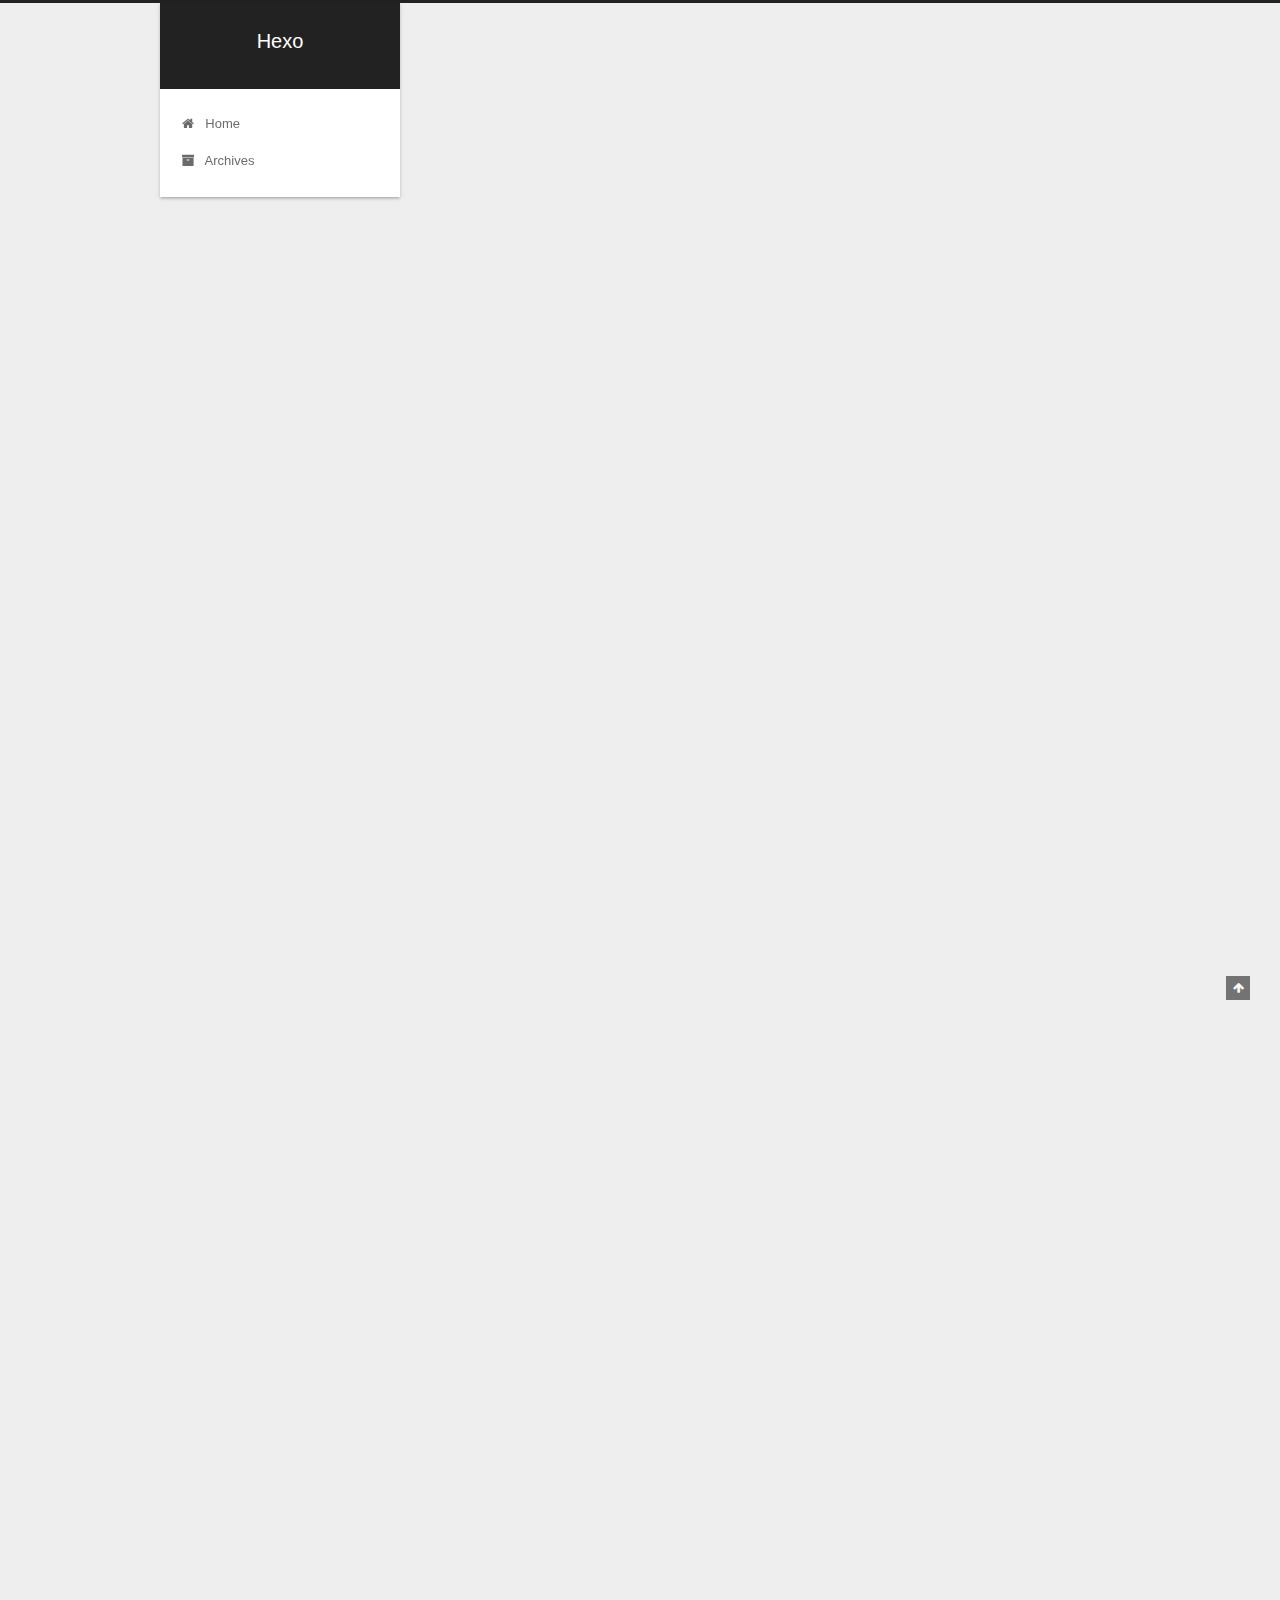
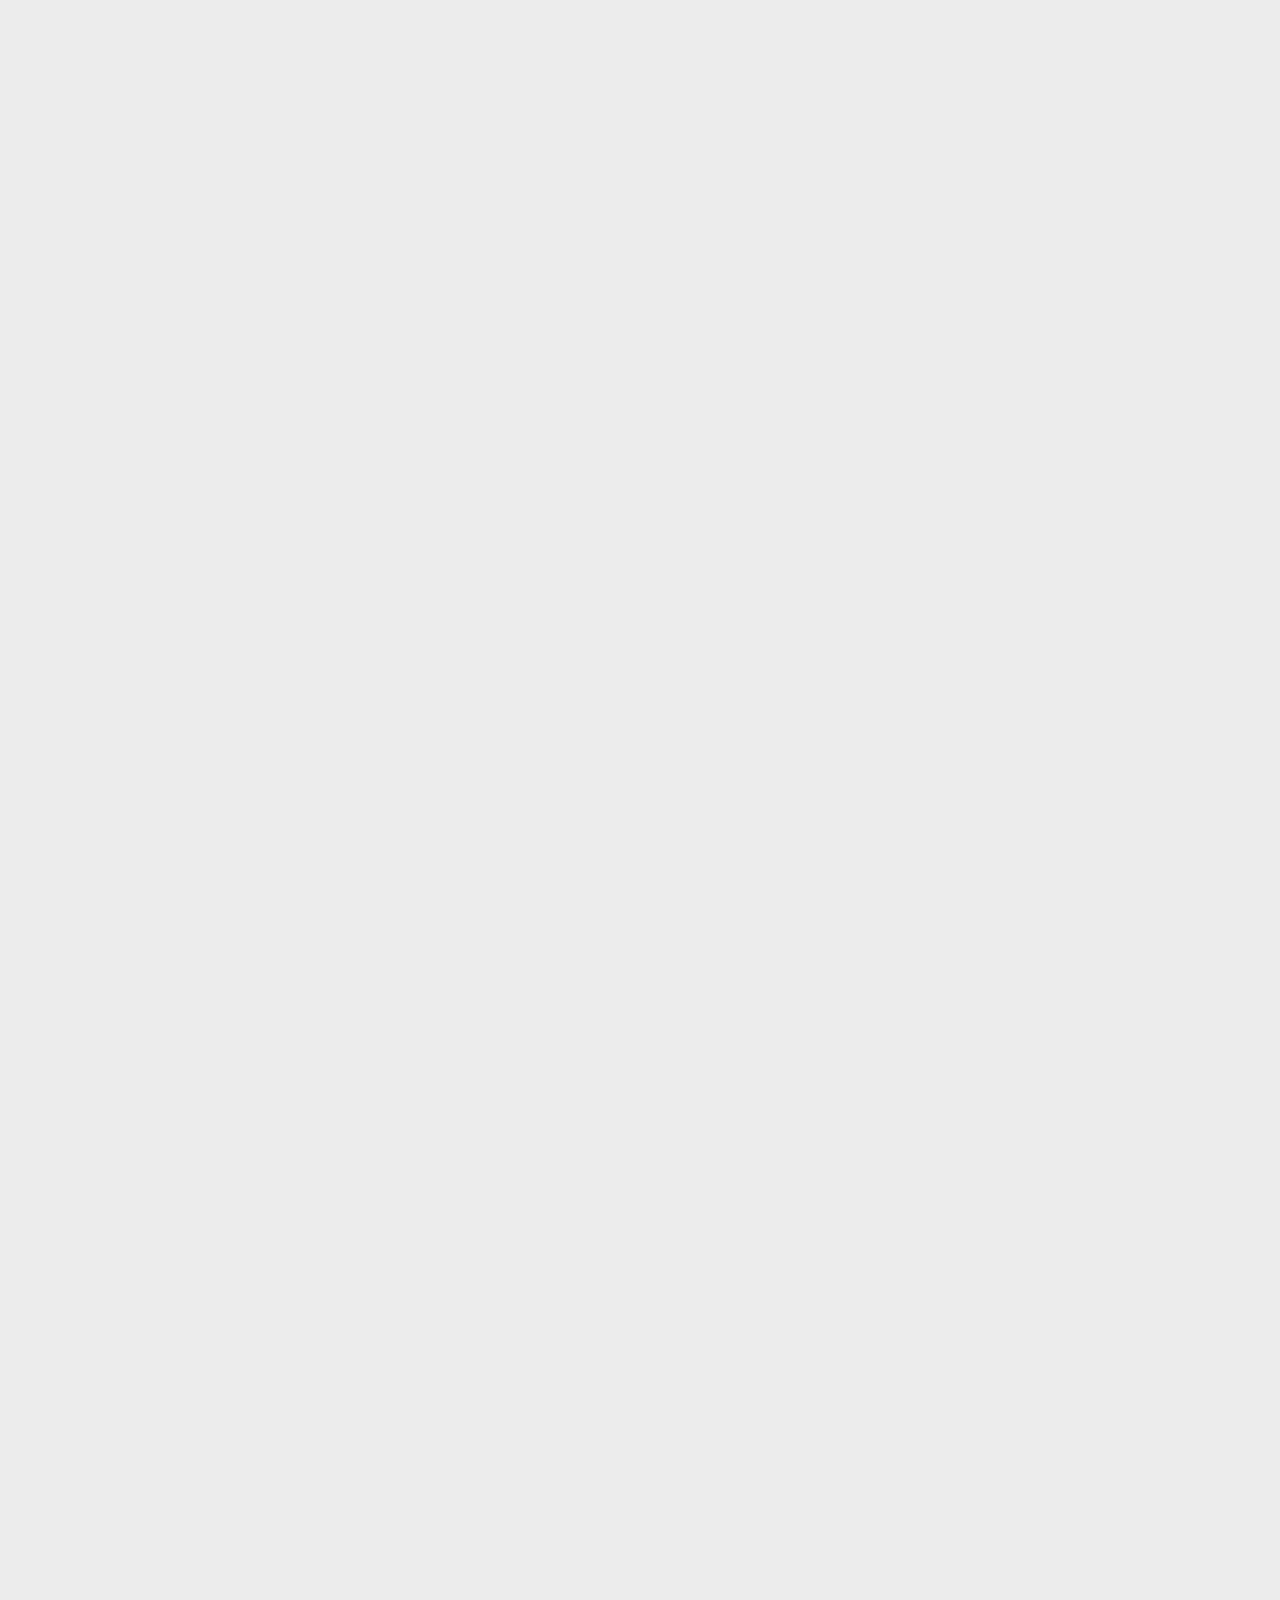
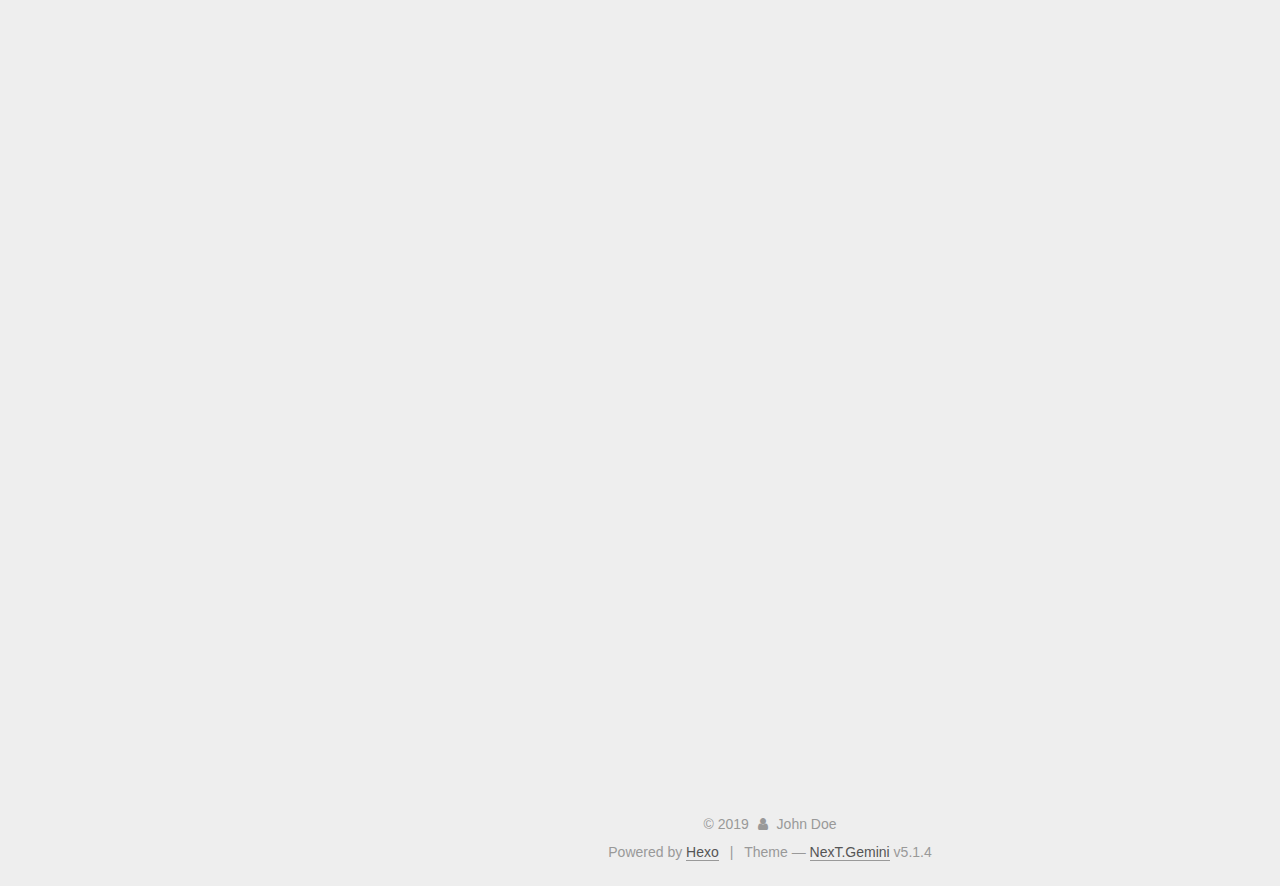
<file: index.html>
<!DOCTYPE html>



  


<html class="theme-next gemini use-motion" lang>
<head><meta name="generator" content="Hexo 3.8.0">
  <meta charset="UTF-8">
<meta http-equiv="X-UA-Compatible" content="IE=edge">
<meta name="viewport" content="width=device-width, initial-scale=1, maximum-scale=1">
<meta name="theme-color" content="#222">









<meta http-equiv="Cache-Control" content="no-transform">
<meta http-equiv="Cache-Control" content="no-siteapp">
















  
  
  <link href="/lib/fancybox/source/jquery.fancybox.css?v=2.1.5" rel="stylesheet" type="text/css">







<link href="/lib/font-awesome/css/font-awesome.min.css?v=4.6.2" rel="stylesheet" type="text/css">

<link href="/css/main.css?v=5.1.4" rel="stylesheet" type="text/css">


  <link rel="apple-touch-icon" sizes="180x180" href="/images/apple-touch-icon-next.png?v=5.1.4">


  <link rel="icon" type="image/png" sizes="32x32" href="/images/favicon-32x32-next.png?v=5.1.4">


  <link rel="icon" type="image/png" sizes="16x16" href="/images/favicon-16x16-next.png?v=5.1.4">


  <link rel="mask-icon" href="/images/logo.svg?v=5.1.4" color="#222">





  <meta name="keywords" content="Hexo, NexT">










<meta property="og:type" content="website">
<meta property="og:title" content="Hexo">
<meta property="og:url" content="http://yoursite.com/index.html">
<meta property="og:site_name" content="Hexo">
<meta property="og:locale" content="default">
<meta name="twitter:card" content="summary">
<meta name="twitter:title" content="Hexo">



<script type="text/javascript" id="hexo.configurations">
  var NexT = window.NexT || {};
  var CONFIG = {
    root: '/',
    scheme: 'Gemini',
    version: '5.1.4',
    sidebar: {"position":"left","display":"post","offset":12,"b2t":false,"scrollpercent":false,"onmobile":false},
    fancybox: true,
    tabs: true,
    motion: {"enable":true,"async":false,"transition":{"post_block":"fadeIn","post_header":"slideDownIn","post_body":"slideDownIn","coll_header":"slideLeftIn","sidebar":"slideUpIn"}},
    duoshuo: {
      userId: '0',
      author: 'Author'
    },
    algolia: {
      applicationID: '',
      apiKey: '',
      indexName: '',
      hits: {"per_page":10},
      labels: {"input_placeholder":"Search for Posts","hits_empty":"We didn't find any results for the search: ${query}","hits_stats":"${hits} results found in ${time} ms"}
    }
  };
</script>



  <link rel="canonical" href="http://yoursite.com/">





  <title>Hexo</title>
  








</head>

<body itemscope itemtype="http://schema.org/WebPage" lang="default">

  
  
    
  

  <div class="container sidebar-position-left 
  page-home">
    <div class="headband"></div>

    <header id="header" class="header" itemscope itemtype="http://schema.org/WPHeader">
      <div class="header-inner"><div class="site-brand-wrapper">
  <div class="site-meta ">
    

    <div class="custom-logo-site-title">
      <a href="/" class="brand" rel="start">
        <span class="logo-line-before"><i></i></span>
        <span class="site-title">Hexo</span>
        <span class="logo-line-after"><i></i></span>
      </a>
    </div>
      
        <p class="site-subtitle"></p>
      
  </div>

  <div class="site-nav-toggle">
    <button>
      <span class="btn-bar"></span>
      <span class="btn-bar"></span>
      <span class="btn-bar"></span>
    </button>
  </div>
</div>

<nav class="site-nav">
  

  
    <ul id="menu" class="menu">
      
        
        <li class="menu-item menu-item-home">
          <a href="/" rel="section">
            
              <i class="menu-item-icon fa fa-fw fa-home"></i> <br>
            
            Home
          </a>
        </li>
      
        
        <li class="menu-item menu-item-archives">
          <a href="/archives/" rel="section">
            
              <i class="menu-item-icon fa fa-fw fa-archive"></i> <br>
            
            Archives
          </a>
        </li>
      

      
    </ul>
  

  
</nav>



 </div>
    </header>

    <main id="main" class="main">
      <div class="main-inner">
        <div class="content-wrap">
          <div id="content" class="content">
            
  <section id="posts" class="posts-expand">
    
      

  

  
  
  

  <article class="post post-type-normal" itemscope itemtype="http://schema.org/Article">
  
  
  
  <div class="post-block">
    <link itemprop="mainEntityOfPage" href="http://yoursite.com/2019/02/16/test/">

    <span hidden itemprop="author" itemscope itemtype="http://schema.org/Person">
      <meta itemprop="name" content="John Doe">
      <meta itemprop="description" content>
      <meta itemprop="image" content="/images/avatar.gif">
    </span>

    <span hidden itemprop="publisher" itemscope itemtype="http://schema.org/Organization">
      <meta itemprop="name" content="Hexo">
    </span>

    
      <header class="post-header">

        
        
          <h1 class="post-title" itemprop="name headline">
                
                <a class="post-title-link" href="/2019/02/16/test/" itemprop="url">test</a></h1>
        

        <div class="post-meta">
          <span class="post-time">
            
              <span class="post-meta-item-icon">
                <i class="fa fa-calendar-o"></i>
              </span>
              
                <span class="post-meta-item-text">Posted on</span>
              
              <time title="Post created" itemprop="dateCreated datePublished" datetime="2019-02-16T14:50:19+08:00">
                2019-02-16
              </time>
            

            

            
          </span>

          

          
            
          

          
          

          

          

          

        </div>
      </header>
    

    
    
    
    <div class="post-body" itemprop="articleBody">

      
      

      
        
          
            <h1 id="test"><a href="#test" class="headerlink" title="test"></a>test</h1><p><img src="/2019/02/16/test/11.png" alt="11"></p>

          
        
      
    </div>
    
    
    

    

    

    

    <footer class="post-footer">
      

      

      

      
      
        <div class="post-eof"></div>
      
    </footer>
  </div>
  
  
  
  </article>


    
      

  

  
  
  

  <article class="post post-type-normal" itemscope itemtype="http://schema.org/Article">
  
  
  
  <div class="post-block">
    <link itemprop="mainEntityOfPage" href="http://yoursite.com/2019/02/16/markdown/">

    <span hidden itemprop="author" itemscope itemtype="http://schema.org/Person">
      <meta itemprop="name" content="John Doe">
      <meta itemprop="description" content>
      <meta itemprop="image" content="/images/avatar.gif">
    </span>

    <span hidden itemprop="publisher" itemscope itemtype="http://schema.org/Organization">
      <meta itemprop="name" content="Hexo">
    </span>

    
      <header class="post-header">

        
        
          <h1 class="post-title" itemprop="name headline">
                
                <a class="post-title-link" href="/2019/02/16/markdown/" itemprop="url">Untitled</a></h1>
        

        <div class="post-meta">
          <span class="post-time">
            
              <span class="post-meta-item-icon">
                <i class="fa fa-calendar-o"></i>
              </span>
              
                <span class="post-meta-item-text">Posted on</span>
              
              <time title="Post created" itemprop="dateCreated datePublished" datetime="2019-02-16T14:33:36+08:00">
                2019-02-16
              </time>
            

            

            
          </span>

          

          
            
          

          
          

          

          

          

        </div>
      </header>
    

    
    
    
    <div class="post-body" itemprop="articleBody">

      
      

      
        
          
            <p>[TOC]</p>
<h1 id="markdown"><a href="#markdown" class="headerlink" title="markdown"></a>markdown</h1><h2 id="1-markdown"><a href="#1-markdown" class="headerlink" title="1. markdown"></a>1. markdown</h2><ul>
<li>记录使用为知笔记</li>
<li><p>编辑时使用外置typora：安装typora后，为知笔记设置编辑器</p>
<blockquote>
<p>本地图片可能会有问题，添加附件备份</p>
</blockquote>
</li>
<li><p>第三方编辑器编辑图片失效解决</p>
<blockquote>
<p>第三方编辑器保存md文件，图片引用使用相对路径，图片和md在同一目录，为知新建普通笔记，将md文件渲染的内容全选复制过来，md和图片文件作为附件。以后修改直接修改附件的md文件，修改完成再重新复制内容</p>
</blockquote>
</li>
</ul>
<h2 id="2-思维导图"><a href="#2-思维导图" class="headerlink" title="2. 思维导图"></a>2. 思维导图</h2><ul>
<li><p>在线制作：zhimap</p>
<blockquote>
<p>微信登录</p>
</blockquote>
</li>
</ul>
<ul>
<li>本地：xmind</li>
<li>markdown转思维导图：typora导出doc或opml，xmind导入</li>
</ul>
<h2 id="3-格式转换"><a href="#3-格式转换" class="headerlink" title="3. 格式转换"></a>3. 格式转换</h2><ul>
<li>安装pandoc</li>
<li><p>重启电脑后typora可以使用</p>
<p><img src="/2019/02/16/markdown/20190210185036527_12784.png" alt="大纲"></p>
</li>
</ul>

          
        
      
    </div>
    
    
    

    

    

    

    <footer class="post-footer">
      

      

      

      
      
        <div class="post-eof"></div>
      
    </footer>
  </div>
  
  
  
  </article>


    
      

  

  
  
  

  <article class="post post-type-normal" itemscope itemtype="http://schema.org/Article">
  
  
  
  <div class="post-block">
    <link itemprop="mainEntityOfPage" href="http://yoursite.com/2019/02/16/qttabbar/">

    <span hidden itemprop="author" itemscope itemtype="http://schema.org/Person">
      <meta itemprop="name" content="John Doe">
      <meta itemprop="description" content>
      <meta itemprop="image" content="/images/avatar.gif">
    </span>

    <span hidden itemprop="publisher" itemscope itemtype="http://schema.org/Organization">
      <meta itemprop="name" content="Hexo">
    </span>

    
      <header class="post-header">

        
        
          <h1 class="post-title" itemprop="name headline">
                
                <a class="post-title-link" href="/2019/02/16/qttabbar/" itemprop="url">Untitled</a></h1>
        

        <div class="post-meta">
          <span class="post-time">
            
              <span class="post-meta-item-icon">
                <i class="fa fa-calendar-o"></i>
              </span>
              
                <span class="post-meta-item-text">Posted on</span>
              
              <time title="Post created" itemprop="dateCreated datePublished" datetime="2019-02-16T14:23:38+08:00">
                2019-02-16
              </time>
            

            

            
          </span>

          

          
            
          

          
          

          

          

          

        </div>
      </header>
    

    
    
    
    <div class="post-body" itemprop="articleBody">

      
      

      
        
          
            <h1 id="qttabbar"><a href="#qttabbar" class="headerlink" title="qttabbar"></a>qttabbar</h1><h2 id="1-下载安装"><a href="#1-下载安装" class="headerlink" title="1. 下载安装"></a>1. 下载安装</h2><ul>
<li><a href="http://qttabbar.wikidot.com/" target="_blank" rel="noopener">http://qttabbar.wikidot.com/</a></li>
<li>先只能装1038，再安装1039</li>
<li><a href="http://964b77e4.wiz03.com/share/s/2miTvA3ry4Oo2AEpoj3VWxji2i430H2Mc4mV2Yzxat0tZc46" target="_blank" rel="noopener">文件夹快速访问：CLOVER到QTTabBar的升级 - 知乎</a></li>
<li><a href="http://964b77e4.wiz03.com/share/s/2miTvA3ry4Oo2AEpoj3VWxji2A1tPs0dRAtk2ie8Kp17bjAY" target="_blank" rel="noopener">QTTabBar 资源管理器 多标签 及功能扩展工具(Ver1039)</a></li>
</ul>
<h2 id="2-设置"><a href="#2-设置" class="headerlink" title="2. 设置"></a>2. 设置</h2><ul>
<li><p>不保留工具栏，记住快捷键</p>
</li>
<li><p>复制当前文件夹路径 Alt+c，复制当前文件夹名 Alt+x</p>
</li>
<li><p>复制选中的文件路径 Ctrl+Shift+c， 复制选中文件名Ctrl+Shift+x</p>
</li>
<li><p>在新标签页打开文件夹，鼠标中键点击文件夹，或者按住Ctrl左键双击</p>
<blockquote>
<p>解决和listary冲突，在listary选项-应用程序设置-windows explorer，取消勾选中键弹出</p>
</blockquote>
</li>
<li><p>新窗口打开，Ctrl+鼠标中键点击文件夹</p>
</li>
<li><p>打开新窗口，win+E</p>
</li>
<li><p>关闭标签，鼠标中键点击标签名</p>
</li>
<li><p>双栏快捷键，显示或隐藏额外视图，Ctrl+e</p>
</li>
<li><p>复制当前标签，Ctrl+n</p>
</li>
<li><p>按住快捷键预览，Shift+鼠标悬停</p>
</li>
<li><p>空白处双击返回上一级目录</p>
<blockquote>
<p>解决listary冲突，选项-应用程序设置-windows explorer，取消勾选双击弹出</p>
</blockquote>
</li>
</ul>
<h2 id="3-导入文件"><a href="#3-导入文件" class="headerlink" title="3. 导入文件"></a>3. 导入文件</h2><ul>
<li>标签背景，附件1</li>
<li>汉化<br>-</li>
</ul>

          
        
      
    </div>
    
    
    

    

    

    

    <footer class="post-footer">
      

      

      

      
      
        <div class="post-eof"></div>
      
    </footer>
  </div>
  
  
  
  </article>


    
      

  

  
  
  

  <article class="post post-type-normal" itemscope itemtype="http://schema.org/Article">
  
  
  
  <div class="post-block">
    <link itemprop="mainEntityOfPage" href="http://yoursite.com/2019/02/15/hello-world/">

    <span hidden itemprop="author" itemscope itemtype="http://schema.org/Person">
      <meta itemprop="name" content="John Doe">
      <meta itemprop="description" content>
      <meta itemprop="image" content="/images/avatar.gif">
    </span>

    <span hidden itemprop="publisher" itemscope itemtype="http://schema.org/Organization">
      <meta itemprop="name" content="Hexo">
    </span>

    
      <header class="post-header">

        
        
          <h1 class="post-title" itemprop="name headline">
                
                <a class="post-title-link" href="/2019/02/15/hello-world/" itemprop="url">Hello World</a></h1>
        

        <div class="post-meta">
          <span class="post-time">
            
              <span class="post-meta-item-icon">
                <i class="fa fa-calendar-o"></i>
              </span>
              
                <span class="post-meta-item-text">Posted on</span>
              
              <time title="Post created" itemprop="dateCreated datePublished" datetime="2019-02-15T22:52:02+08:00">
                2019-02-15
              </time>
            

            

            
          </span>

          

          
            
          

          
          

          

          

          

        </div>
      </header>
    

    
    
    
    <div class="post-body" itemprop="articleBody">

      
      

      
        
          
            <p>Welcome to <a href="https://hexo.io/" target="_blank" rel="noopener">Hexo</a>! This is your very first post. Check <a href="https://hexo.io/docs/" target="_blank" rel="noopener">documentation</a> for more info. If you get any problems when using Hexo, you can find the answer in <a href="https://hexo.io/docs/troubleshooting.html" target="_blank" rel="noopener">troubleshooting</a> or you can ask me on <a href="https://github.com/hexojs/hexo/issues" target="_blank" rel="noopener">GitHub</a>.</p>
<h2 id="Quick-Start"><a href="#Quick-Start" class="headerlink" title="Quick Start"></a>Quick Start</h2><h3 id="Create-a-new-post"><a href="#Create-a-new-post" class="headerlink" title="Create a new post"></a>Create a new post</h3><figure class="highlight bash"><table><tr><td class="gutter"><pre><span class="line">1</span><br></pre></td><td class="code"><pre><span class="line">$ hexo new <span class="string">"My New Post"</span></span><br></pre></td></tr></table></figure>
<p>More info: <a href="https://hexo.io/docs/writing.html" target="_blank" rel="noopener">Writing</a></p>
<h3 id="Run-server"><a href="#Run-server" class="headerlink" title="Run server"></a>Run server</h3><figure class="highlight bash"><table><tr><td class="gutter"><pre><span class="line">1</span><br></pre></td><td class="code"><pre><span class="line">$ hexo server</span><br></pre></td></tr></table></figure>
<p>More info: <a href="https://hexo.io/docs/server.html" target="_blank" rel="noopener">Server</a></p>
<h3 id="Generate-static-files"><a href="#Generate-static-files" class="headerlink" title="Generate static files"></a>Generate static files</h3><figure class="highlight bash"><table><tr><td class="gutter"><pre><span class="line">1</span><br></pre></td><td class="code"><pre><span class="line">$ hexo generate</span><br></pre></td></tr></table></figure>
<p>More info: <a href="https://hexo.io/docs/generating.html" target="_blank" rel="noopener">Generating</a></p>
<h3 id="Deploy-to-remote-sites"><a href="#Deploy-to-remote-sites" class="headerlink" title="Deploy to remote sites"></a>Deploy to remote sites</h3><figure class="highlight bash"><table><tr><td class="gutter"><pre><span class="line">1</span><br></pre></td><td class="code"><pre><span class="line">$ hexo deploy</span><br></pre></td></tr></table></figure>
<p>More info: <a href="https://hexo.io/docs/deployment.html" target="_blank" rel="noopener">Deployment</a></p>

          
        
      
    </div>
    
    
    

    

    

    

    <footer class="post-footer">
      

      

      

      
      
        <div class="post-eof"></div>
      
    </footer>
  </div>
  
  
  
  </article>


    
  </section>

  


          </div>
          


          

        </div>
        
          
  
  <div class="sidebar-toggle">
    <div class="sidebar-toggle-line-wrap">
      <span class="sidebar-toggle-line sidebar-toggle-line-first"></span>
      <span class="sidebar-toggle-line sidebar-toggle-line-middle"></span>
      <span class="sidebar-toggle-line sidebar-toggle-line-last"></span>
    </div>
  </div>

  <aside id="sidebar" class="sidebar">
    
    <div class="sidebar-inner">

      

      

      <section class="site-overview-wrap sidebar-panel sidebar-panel-active">
        <div class="site-overview">
          <div class="site-author motion-element" itemprop="author" itemscope itemtype="http://schema.org/Person">
            
              <p class="site-author-name" itemprop="name">John Doe</p>
              <p class="site-description motion-element" itemprop="description"></p>
          </div>

          <nav class="site-state motion-element">

            
              <div class="site-state-item site-state-posts">
              
                <a href="/archives/">
              
                  <span class="site-state-item-count">4</span>
                  <span class="site-state-item-name">posts</span>
                </a>
              </div>
            

            

            

          </nav>

          

          

          
          

          
          

          

        </div>
      </section>

      

      

    </div>
  </aside>


        
      </div>
    </main>

    <footer id="footer" class="footer">
      <div class="footer-inner">
        <div class="copyright">&copy; <span itemprop="copyrightYear">2019</span>
  <span class="with-love">
    <i class="fa fa-user"></i>
  </span>
  <span class="author" itemprop="copyrightHolder">John Doe</span>

  
</div>


  <div class="powered-by">Powered by <a class="theme-link" target="_blank" href="https://hexo.io">Hexo</a></div>



  <span class="post-meta-divider">|</span>



  <div class="theme-info">Theme &mdash; <a class="theme-link" target="_blank" href="https://github.com/iissnan/hexo-theme-next">NexT.Gemini</a> v5.1.4</div>




        







        
      </div>
    </footer>

    
      <div class="back-to-top">
        <i class="fa fa-arrow-up"></i>
        
      </div>
    

    

  </div>

  

<script type="text/javascript">
  if (Object.prototype.toString.call(window.Promise) !== '[object Function]') {
    window.Promise = null;
  }
</script>









  












  
  
    <script type="text/javascript" src="/lib/jquery/index.js?v=2.1.3"></script>
  

  
  
    <script type="text/javascript" src="/lib/fastclick/lib/fastclick.min.js?v=1.0.6"></script>
  

  
  
    <script type="text/javascript" src="/lib/jquery_lazyload/jquery.lazyload.js?v=1.9.7"></script>
  

  
  
    <script type="text/javascript" src="/lib/velocity/velocity.min.js?v=1.2.1"></script>
  

  
  
    <script type="text/javascript" src="/lib/velocity/velocity.ui.min.js?v=1.2.1"></script>
  

  
  
    <script type="text/javascript" src="/lib/fancybox/source/jquery.fancybox.pack.js?v=2.1.5"></script>
  


  


  <script type="text/javascript" src="/js/src/utils.js?v=5.1.4"></script>

  <script type="text/javascript" src="/js/src/motion.js?v=5.1.4"></script>



  
  


  <script type="text/javascript" src="/js/src/affix.js?v=5.1.4"></script>

  <script type="text/javascript" src="/js/src/schemes/pisces.js?v=5.1.4"></script>



  

  


  <script type="text/javascript" src="/js/src/bootstrap.js?v=5.1.4"></script>



  


  




	





  





  












  





  

  

  

  
  

  

  

  

</body>
</html>
</file>
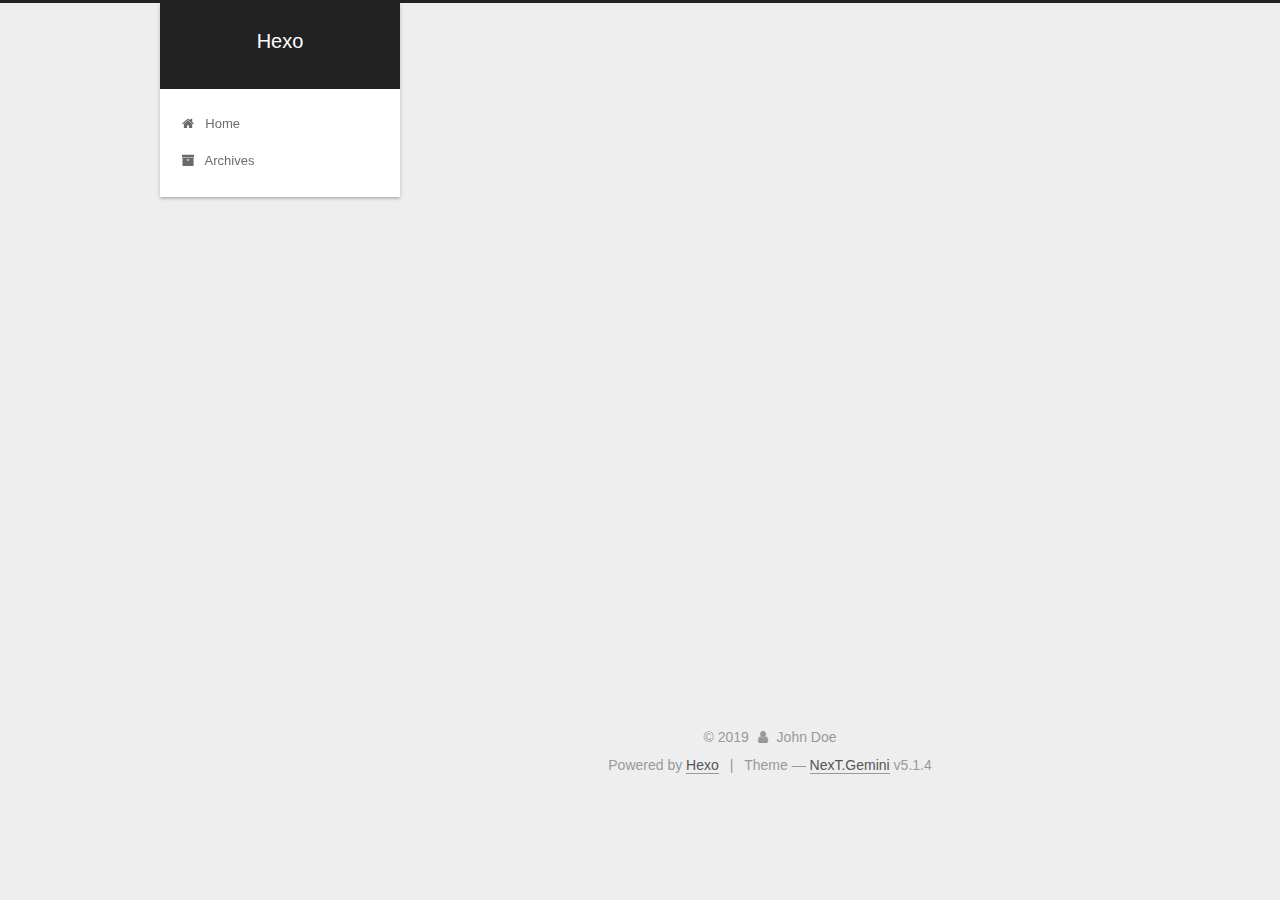
<file: archives/index.html>
<!DOCTYPE html>



  


<html class="theme-next gemini use-motion" lang>
<head><meta name="generator" content="Hexo 3.8.0">
  <meta charset="UTF-8">
<meta http-equiv="X-UA-Compatible" content="IE=edge">
<meta name="viewport" content="width=device-width, initial-scale=1, maximum-scale=1">
<meta name="theme-color" content="#222">









<meta http-equiv="Cache-Control" content="no-transform">
<meta http-equiv="Cache-Control" content="no-siteapp">
















  
  
  <link href="/lib/fancybox/source/jquery.fancybox.css?v=2.1.5" rel="stylesheet" type="text/css">







<link href="/lib/font-awesome/css/font-awesome.min.css?v=4.6.2" rel="stylesheet" type="text/css">

<link href="/css/main.css?v=5.1.4" rel="stylesheet" type="text/css">


  <link rel="apple-touch-icon" sizes="180x180" href="/images/apple-touch-icon-next.png?v=5.1.4">


  <link rel="icon" type="image/png" sizes="32x32" href="/images/favicon-32x32-next.png?v=5.1.4">


  <link rel="icon" type="image/png" sizes="16x16" href="/images/favicon-16x16-next.png?v=5.1.4">


  <link rel="mask-icon" href="/images/logo.svg?v=5.1.4" color="#222">





  <meta name="keywords" content="Hexo, NexT">










<meta property="og:type" content="website">
<meta property="og:title" content="Hexo">
<meta property="og:url" content="http://yoursite.com/archives/index.html">
<meta property="og:site_name" content="Hexo">
<meta property="og:locale" content="default">
<meta name="twitter:card" content="summary">
<meta name="twitter:title" content="Hexo">



<script type="text/javascript" id="hexo.configurations">
  var NexT = window.NexT || {};
  var CONFIG = {
    root: '/',
    scheme: 'Gemini',
    version: '5.1.4',
    sidebar: {"position":"left","display":"post","offset":12,"b2t":false,"scrollpercent":false,"onmobile":false},
    fancybox: true,
    tabs: true,
    motion: {"enable":true,"async":false,"transition":{"post_block":"fadeIn","post_header":"slideDownIn","post_body":"slideDownIn","coll_header":"slideLeftIn","sidebar":"slideUpIn"}},
    duoshuo: {
      userId: '0',
      author: 'Author'
    },
    algolia: {
      applicationID: '',
      apiKey: '',
      indexName: '',
      hits: {"per_page":10},
      labels: {"input_placeholder":"Search for Posts","hits_empty":"We didn't find any results for the search: ${query}","hits_stats":"${hits} results found in ${time} ms"}
    }
  };
</script>



  <link rel="canonical" href="http://yoursite.com/archives/">





  <title>Archive | Hexo</title>
  








</head>

<body itemscope itemtype="http://schema.org/WebPage" lang="default">

  
  
    
  

  <div class="container sidebar-position-left page-archive">
    <div class="headband"></div>

    <header id="header" class="header" itemscope itemtype="http://schema.org/WPHeader">
      <div class="header-inner"><div class="site-brand-wrapper">
  <div class="site-meta ">
    

    <div class="custom-logo-site-title">
      <a href="/" class="brand" rel="start">
        <span class="logo-line-before"><i></i></span>
        <span class="site-title">Hexo</span>
        <span class="logo-line-after"><i></i></span>
      </a>
    </div>
      
        <p class="site-subtitle"></p>
      
  </div>

  <div class="site-nav-toggle">
    <button>
      <span class="btn-bar"></span>
      <span class="btn-bar"></span>
      <span class="btn-bar"></span>
    </button>
  </div>
</div>

<nav class="site-nav">
  

  
    <ul id="menu" class="menu">
      
        
        <li class="menu-item menu-item-home">
          <a href="/" rel="section">
            
              <i class="menu-item-icon fa fa-fw fa-home"></i> <br>
            
            Home
          </a>
        </li>
      
        
        <li class="menu-item menu-item-archives">
          <a href="/archives/" rel="section">
            
              <i class="menu-item-icon fa fa-fw fa-archive"></i> <br>
            
            Archives
          </a>
        </li>
      

      
    </ul>
  

  
</nav>



 </div>
    </header>

    <main id="main" class="main">
      <div class="main-inner">
        <div class="content-wrap">
          <div id="content" class="content">
            

  
  
  
  <div class="post-block archive">
    <div id="posts" class="posts-collapse">
      <span class="archive-move-on"></span>

      <span class="archive-page-counter">
        
        
        
          
        
        Um..! 4 posts in total. Keep on posting.
      </span>

      

        
        
        

        
          
          <div class="collection-title">
            <h1 class="archive-year" id="archive-year-2019">2019</h1>
          </div>
        
        

        

  <article class="post post-type-normal" itemscope itemtype="http://schema.org/Article">
    <header class="post-header">

      <h2 class="post-title">
        
            <a class="post-title-link" href="/2019/02/16/test/" itemprop="url">
              
                <span itemprop="name">test</span>
              
            </a>
        
      </h2>

      <div class="post-meta">
        <time class="post-time" itemprop="dateCreated" datetime="2019-02-16T14:50:19+08:00" content="2019-02-16">
          02-16
        </time>
      </div>

    </header>
  </article>



      

        
        
        

        
        

        

  <article class="post post-type-normal" itemscope itemtype="http://schema.org/Article">
    <header class="post-header">

      <h2 class="post-title">
        
            <a class="post-title-link" href="/2019/02/16/markdown/" itemprop="url">
              
                <span itemprop="name">Untitled</span>
              
            </a>
        
      </h2>

      <div class="post-meta">
        <time class="post-time" itemprop="dateCreated" datetime="2019-02-16T14:33:36+08:00" content="2019-02-16">
          02-16
        </time>
      </div>

    </header>
  </article>



      

        
        
        

        
        

        

  <article class="post post-type-normal" itemscope itemtype="http://schema.org/Article">
    <header class="post-header">

      <h2 class="post-title">
        
            <a class="post-title-link" href="/2019/02/16/qttabbar/" itemprop="url">
              
                <span itemprop="name">Untitled</span>
              
            </a>
        
      </h2>

      <div class="post-meta">
        <time class="post-time" itemprop="dateCreated" datetime="2019-02-16T14:23:38+08:00" content="2019-02-16">
          02-16
        </time>
      </div>

    </header>
  </article>



      

        
        
        

        
        

        

  <article class="post post-type-normal" itemscope itemtype="http://schema.org/Article">
    <header class="post-header">

      <h2 class="post-title">
        
            <a class="post-title-link" href="/2019/02/15/hello-world/" itemprop="url">
              
                <span itemprop="name">Hello World</span>
              
            </a>
        
      </h2>

      <div class="post-meta">
        <time class="post-time" itemprop="dateCreated" datetime="2019-02-15T22:52:02+08:00" content="2019-02-15">
          02-15
        </time>
      </div>

    </header>
  </article>



      

    </div>
  </div>
  
  
  

  



          </div>
          


          

        </div>
        
          
  
  <div class="sidebar-toggle">
    <div class="sidebar-toggle-line-wrap">
      <span class="sidebar-toggle-line sidebar-toggle-line-first"></span>
      <span class="sidebar-toggle-line sidebar-toggle-line-middle"></span>
      <span class="sidebar-toggle-line sidebar-toggle-line-last"></span>
    </div>
  </div>

  <aside id="sidebar" class="sidebar">
    
    <div class="sidebar-inner">

      

      

      <section class="site-overview-wrap sidebar-panel sidebar-panel-active">
        <div class="site-overview">
          <div class="site-author motion-element" itemprop="author" itemscope itemtype="http://schema.org/Person">
            
              <p class="site-author-name" itemprop="name">John Doe</p>
              <p class="site-description motion-element" itemprop="description"></p>
          </div>

          <nav class="site-state motion-element">

            
              <div class="site-state-item site-state-posts">
              
                <a href="/archives/">
              
                  <span class="site-state-item-count">4</span>
                  <span class="site-state-item-name">posts</span>
                </a>
              </div>
            

            

            

          </nav>

          

          

          
          

          
          

          

        </div>
      </section>

      

      

    </div>
  </aside>


        
      </div>
    </main>

    <footer id="footer" class="footer">
      <div class="footer-inner">
        <div class="copyright">&copy; <span itemprop="copyrightYear">2019</span>
  <span class="with-love">
    <i class="fa fa-user"></i>
  </span>
  <span class="author" itemprop="copyrightHolder">John Doe</span>

  
</div>


  <div class="powered-by">Powered by <a class="theme-link" target="_blank" href="https://hexo.io">Hexo</a></div>



  <span class="post-meta-divider">|</span>



  <div class="theme-info">Theme &mdash; <a class="theme-link" target="_blank" href="https://github.com/iissnan/hexo-theme-next">NexT.Gemini</a> v5.1.4</div>




        







        
      </div>
    </footer>

    
      <div class="back-to-top">
        <i class="fa fa-arrow-up"></i>
        
      </div>
    

    

  </div>

  

<script type="text/javascript">
  if (Object.prototype.toString.call(window.Promise) !== '[object Function]') {
    window.Promise = null;
  }
</script>









  












  
  
    <script type="text/javascript" src="/lib/jquery/index.js?v=2.1.3"></script>
  

  
  
    <script type="text/javascript" src="/lib/fastclick/lib/fastclick.min.js?v=1.0.6"></script>
  

  
  
    <script type="text/javascript" src="/lib/jquery_lazyload/jquery.lazyload.js?v=1.9.7"></script>
  

  
  
    <script type="text/javascript" src="/lib/velocity/velocity.min.js?v=1.2.1"></script>
  

  
  
    <script type="text/javascript" src="/lib/velocity/velocity.ui.min.js?v=1.2.1"></script>
  

  
  
    <script type="text/javascript" src="/lib/fancybox/source/jquery.fancybox.pack.js?v=2.1.5"></script>
  


  


  <script type="text/javascript" src="/js/src/utils.js?v=5.1.4"></script>

  <script type="text/javascript" src="/js/src/motion.js?v=5.1.4"></script>



  
  


  <script type="text/javascript" src="/js/src/affix.js?v=5.1.4"></script>

  <script type="text/javascript" src="/js/src/schemes/pisces.js?v=5.1.4"></script>



  

  


  <script type="text/javascript" src="/js/src/bootstrap.js?v=5.1.4"></script>



  


  




	





  





  












  





  

  

  

  
  

  

  

  

</body>
</html>
</file>
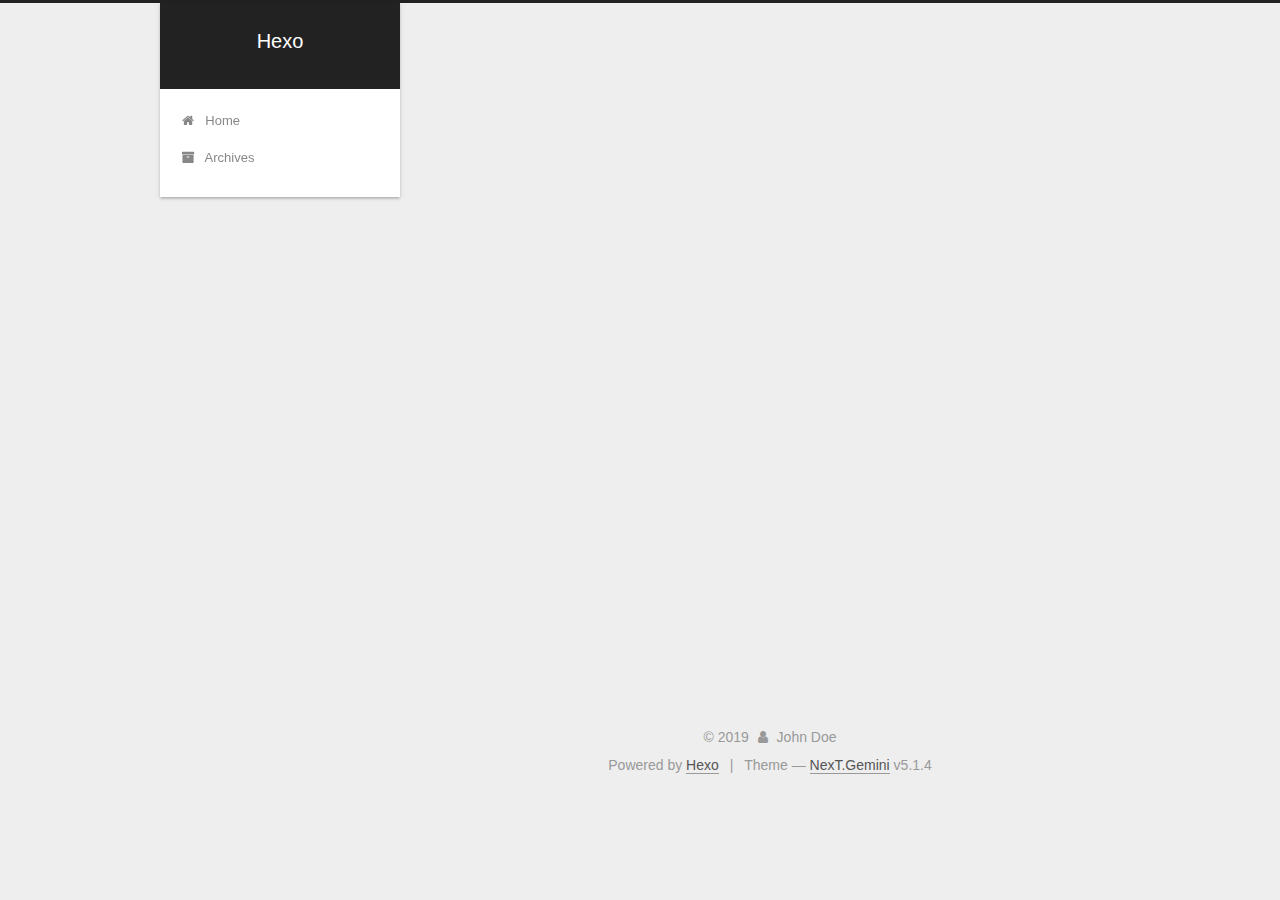
<file: archives/2019/index.html>
<!DOCTYPE html>



  


<html class="theme-next gemini use-motion" lang>
<head><meta name="generator" content="Hexo 3.8.0">
  <meta charset="UTF-8">
<meta http-equiv="X-UA-Compatible" content="IE=edge">
<meta name="viewport" content="width=device-width, initial-scale=1, maximum-scale=1">
<meta name="theme-color" content="#222">









<meta http-equiv="Cache-Control" content="no-transform">
<meta http-equiv="Cache-Control" content="no-siteapp">
















  
  
  <link href="/lib/fancybox/source/jquery.fancybox.css?v=2.1.5" rel="stylesheet" type="text/css">







<link href="/lib/font-awesome/css/font-awesome.min.css?v=4.6.2" rel="stylesheet" type="text/css">

<link href="/css/main.css?v=5.1.4" rel="stylesheet" type="text/css">


  <link rel="apple-touch-icon" sizes="180x180" href="/images/apple-touch-icon-next.png?v=5.1.4">


  <link rel="icon" type="image/png" sizes="32x32" href="/images/favicon-32x32-next.png?v=5.1.4">


  <link rel="icon" type="image/png" sizes="16x16" href="/images/favicon-16x16-next.png?v=5.1.4">


  <link rel="mask-icon" href="/images/logo.svg?v=5.1.4" color="#222">





  <meta name="keywords" content="Hexo, NexT">










<meta property="og:type" content="website">
<meta property="og:title" content="Hexo">
<meta property="og:url" content="http://yoursite.com/archives/2019/index.html">
<meta property="og:site_name" content="Hexo">
<meta property="og:locale" content="default">
<meta name="twitter:card" content="summary">
<meta name="twitter:title" content="Hexo">



<script type="text/javascript" id="hexo.configurations">
  var NexT = window.NexT || {};
  var CONFIG = {
    root: '/',
    scheme: 'Gemini',
    version: '5.1.4',
    sidebar: {"position":"left","display":"post","offset":12,"b2t":false,"scrollpercent":false,"onmobile":false},
    fancybox: true,
    tabs: true,
    motion: {"enable":true,"async":false,"transition":{"post_block":"fadeIn","post_header":"slideDownIn","post_body":"slideDownIn","coll_header":"slideLeftIn","sidebar":"slideUpIn"}},
    duoshuo: {
      userId: '0',
      author: 'Author'
    },
    algolia: {
      applicationID: '',
      apiKey: '',
      indexName: '',
      hits: {"per_page":10},
      labels: {"input_placeholder":"Search for Posts","hits_empty":"We didn't find any results for the search: ${query}","hits_stats":"${hits} results found in ${time} ms"}
    }
  };
</script>



  <link rel="canonical" href="http://yoursite.com/archives/2019/">





  <title>Archive | Hexo</title>
  








</head>

<body itemscope itemtype="http://schema.org/WebPage" lang="default">

  
  
    
  

  <div class="container sidebar-position-left page-archive">
    <div class="headband"></div>

    <header id="header" class="header" itemscope itemtype="http://schema.org/WPHeader">
      <div class="header-inner"><div class="site-brand-wrapper">
  <div class="site-meta ">
    

    <div class="custom-logo-site-title">
      <a href="/" class="brand" rel="start">
        <span class="logo-line-before"><i></i></span>
        <span class="site-title">Hexo</span>
        <span class="logo-line-after"><i></i></span>
      </a>
    </div>
      
        <p class="site-subtitle"></p>
      
  </div>

  <div class="site-nav-toggle">
    <button>
      <span class="btn-bar"></span>
      <span class="btn-bar"></span>
      <span class="btn-bar"></span>
    </button>
  </div>
</div>

<nav class="site-nav">
  

  
    <ul id="menu" class="menu">
      
        
        <li class="menu-item menu-item-home">
          <a href="/" rel="section">
            
              <i class="menu-item-icon fa fa-fw fa-home"></i> <br>
            
            Home
          </a>
        </li>
      
        
        <li class="menu-item menu-item-archives">
          <a href="/archives/" rel="section">
            
              <i class="menu-item-icon fa fa-fw fa-archive"></i> <br>
            
            Archives
          </a>
        </li>
      

      
    </ul>
  

  
</nav>



 </div>
    </header>

    <main id="main" class="main">
      <div class="main-inner">
        <div class="content-wrap">
          <div id="content" class="content">
            

  
  
  
  <div class="post-block archive">
    <div id="posts" class="posts-collapse">
      <span class="archive-move-on"></span>

      <span class="archive-page-counter">
        
        
        
          
        
        Um..! 4 posts in total. Keep on posting.
      </span>

      

        
        
        

        
          
          <div class="collection-title">
            <h1 class="archive-year" id="archive-year-2019">2019</h1>
          </div>
        
        

        

  <article class="post post-type-normal" itemscope itemtype="http://schema.org/Article">
    <header class="post-header">

      <h2 class="post-title">
        
            <a class="post-title-link" href="/2019/02/16/test/" itemprop="url">
              
                <span itemprop="name">test</span>
              
            </a>
        
      </h2>

      <div class="post-meta">
        <time class="post-time" itemprop="dateCreated" datetime="2019-02-16T14:50:19+08:00" content="2019-02-16">
          02-16
        </time>
      </div>

    </header>
  </article>



      

        
        
        

        
        

        

  <article class="post post-type-normal" itemscope itemtype="http://schema.org/Article">
    <header class="post-header">

      <h2 class="post-title">
        
            <a class="post-title-link" href="/2019/02/16/markdown/" itemprop="url">
              
                <span itemprop="name">Untitled</span>
              
            </a>
        
      </h2>

      <div class="post-meta">
        <time class="post-time" itemprop="dateCreated" datetime="2019-02-16T14:33:36+08:00" content="2019-02-16">
          02-16
        </time>
      </div>

    </header>
  </article>



      

        
        
        

        
        

        

  <article class="post post-type-normal" itemscope itemtype="http://schema.org/Article">
    <header class="post-header">

      <h2 class="post-title">
        
            <a class="post-title-link" href="/2019/02/16/qttabbar/" itemprop="url">
              
                <span itemprop="name">Untitled</span>
              
            </a>
        
      </h2>

      <div class="post-meta">
        <time class="post-time" itemprop="dateCreated" datetime="2019-02-16T14:23:38+08:00" content="2019-02-16">
          02-16
        </time>
      </div>

    </header>
  </article>



      

        
        
        

        
        

        

  <article class="post post-type-normal" itemscope itemtype="http://schema.org/Article">
    <header class="post-header">

      <h2 class="post-title">
        
            <a class="post-title-link" href="/2019/02/15/hello-world/" itemprop="url">
              
                <span itemprop="name">Hello World</span>
              
            </a>
        
      </h2>

      <div class="post-meta">
        <time class="post-time" itemprop="dateCreated" datetime="2019-02-15T22:52:02+08:00" content="2019-02-15">
          02-15
        </time>
      </div>

    </header>
  </article>



      

    </div>
  </div>
  
  
  

  



          </div>
          


          

        </div>
        
          
  
  <div class="sidebar-toggle">
    <div class="sidebar-toggle-line-wrap">
      <span class="sidebar-toggle-line sidebar-toggle-line-first"></span>
      <span class="sidebar-toggle-line sidebar-toggle-line-middle"></span>
      <span class="sidebar-toggle-line sidebar-toggle-line-last"></span>
    </div>
  </div>

  <aside id="sidebar" class="sidebar">
    
    <div class="sidebar-inner">

      

      

      <section class="site-overview-wrap sidebar-panel sidebar-panel-active">
        <div class="site-overview">
          <div class="site-author motion-element" itemprop="author" itemscope itemtype="http://schema.org/Person">
            
              <p class="site-author-name" itemprop="name">John Doe</p>
              <p class="site-description motion-element" itemprop="description"></p>
          </div>

          <nav class="site-state motion-element">

            
              <div class="site-state-item site-state-posts">
              
                <a href="/archives/">
              
                  <span class="site-state-item-count">4</span>
                  <span class="site-state-item-name">posts</span>
                </a>
              </div>
            

            

            

          </nav>

          

          

          
          

          
          

          

        </div>
      </section>

      

      

    </div>
  </aside>


        
      </div>
    </main>

    <footer id="footer" class="footer">
      <div class="footer-inner">
        <div class="copyright">&copy; <span itemprop="copyrightYear">2019</span>
  <span class="with-love">
    <i class="fa fa-user"></i>
  </span>
  <span class="author" itemprop="copyrightHolder">John Doe</span>

  
</div>


  <div class="powered-by">Powered by <a class="theme-link" target="_blank" href="https://hexo.io">Hexo</a></div>



  <span class="post-meta-divider">|</span>



  <div class="theme-info">Theme &mdash; <a class="theme-link" target="_blank" href="https://github.com/iissnan/hexo-theme-next">NexT.Gemini</a> v5.1.4</div>




        







        
      </div>
    </footer>

    
      <div class="back-to-top">
        <i class="fa fa-arrow-up"></i>
        
      </div>
    

    

  </div>

  

<script type="text/javascript">
  if (Object.prototype.toString.call(window.Promise) !== '[object Function]') {
    window.Promise = null;
  }
</script>









  












  
  
    <script type="text/javascript" src="/lib/jquery/index.js?v=2.1.3"></script>
  

  
  
    <script type="text/javascript" src="/lib/fastclick/lib/fastclick.min.js?v=1.0.6"></script>
  

  
  
    <script type="text/javascript" src="/lib/jquery_lazyload/jquery.lazyload.js?v=1.9.7"></script>
  

  
  
    <script type="text/javascript" src="/lib/velocity/velocity.min.js?v=1.2.1"></script>
  

  
  
    <script type="text/javascript" src="/lib/velocity/velocity.ui.min.js?v=1.2.1"></script>
  

  
  
    <script type="text/javascript" src="/lib/fancybox/source/jquery.fancybox.pack.js?v=2.1.5"></script>
  


  


  <script type="text/javascript" src="/js/src/utils.js?v=5.1.4"></script>

  <script type="text/javascript" src="/js/src/motion.js?v=5.1.4"></script>



  
  


  <script type="text/javascript" src="/js/src/affix.js?v=5.1.4"></script>

  <script type="text/javascript" src="/js/src/schemes/pisces.js?v=5.1.4"></script>



  

  


  <script type="text/javascript" src="/js/src/bootstrap.js?v=5.1.4"></script>



  


  




	





  





  












  





  

  

  

  
  

  

  

  

</body>
</html>
</file>
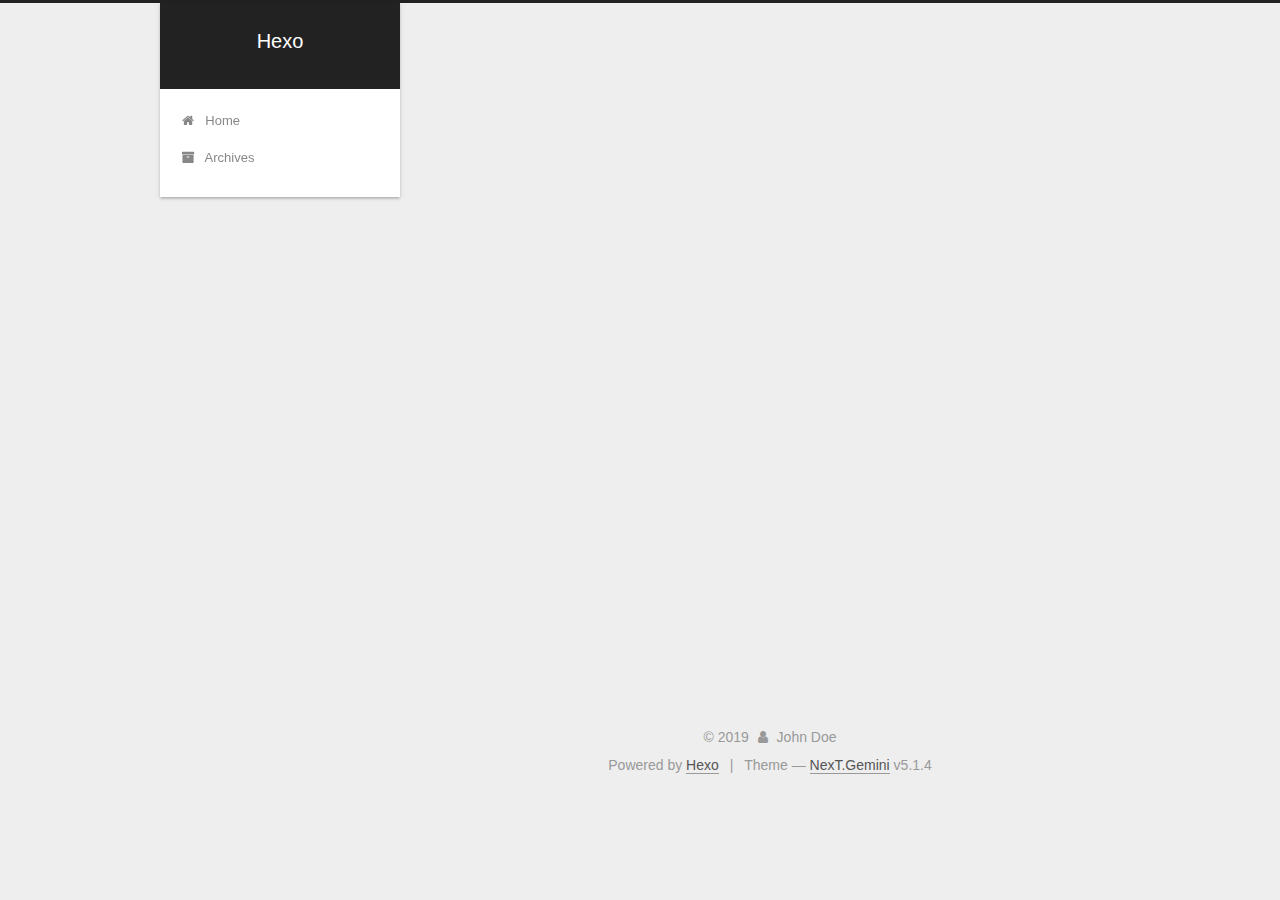
<file: archives/2019/02/index.html>
<!DOCTYPE html>



  


<html class="theme-next gemini use-motion" lang>
<head><meta name="generator" content="Hexo 3.8.0">
  <meta charset="UTF-8">
<meta http-equiv="X-UA-Compatible" content="IE=edge">
<meta name="viewport" content="width=device-width, initial-scale=1, maximum-scale=1">
<meta name="theme-color" content="#222">









<meta http-equiv="Cache-Control" content="no-transform">
<meta http-equiv="Cache-Control" content="no-siteapp">
















  
  
  <link href="/lib/fancybox/source/jquery.fancybox.css?v=2.1.5" rel="stylesheet" type="text/css">







<link href="/lib/font-awesome/css/font-awesome.min.css?v=4.6.2" rel="stylesheet" type="text/css">

<link href="/css/main.css?v=5.1.4" rel="stylesheet" type="text/css">


  <link rel="apple-touch-icon" sizes="180x180" href="/images/apple-touch-icon-next.png?v=5.1.4">


  <link rel="icon" type="image/png" sizes="32x32" href="/images/favicon-32x32-next.png?v=5.1.4">


  <link rel="icon" type="image/png" sizes="16x16" href="/images/favicon-16x16-next.png?v=5.1.4">


  <link rel="mask-icon" href="/images/logo.svg?v=5.1.4" color="#222">





  <meta name="keywords" content="Hexo, NexT">










<meta property="og:type" content="website">
<meta property="og:title" content="Hexo">
<meta property="og:url" content="http://yoursite.com/archives/2019/02/index.html">
<meta property="og:site_name" content="Hexo">
<meta property="og:locale" content="default">
<meta name="twitter:card" content="summary">
<meta name="twitter:title" content="Hexo">



<script type="text/javascript" id="hexo.configurations">
  var NexT = window.NexT || {};
  var CONFIG = {
    root: '/',
    scheme: 'Gemini',
    version: '5.1.4',
    sidebar: {"position":"left","display":"post","offset":12,"b2t":false,"scrollpercent":false,"onmobile":false},
    fancybox: true,
    tabs: true,
    motion: {"enable":true,"async":false,"transition":{"post_block":"fadeIn","post_header":"slideDownIn","post_body":"slideDownIn","coll_header":"slideLeftIn","sidebar":"slideUpIn"}},
    duoshuo: {
      userId: '0',
      author: 'Author'
    },
    algolia: {
      applicationID: '',
      apiKey: '',
      indexName: '',
      hits: {"per_page":10},
      labels: {"input_placeholder":"Search for Posts","hits_empty":"We didn't find any results for the search: ${query}","hits_stats":"${hits} results found in ${time} ms"}
    }
  };
</script>



  <link rel="canonical" href="http://yoursite.com/archives/2019/02/">





  <title>Archive | Hexo</title>
  








</head>

<body itemscope itemtype="http://schema.org/WebPage" lang="default">

  
  
    
  

  <div class="container sidebar-position-left page-archive">
    <div class="headband"></div>

    <header id="header" class="header" itemscope itemtype="http://schema.org/WPHeader">
      <div class="header-inner"><div class="site-brand-wrapper">
  <div class="site-meta ">
    

    <div class="custom-logo-site-title">
      <a href="/" class="brand" rel="start">
        <span class="logo-line-before"><i></i></span>
        <span class="site-title">Hexo</span>
        <span class="logo-line-after"><i></i></span>
      </a>
    </div>
      
        <p class="site-subtitle"></p>
      
  </div>

  <div class="site-nav-toggle">
    <button>
      <span class="btn-bar"></span>
      <span class="btn-bar"></span>
      <span class="btn-bar"></span>
    </button>
  </div>
</div>

<nav class="site-nav">
  

  
    <ul id="menu" class="menu">
      
        
        <li class="menu-item menu-item-home">
          <a href="/" rel="section">
            
              <i class="menu-item-icon fa fa-fw fa-home"></i> <br>
            
            Home
          </a>
        </li>
      
        
        <li class="menu-item menu-item-archives">
          <a href="/archives/" rel="section">
            
              <i class="menu-item-icon fa fa-fw fa-archive"></i> <br>
            
            Archives
          </a>
        </li>
      

      
    </ul>
  

  
</nav>



 </div>
    </header>

    <main id="main" class="main">
      <div class="main-inner">
        <div class="content-wrap">
          <div id="content" class="content">
            

  
  
  
  <div class="post-block archive">
    <div id="posts" class="posts-collapse">
      <span class="archive-move-on"></span>

      <span class="archive-page-counter">
        
        
        
          
        
        Um..! 4 posts in total. Keep on posting.
      </span>

      

        
        
        

        
          
          <div class="collection-title">
            <h1 class="archive-year" id="archive-year-2019">2019</h1>
          </div>
        
        

        

  <article class="post post-type-normal" itemscope itemtype="http://schema.org/Article">
    <header class="post-header">

      <h2 class="post-title">
        
            <a class="post-title-link" href="/2019/02/16/test/" itemprop="url">
              
                <span itemprop="name">test</span>
              
            </a>
        
      </h2>

      <div class="post-meta">
        <time class="post-time" itemprop="dateCreated" datetime="2019-02-16T14:50:19+08:00" content="2019-02-16">
          02-16
        </time>
      </div>

    </header>
  </article>



      

        
        
        

        
        

        

  <article class="post post-type-normal" itemscope itemtype="http://schema.org/Article">
    <header class="post-header">

      <h2 class="post-title">
        
            <a class="post-title-link" href="/2019/02/16/markdown/" itemprop="url">
              
                <span itemprop="name">Untitled</span>
              
            </a>
        
      </h2>

      <div class="post-meta">
        <time class="post-time" itemprop="dateCreated" datetime="2019-02-16T14:33:36+08:00" content="2019-02-16">
          02-16
        </time>
      </div>

    </header>
  </article>



      

        
        
        

        
        

        

  <article class="post post-type-normal" itemscope itemtype="http://schema.org/Article">
    <header class="post-header">

      <h2 class="post-title">
        
            <a class="post-title-link" href="/2019/02/16/qttabbar/" itemprop="url">
              
                <span itemprop="name">Untitled</span>
              
            </a>
        
      </h2>

      <div class="post-meta">
        <time class="post-time" itemprop="dateCreated" datetime="2019-02-16T14:23:38+08:00" content="2019-02-16">
          02-16
        </time>
      </div>

    </header>
  </article>



      

        
        
        

        
        

        

  <article class="post post-type-normal" itemscope itemtype="http://schema.org/Article">
    <header class="post-header">

      <h2 class="post-title">
        
            <a class="post-title-link" href="/2019/02/15/hello-world/" itemprop="url">
              
                <span itemprop="name">Hello World</span>
              
            </a>
        
      </h2>

      <div class="post-meta">
        <time class="post-time" itemprop="dateCreated" datetime="2019-02-15T22:52:02+08:00" content="2019-02-15">
          02-15
        </time>
      </div>

    </header>
  </article>



      

    </div>
  </div>
  
  
  

  



          </div>
          


          

        </div>
        
          
  
  <div class="sidebar-toggle">
    <div class="sidebar-toggle-line-wrap">
      <span class="sidebar-toggle-line sidebar-toggle-line-first"></span>
      <span class="sidebar-toggle-line sidebar-toggle-line-middle"></span>
      <span class="sidebar-toggle-line sidebar-toggle-line-last"></span>
    </div>
  </div>

  <aside id="sidebar" class="sidebar">
    
    <div class="sidebar-inner">

      

      

      <section class="site-overview-wrap sidebar-panel sidebar-panel-active">
        <div class="site-overview">
          <div class="site-author motion-element" itemprop="author" itemscope itemtype="http://schema.org/Person">
            
              <p class="site-author-name" itemprop="name">John Doe</p>
              <p class="site-description motion-element" itemprop="description"></p>
          </div>

          <nav class="site-state motion-element">

            
              <div class="site-state-item site-state-posts">
              
                <a href="/archives/">
              
                  <span class="site-state-item-count">4</span>
                  <span class="site-state-item-name">posts</span>
                </a>
              </div>
            

            

            

          </nav>

          

          

          
          

          
          

          

        </div>
      </section>

      

      

    </div>
  </aside>


        
      </div>
    </main>

    <footer id="footer" class="footer">
      <div class="footer-inner">
        <div class="copyright">&copy; <span itemprop="copyrightYear">2019</span>
  <span class="with-love">
    <i class="fa fa-user"></i>
  </span>
  <span class="author" itemprop="copyrightHolder">John Doe</span>

  
</div>


  <div class="powered-by">Powered by <a class="theme-link" target="_blank" href="https://hexo.io">Hexo</a></div>



  <span class="post-meta-divider">|</span>



  <div class="theme-info">Theme &mdash; <a class="theme-link" target="_blank" href="https://github.com/iissnan/hexo-theme-next">NexT.Gemini</a> v5.1.4</div>




        







        
      </div>
    </footer>

    
      <div class="back-to-top">
        <i class="fa fa-arrow-up"></i>
        
      </div>
    

    

  </div>

  

<script type="text/javascript">
  if (Object.prototype.toString.call(window.Promise) !== '[object Function]') {
    window.Promise = null;
  }
</script>









  












  
  
    <script type="text/javascript" src="/lib/jquery/index.js?v=2.1.3"></script>
  

  
  
    <script type="text/javascript" src="/lib/fastclick/lib/fastclick.min.js?v=1.0.6"></script>
  

  
  
    <script type="text/javascript" src="/lib/jquery_lazyload/jquery.lazyload.js?v=1.9.7"></script>
  

  
  
    <script type="text/javascript" src="/lib/velocity/velocity.min.js?v=1.2.1"></script>
  

  
  
    <script type="text/javascript" src="/lib/velocity/velocity.ui.min.js?v=1.2.1"></script>
  

  
  
    <script type="text/javascript" src="/lib/fancybox/source/jquery.fancybox.pack.js?v=2.1.5"></script>
  


  


  <script type="text/javascript" src="/js/src/utils.js?v=5.1.4"></script>

  <script type="text/javascript" src="/js/src/motion.js?v=5.1.4"></script>



  
  


  <script type="text/javascript" src="/js/src/affix.js?v=5.1.4"></script>

  <script type="text/javascript" src="/js/src/schemes/pisces.js?v=5.1.4"></script>



  

  


  <script type="text/javascript" src="/js/src/bootstrap.js?v=5.1.4"></script>



  


  




	





  





  












  





  

  

  

  
  

  

  

  

</body>
</html>
</file>
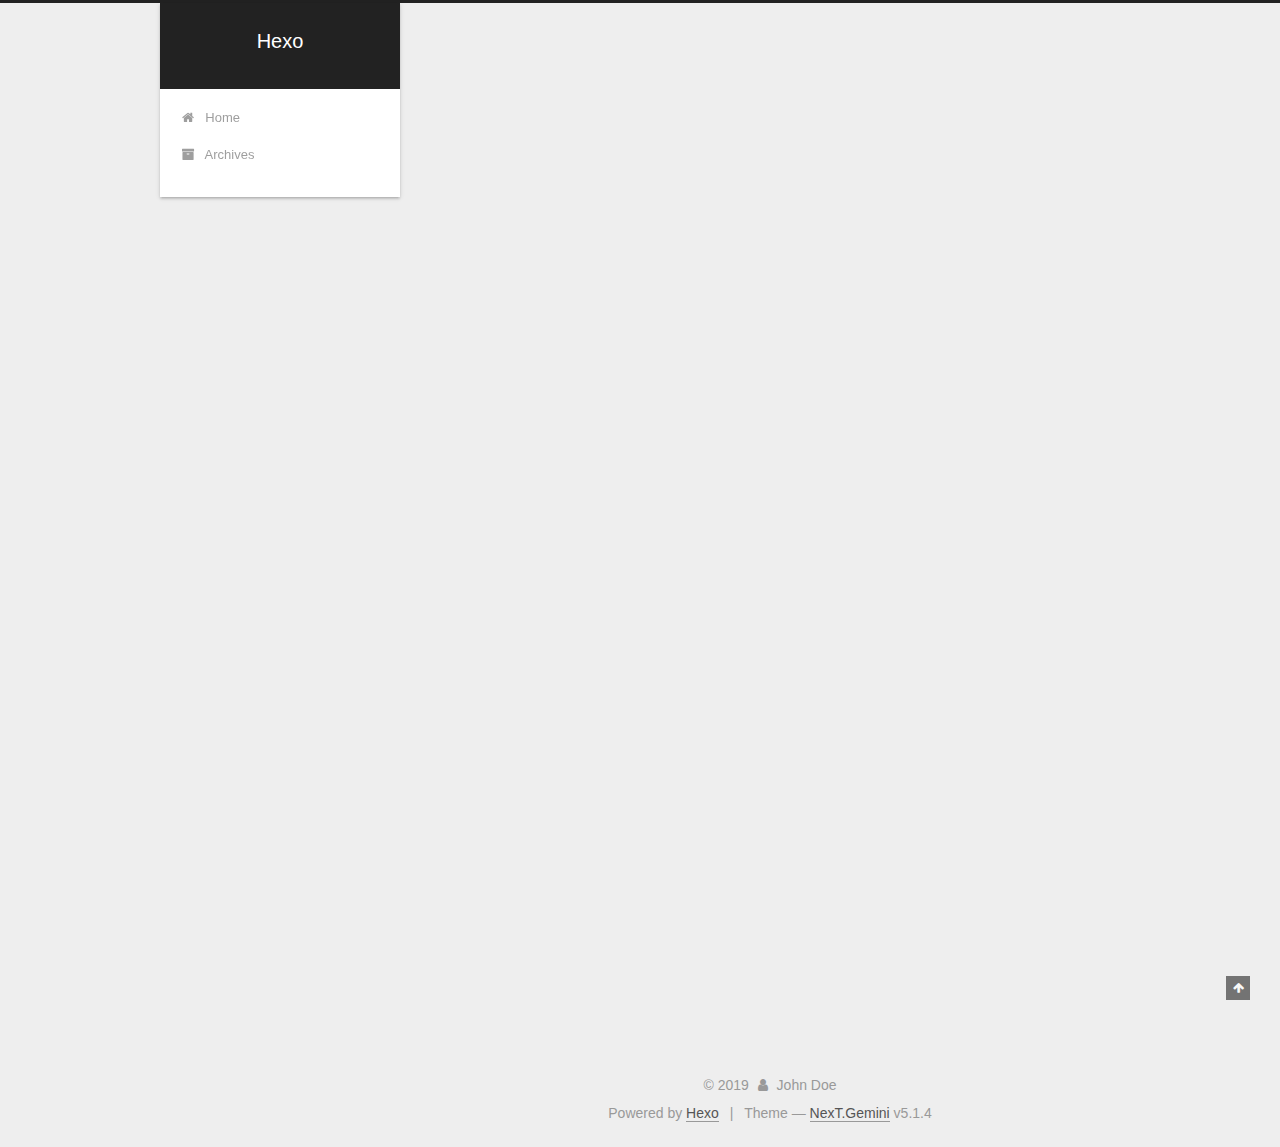
<file: 2019/02/15/hello-world/index.html>
<!DOCTYPE html>



  


<html class="theme-next gemini use-motion" lang>
<head><meta name="generator" content="Hexo 3.8.0">
  <meta charset="UTF-8">
<meta http-equiv="X-UA-Compatible" content="IE=edge">
<meta name="viewport" content="width=device-width, initial-scale=1, maximum-scale=1">
<meta name="theme-color" content="#222">









<meta http-equiv="Cache-Control" content="no-transform">
<meta http-equiv="Cache-Control" content="no-siteapp">
















  
  
  <link href="/lib/fancybox/source/jquery.fancybox.css?v=2.1.5" rel="stylesheet" type="text/css">







<link href="/lib/font-awesome/css/font-awesome.min.css?v=4.6.2" rel="stylesheet" type="text/css">

<link href="/css/main.css?v=5.1.4" rel="stylesheet" type="text/css">


  <link rel="apple-touch-icon" sizes="180x180" href="/images/apple-touch-icon-next.png?v=5.1.4">


  <link rel="icon" type="image/png" sizes="32x32" href="/images/favicon-32x32-next.png?v=5.1.4">


  <link rel="icon" type="image/png" sizes="16x16" href="/images/favicon-16x16-next.png?v=5.1.4">


  <link rel="mask-icon" href="/images/logo.svg?v=5.1.4" color="#222">





  <meta name="keywords" content="Hexo, NexT">










<meta name="description" content="Welcome to Hexo! This is your very first post. Check documentation for more info. If you get any problems when using Hexo, you can find the answer in troubleshooting or you can ask me on GitHub. Quick">
<meta property="og:type" content="article">
<meta property="og:title" content="Hello World">
<meta property="og:url" content="http://yoursite.com/2019/02/15/hello-world/index.html">
<meta property="og:site_name" content="Hexo">
<meta property="og:description" content="Welcome to Hexo! This is your very first post. Check documentation for more info. If you get any problems when using Hexo, you can find the answer in troubleshooting or you can ask me on GitHub. Quick">
<meta property="og:locale" content="default">
<meta property="og:updated_time" content="2019-02-15T14:52:02.421Z">
<meta name="twitter:card" content="summary">
<meta name="twitter:title" content="Hello World">
<meta name="twitter:description" content="Welcome to Hexo! This is your very first post. Check documentation for more info. If you get any problems when using Hexo, you can find the answer in troubleshooting or you can ask me on GitHub. Quick">



<script type="text/javascript" id="hexo.configurations">
  var NexT = window.NexT || {};
  var CONFIG = {
    root: '/',
    scheme: 'Gemini',
    version: '5.1.4',
    sidebar: {"position":"left","display":"post","offset":12,"b2t":false,"scrollpercent":false,"onmobile":false},
    fancybox: true,
    tabs: true,
    motion: {"enable":true,"async":false,"transition":{"post_block":"fadeIn","post_header":"slideDownIn","post_body":"slideDownIn","coll_header":"slideLeftIn","sidebar":"slideUpIn"}},
    duoshuo: {
      userId: '0',
      author: 'Author'
    },
    algolia: {
      applicationID: '',
      apiKey: '',
      indexName: '',
      hits: {"per_page":10},
      labels: {"input_placeholder":"Search for Posts","hits_empty":"We didn't find any results for the search: ${query}","hits_stats":"${hits} results found in ${time} ms"}
    }
  };
</script>



  <link rel="canonical" href="http://yoursite.com/2019/02/15/hello-world/">





  <title>Hello World | Hexo</title>
  








</head>

<body itemscope itemtype="http://schema.org/WebPage" lang="default">

  
  
    
  

  <div class="container sidebar-position-left page-post-detail">
    <div class="headband"></div>

    <header id="header" class="header" itemscope itemtype="http://schema.org/WPHeader">
      <div class="header-inner"><div class="site-brand-wrapper">
  <div class="site-meta ">
    

    <div class="custom-logo-site-title">
      <a href="/" class="brand" rel="start">
        <span class="logo-line-before"><i></i></span>
        <span class="site-title">Hexo</span>
        <span class="logo-line-after"><i></i></span>
      </a>
    </div>
      
        <p class="site-subtitle"></p>
      
  </div>

  <div class="site-nav-toggle">
    <button>
      <span class="btn-bar"></span>
      <span class="btn-bar"></span>
      <span class="btn-bar"></span>
    </button>
  </div>
</div>

<nav class="site-nav">
  

  
    <ul id="menu" class="menu">
      
        
        <li class="menu-item menu-item-home">
          <a href="/" rel="section">
            
              <i class="menu-item-icon fa fa-fw fa-home"></i> <br>
            
            Home
          </a>
        </li>
      
        
        <li class="menu-item menu-item-archives">
          <a href="/archives/" rel="section">
            
              <i class="menu-item-icon fa fa-fw fa-archive"></i> <br>
            
            Archives
          </a>
        </li>
      

      
    </ul>
  

  
</nav>



 </div>
    </header>

    <main id="main" class="main">
      <div class="main-inner">
        <div class="content-wrap">
          <div id="content" class="content">
            

  <div id="posts" class="posts-expand">
    

  

  
  
  

  <article class="post post-type-normal" itemscope itemtype="http://schema.org/Article">
  
  
  
  <div class="post-block">
    <link itemprop="mainEntityOfPage" href="http://yoursite.com/2019/02/15/hello-world/">

    <span hidden itemprop="author" itemscope itemtype="http://schema.org/Person">
      <meta itemprop="name" content="John Doe">
      <meta itemprop="description" content>
      <meta itemprop="image" content="/images/avatar.gif">
    </span>

    <span hidden itemprop="publisher" itemscope itemtype="http://schema.org/Organization">
      <meta itemprop="name" content="Hexo">
    </span>

    
      <header class="post-header">

        
        
          <h1 class="post-title" itemprop="name headline">Hello World</h1>
        

        <div class="post-meta">
          <span class="post-time">
            
              <span class="post-meta-item-icon">
                <i class="fa fa-calendar-o"></i>
              </span>
              
                <span class="post-meta-item-text">Posted on</span>
              
              <time title="Post created" itemprop="dateCreated datePublished" datetime="2019-02-15T22:52:02+08:00">
                2019-02-15
              </time>
            

            

            
          </span>

          

          
            
          

          
          

          

          

          

        </div>
      </header>
    

    
    
    
    <div class="post-body" itemprop="articleBody">

      
      

      
        <p>Welcome to <a href="https://hexo.io/" target="_blank" rel="noopener">Hexo</a>! This is your very first post. Check <a href="https://hexo.io/docs/" target="_blank" rel="noopener">documentation</a> for more info. If you get any problems when using Hexo, you can find the answer in <a href="https://hexo.io/docs/troubleshooting.html" target="_blank" rel="noopener">troubleshooting</a> or you can ask me on <a href="https://github.com/hexojs/hexo/issues" target="_blank" rel="noopener">GitHub</a>.</p>
<h2 id="Quick-Start"><a href="#Quick-Start" class="headerlink" title="Quick Start"></a>Quick Start</h2><h3 id="Create-a-new-post"><a href="#Create-a-new-post" class="headerlink" title="Create a new post"></a>Create a new post</h3><figure class="highlight bash"><table><tr><td class="gutter"><pre><span class="line">1</span><br></pre></td><td class="code"><pre><span class="line">$ hexo new <span class="string">"My New Post"</span></span><br></pre></td></tr></table></figure>
<p>More info: <a href="https://hexo.io/docs/writing.html" target="_blank" rel="noopener">Writing</a></p>
<h3 id="Run-server"><a href="#Run-server" class="headerlink" title="Run server"></a>Run server</h3><figure class="highlight bash"><table><tr><td class="gutter"><pre><span class="line">1</span><br></pre></td><td class="code"><pre><span class="line">$ hexo server</span><br></pre></td></tr></table></figure>
<p>More info: <a href="https://hexo.io/docs/server.html" target="_blank" rel="noopener">Server</a></p>
<h3 id="Generate-static-files"><a href="#Generate-static-files" class="headerlink" title="Generate static files"></a>Generate static files</h3><figure class="highlight bash"><table><tr><td class="gutter"><pre><span class="line">1</span><br></pre></td><td class="code"><pre><span class="line">$ hexo generate</span><br></pre></td></tr></table></figure>
<p>More info: <a href="https://hexo.io/docs/generating.html" target="_blank" rel="noopener">Generating</a></p>
<h3 id="Deploy-to-remote-sites"><a href="#Deploy-to-remote-sites" class="headerlink" title="Deploy to remote sites"></a>Deploy to remote sites</h3><figure class="highlight bash"><table><tr><td class="gutter"><pre><span class="line">1</span><br></pre></td><td class="code"><pre><span class="line">$ hexo deploy</span><br></pre></td></tr></table></figure>
<p>More info: <a href="https://hexo.io/docs/deployment.html" target="_blank" rel="noopener">Deployment</a></p>

      
    </div>
    
    
    

    

    

    

    <footer class="post-footer">
      

      
      
      

      
        <div class="post-nav">
          <div class="post-nav-next post-nav-item">
            
          </div>

          <span class="post-nav-divider"></span>

          <div class="post-nav-prev post-nav-item">
            
              <a href="/2019/02/16/qttabbar/" rel="prev" title>
                 <i class="fa fa-chevron-right"></i>
              </a>
            
          </div>
        </div>
      

      
      
    </footer>
  </div>
  
  
  
  </article>



    <div class="post-spread">
      
    </div>
  </div>


          </div>
          


          

  



        </div>
        
          
  
  <div class="sidebar-toggle">
    <div class="sidebar-toggle-line-wrap">
      <span class="sidebar-toggle-line sidebar-toggle-line-first"></span>
      <span class="sidebar-toggle-line sidebar-toggle-line-middle"></span>
      <span class="sidebar-toggle-line sidebar-toggle-line-last"></span>
    </div>
  </div>

  <aside id="sidebar" class="sidebar">
    
    <div class="sidebar-inner">

      

      
        <ul class="sidebar-nav motion-element">
          <li class="sidebar-nav-toc sidebar-nav-active" data-target="post-toc-wrap">
            Table of Contents
          </li>
          <li class="sidebar-nav-overview" data-target="site-overview-wrap">
            Overview
          </li>
        </ul>
      

      <section class="site-overview-wrap sidebar-panel">
        <div class="site-overview">
          <div class="site-author motion-element" itemprop="author" itemscope itemtype="http://schema.org/Person">
            
              <p class="site-author-name" itemprop="name">John Doe</p>
              <p class="site-description motion-element" itemprop="description"></p>
          </div>

          <nav class="site-state motion-element">

            
              <div class="site-state-item site-state-posts">
              
                <a href="/archives/">
              
                  <span class="site-state-item-count">4</span>
                  <span class="site-state-item-name">posts</span>
                </a>
              </div>
            

            

            

          </nav>

          

          

          
          

          
          

          

        </div>
      </section>

      
      <!--noindex-->
        <section class="post-toc-wrap motion-element sidebar-panel sidebar-panel-active">
          <div class="post-toc">

            
              
            

            
              <div class="post-toc-content"><ol class="nav"><li class="nav-item nav-level-2"><a class="nav-link" href="#Quick-Start"><span class="nav-number">1.</span> <span class="nav-text">Quick Start</span></a><ol class="nav-child"><li class="nav-item nav-level-3"><a class="nav-link" href="#Create-a-new-post"><span class="nav-number">1.1.</span> <span class="nav-text">Create a new post</span></a></li><li class="nav-item nav-level-3"><a class="nav-link" href="#Run-server"><span class="nav-number">1.2.</span> <span class="nav-text">Run server</span></a></li><li class="nav-item nav-level-3"><a class="nav-link" href="#Generate-static-files"><span class="nav-number">1.3.</span> <span class="nav-text">Generate static files</span></a></li><li class="nav-item nav-level-3"><a class="nav-link" href="#Deploy-to-remote-sites"><span class="nav-number">1.4.</span> <span class="nav-text">Deploy to remote sites</span></a></li></ol></li></ol></div>
            

          </div>
        </section>
      <!--/noindex-->
      

      

    </div>
  </aside>


        
      </div>
    </main>

    <footer id="footer" class="footer">
      <div class="footer-inner">
        <div class="copyright">&copy; <span itemprop="copyrightYear">2019</span>
  <span class="with-love">
    <i class="fa fa-user"></i>
  </span>
  <span class="author" itemprop="copyrightHolder">John Doe</span>

  
</div>


  <div class="powered-by">Powered by <a class="theme-link" target="_blank" href="https://hexo.io">Hexo</a></div>



  <span class="post-meta-divider">|</span>



  <div class="theme-info">Theme &mdash; <a class="theme-link" target="_blank" href="https://github.com/iissnan/hexo-theme-next">NexT.Gemini</a> v5.1.4</div>




        







        
      </div>
    </footer>

    
      <div class="back-to-top">
        <i class="fa fa-arrow-up"></i>
        
      </div>
    

    

  </div>

  

<script type="text/javascript">
  if (Object.prototype.toString.call(window.Promise) !== '[object Function]') {
    window.Promise = null;
  }
</script>









  












  
  
    <script type="text/javascript" src="/lib/jquery/index.js?v=2.1.3"></script>
  

  
  
    <script type="text/javascript" src="/lib/fastclick/lib/fastclick.min.js?v=1.0.6"></script>
  

  
  
    <script type="text/javascript" src="/lib/jquery_lazyload/jquery.lazyload.js?v=1.9.7"></script>
  

  
  
    <script type="text/javascript" src="/lib/velocity/velocity.min.js?v=1.2.1"></script>
  

  
  
    <script type="text/javascript" src="/lib/velocity/velocity.ui.min.js?v=1.2.1"></script>
  

  
  
    <script type="text/javascript" src="/lib/fancybox/source/jquery.fancybox.pack.js?v=2.1.5"></script>
  


  


  <script type="text/javascript" src="/js/src/utils.js?v=5.1.4"></script>

  <script type="text/javascript" src="/js/src/motion.js?v=5.1.4"></script>



  
  


  <script type="text/javascript" src="/js/src/affix.js?v=5.1.4"></script>

  <script type="text/javascript" src="/js/src/schemes/pisces.js?v=5.1.4"></script>



  
  <script type="text/javascript" src="/js/src/scrollspy.js?v=5.1.4"></script>
<script type="text/javascript" src="/js/src/post-details.js?v=5.1.4"></script>



  


  <script type="text/javascript" src="/js/src/bootstrap.js?v=5.1.4"></script>



  


  




	





  





  












  





  

  

  

  
  

  

  

  

</body>
</html>
</file>
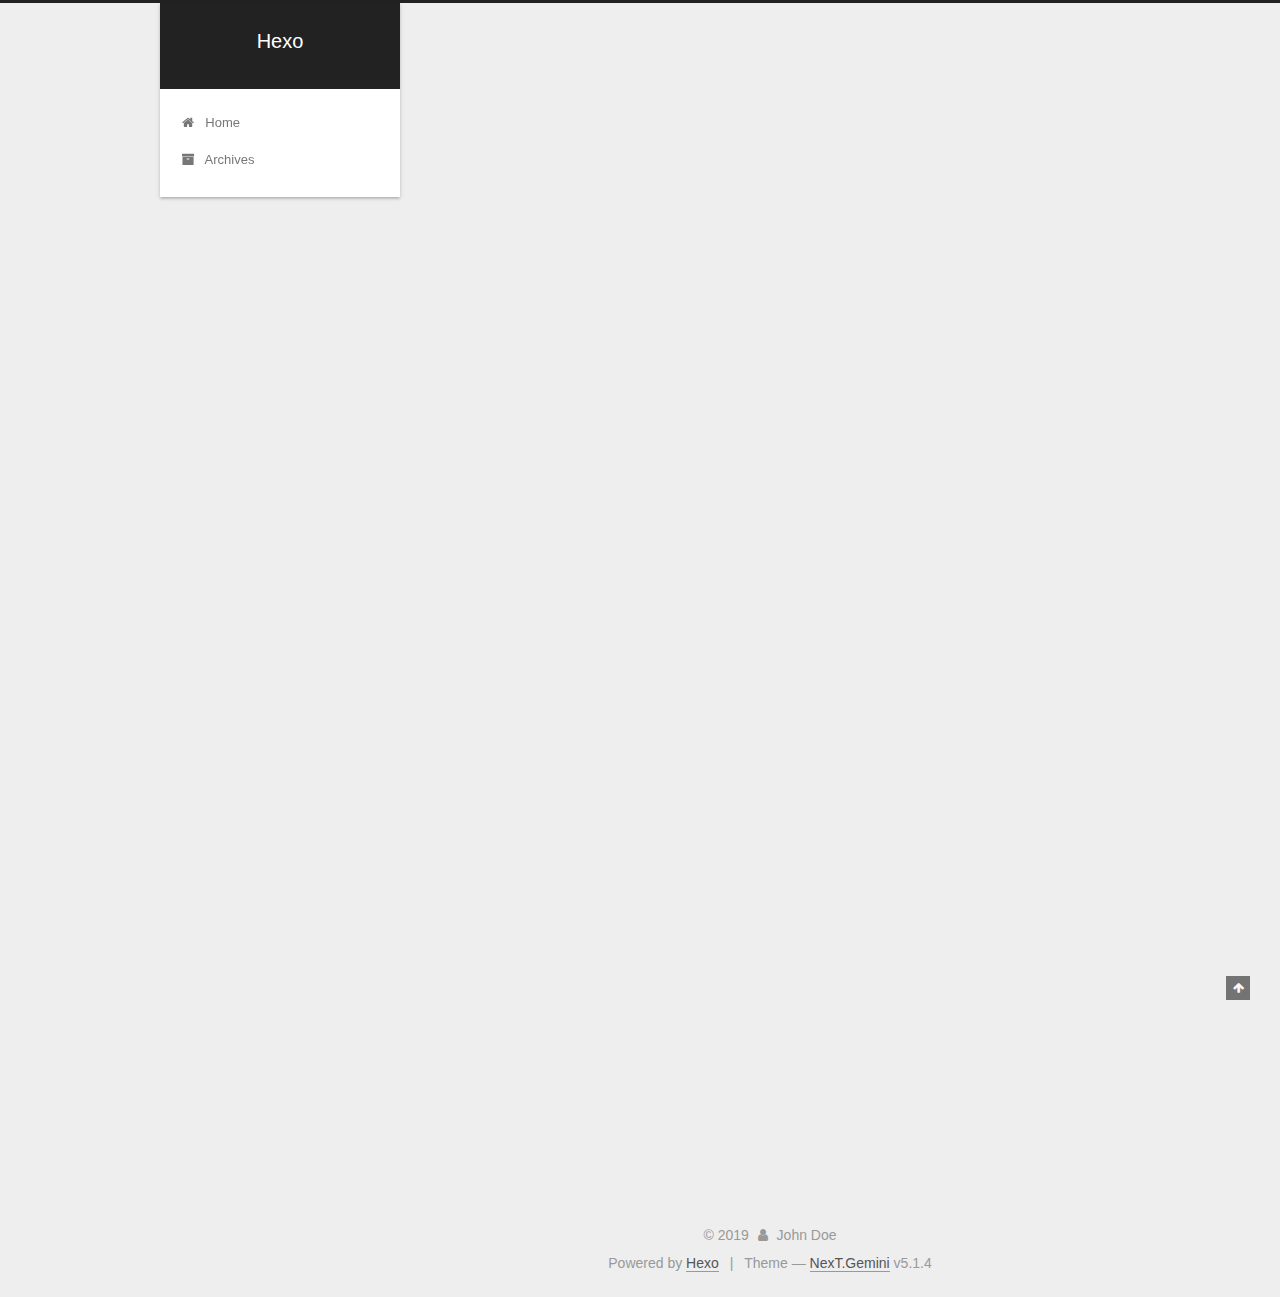
<file: 2019/02/16/markdown/index.html>
<!DOCTYPE html>



  


<html class="theme-next gemini use-motion" lang>
<head><meta name="generator" content="Hexo 3.8.0">
  <meta charset="UTF-8">
<meta http-equiv="X-UA-Compatible" content="IE=edge">
<meta name="viewport" content="width=device-width, initial-scale=1, maximum-scale=1">
<meta name="theme-color" content="#222">









<meta http-equiv="Cache-Control" content="no-transform">
<meta http-equiv="Cache-Control" content="no-siteapp">
















  
  
  <link href="/lib/fancybox/source/jquery.fancybox.css?v=2.1.5" rel="stylesheet" type="text/css">







<link href="/lib/font-awesome/css/font-awesome.min.css?v=4.6.2" rel="stylesheet" type="text/css">

<link href="/css/main.css?v=5.1.4" rel="stylesheet" type="text/css">


  <link rel="apple-touch-icon" sizes="180x180" href="/images/apple-touch-icon-next.png?v=5.1.4">


  <link rel="icon" type="image/png" sizes="32x32" href="/images/favicon-32x32-next.png?v=5.1.4">


  <link rel="icon" type="image/png" sizes="16x16" href="/images/favicon-16x16-next.png?v=5.1.4">


  <link rel="mask-icon" href="/images/logo.svg?v=5.1.4" color="#222">





  <meta name="keywords" content="Hexo, NexT">










<meta name="description" content="[TOC] markdown1. markdown 记录使用为知笔记 编辑时使用外置typora：安装typora后，为知笔记设置编辑器  本地图片可能会有问题，添加附件备份   第三方编辑器编辑图片失效解决  第三方编辑器保存md文件，图片引用使用相对路径，图片和md在同一目录，为知新建普通笔记，将md文件渲染的内容全选复制过来，md和图片文件作为附件。以后修改直接修改附件的md文件，修改完成再">
<meta property="og:type" content="article">
<meta property="og:title" content="Hexo">
<meta property="og:url" content="http://yoursite.com/2019/02/16/markdown/index.html">
<meta property="og:site_name" content="Hexo">
<meta property="og:description" content="[TOC] markdown1. markdown 记录使用为知笔记 编辑时使用外置typora：安装typora后，为知笔记设置编辑器  本地图片可能会有问题，添加附件备份   第三方编辑器编辑图片失效解决  第三方编辑器保存md文件，图片引用使用相对路径，图片和md在同一目录，为知新建普通笔记，将md文件渲染的内容全选复制过来，md和图片文件作为附件。以后修改直接修改附件的md文件，修改完成再">
<meta property="og:locale" content="default">
<meta property="og:image" content="http://yoursite.com/2019/02/16/markdown/20190210185036527_12784.png">
<meta property="og:updated_time" content="2019-02-16T07:06:16.767Z">
<meta name="twitter:card" content="summary">
<meta name="twitter:title" content="Hexo">
<meta name="twitter:description" content="[TOC] markdown1. markdown 记录使用为知笔记 编辑时使用外置typora：安装typora后，为知笔记设置编辑器  本地图片可能会有问题，添加附件备份   第三方编辑器编辑图片失效解决  第三方编辑器保存md文件，图片引用使用相对路径，图片和md在同一目录，为知新建普通笔记，将md文件渲染的内容全选复制过来，md和图片文件作为附件。以后修改直接修改附件的md文件，修改完成再">
<meta name="twitter:image" content="http://yoursite.com/2019/02/16/markdown/20190210185036527_12784.png">



<script type="text/javascript" id="hexo.configurations">
  var NexT = window.NexT || {};
  var CONFIG = {
    root: '/',
    scheme: 'Gemini',
    version: '5.1.4',
    sidebar: {"position":"left","display":"post","offset":12,"b2t":false,"scrollpercent":false,"onmobile":false},
    fancybox: true,
    tabs: true,
    motion: {"enable":true,"async":false,"transition":{"post_block":"fadeIn","post_header":"slideDownIn","post_body":"slideDownIn","coll_header":"slideLeftIn","sidebar":"slideUpIn"}},
    duoshuo: {
      userId: '0',
      author: 'Author'
    },
    algolia: {
      applicationID: '',
      apiKey: '',
      indexName: '',
      hits: {"per_page":10},
      labels: {"input_placeholder":"Search for Posts","hits_empty":"We didn't find any results for the search: ${query}","hits_stats":"${hits} results found in ${time} ms"}
    }
  };
</script>



  <link rel="canonical" href="http://yoursite.com/2019/02/16/markdown/">





  <title> | Hexo</title>
  








</head>

<body itemscope itemtype="http://schema.org/WebPage" lang="default">

  
  
    
  

  <div class="container sidebar-position-left page-post-detail">
    <div class="headband"></div>

    <header id="header" class="header" itemscope itemtype="http://schema.org/WPHeader">
      <div class="header-inner"><div class="site-brand-wrapper">
  <div class="site-meta ">
    

    <div class="custom-logo-site-title">
      <a href="/" class="brand" rel="start">
        <span class="logo-line-before"><i></i></span>
        <span class="site-title">Hexo</span>
        <span class="logo-line-after"><i></i></span>
      </a>
    </div>
      
        <p class="site-subtitle"></p>
      
  </div>

  <div class="site-nav-toggle">
    <button>
      <span class="btn-bar"></span>
      <span class="btn-bar"></span>
      <span class="btn-bar"></span>
    </button>
  </div>
</div>

<nav class="site-nav">
  

  
    <ul id="menu" class="menu">
      
        
        <li class="menu-item menu-item-home">
          <a href="/" rel="section">
            
              <i class="menu-item-icon fa fa-fw fa-home"></i> <br>
            
            Home
          </a>
        </li>
      
        
        <li class="menu-item menu-item-archives">
          <a href="/archives/" rel="section">
            
              <i class="menu-item-icon fa fa-fw fa-archive"></i> <br>
            
            Archives
          </a>
        </li>
      

      
    </ul>
  

  
</nav>



 </div>
    </header>

    <main id="main" class="main">
      <div class="main-inner">
        <div class="content-wrap">
          <div id="content" class="content">
            

  <div id="posts" class="posts-expand">
    

  

  
  
  

  <article class="post post-type-normal" itemscope itemtype="http://schema.org/Article">
  
  
  
  <div class="post-block">
    <link itemprop="mainEntityOfPage" href="http://yoursite.com/2019/02/16/markdown/">

    <span hidden itemprop="author" itemscope itemtype="http://schema.org/Person">
      <meta itemprop="name" content="John Doe">
      <meta itemprop="description" content>
      <meta itemprop="image" content="/images/avatar.gif">
    </span>

    <span hidden itemprop="publisher" itemscope itemtype="http://schema.org/Organization">
      <meta itemprop="name" content="Hexo">
    </span>

    
      <header class="post-header">

        
        
          <h1 class="post-title" itemprop="name headline"></h1>
        

        <div class="post-meta">
          <span class="post-time">
            
              <span class="post-meta-item-icon">
                <i class="fa fa-calendar-o"></i>
              </span>
              
                <span class="post-meta-item-text">Posted on</span>
              
              <time title="Post created" itemprop="dateCreated datePublished" datetime="2019-02-16T14:33:36+08:00">
                2019-02-16
              </time>
            

            

            
          </span>

          

          
            
          

          
          

          

          

          

        </div>
      </header>
    

    
    
    
    <div class="post-body" itemprop="articleBody">

      
      

      
        <p>[TOC]</p>
<h1 id="markdown"><a href="#markdown" class="headerlink" title="markdown"></a>markdown</h1><h2 id="1-markdown"><a href="#1-markdown" class="headerlink" title="1. markdown"></a>1. markdown</h2><ul>
<li>记录使用为知笔记</li>
<li><p>编辑时使用外置typora：安装typora后，为知笔记设置编辑器</p>
<blockquote>
<p>本地图片可能会有问题，添加附件备份</p>
</blockquote>
</li>
<li><p>第三方编辑器编辑图片失效解决</p>
<blockquote>
<p>第三方编辑器保存md文件，图片引用使用相对路径，图片和md在同一目录，为知新建普通笔记，将md文件渲染的内容全选复制过来，md和图片文件作为附件。以后修改直接修改附件的md文件，修改完成再重新复制内容</p>
</blockquote>
</li>
</ul>
<h2 id="2-思维导图"><a href="#2-思维导图" class="headerlink" title="2. 思维导图"></a>2. 思维导图</h2><ul>
<li><p>在线制作：zhimap</p>
<blockquote>
<p>微信登录</p>
</blockquote>
</li>
</ul>
<ul>
<li>本地：xmind</li>
<li>markdown转思维导图：typora导出doc或opml，xmind导入</li>
</ul>
<h2 id="3-格式转换"><a href="#3-格式转换" class="headerlink" title="3. 格式转换"></a>3. 格式转换</h2><ul>
<li>安装pandoc</li>
<li><p>重启电脑后typora可以使用</p>
<p><img src="/2019/02/16/markdown/20190210185036527_12784.png" alt="大纲"></p>
</li>
</ul>

      
    </div>
    
    
    

    

    

    

    <footer class="post-footer">
      

      
      
      

      
        <div class="post-nav">
          <div class="post-nav-next post-nav-item">
            
              <a href="/2019/02/16/qttabbar/" rel="next" title>
                <i class="fa fa-chevron-left"></i> 
              </a>
            
          </div>

          <span class="post-nav-divider"></span>

          <div class="post-nav-prev post-nav-item">
            
              <a href="/2019/02/16/test/" rel="prev" title="test">
                test <i class="fa fa-chevron-right"></i>
              </a>
            
          </div>
        </div>
      

      
      
    </footer>
  </div>
  
  
  
  </article>



    <div class="post-spread">
      
    </div>
  </div>


          </div>
          


          

  



        </div>
        
          
  
  <div class="sidebar-toggle">
    <div class="sidebar-toggle-line-wrap">
      <span class="sidebar-toggle-line sidebar-toggle-line-first"></span>
      <span class="sidebar-toggle-line sidebar-toggle-line-middle"></span>
      <span class="sidebar-toggle-line sidebar-toggle-line-last"></span>
    </div>
  </div>

  <aside id="sidebar" class="sidebar">
    
    <div class="sidebar-inner">

      

      
        <ul class="sidebar-nav motion-element">
          <li class="sidebar-nav-toc sidebar-nav-active" data-target="post-toc-wrap">
            Table of Contents
          </li>
          <li class="sidebar-nav-overview" data-target="site-overview-wrap">
            Overview
          </li>
        </ul>
      

      <section class="site-overview-wrap sidebar-panel">
        <div class="site-overview">
          <div class="site-author motion-element" itemprop="author" itemscope itemtype="http://schema.org/Person">
            
              <p class="site-author-name" itemprop="name">John Doe</p>
              <p class="site-description motion-element" itemprop="description"></p>
          </div>

          <nav class="site-state motion-element">

            
              <div class="site-state-item site-state-posts">
              
                <a href="/archives/">
              
                  <span class="site-state-item-count">4</span>
                  <span class="site-state-item-name">posts</span>
                </a>
              </div>
            

            

            

          </nav>

          

          

          
          

          
          

          

        </div>
      </section>

      
      <!--noindex-->
        <section class="post-toc-wrap motion-element sidebar-panel sidebar-panel-active">
          <div class="post-toc">

            
              
            

            
              <div class="post-toc-content"><ol class="nav"><li class="nav-item nav-level-1"><a class="nav-link" href="#markdown"><span class="nav-number">1.</span> <span class="nav-text">markdown</span></a><ol class="nav-child"><li class="nav-item nav-level-2"><a class="nav-link" href="#1-markdown"><span class="nav-number">1.1.</span> <span class="nav-text">1. markdown</span></a></li><li class="nav-item nav-level-2"><a class="nav-link" href="#2-思维导图"><span class="nav-number">1.2.</span> <span class="nav-text">2. 思维导图</span></a></li><li class="nav-item nav-level-2"><a class="nav-link" href="#3-格式转换"><span class="nav-number">1.3.</span> <span class="nav-text">3. 格式转换</span></a></li></ol></li></ol></div>
            

          </div>
        </section>
      <!--/noindex-->
      

      

    </div>
  </aside>


        
      </div>
    </main>

    <footer id="footer" class="footer">
      <div class="footer-inner">
        <div class="copyright">&copy; <span itemprop="copyrightYear">2019</span>
  <span class="with-love">
    <i class="fa fa-user"></i>
  </span>
  <span class="author" itemprop="copyrightHolder">John Doe</span>

  
</div>


  <div class="powered-by">Powered by <a class="theme-link" target="_blank" href="https://hexo.io">Hexo</a></div>



  <span class="post-meta-divider">|</span>



  <div class="theme-info">Theme &mdash; <a class="theme-link" target="_blank" href="https://github.com/iissnan/hexo-theme-next">NexT.Gemini</a> v5.1.4</div>




        







        
      </div>
    </footer>

    
      <div class="back-to-top">
        <i class="fa fa-arrow-up"></i>
        
      </div>
    

    

  </div>

  

<script type="text/javascript">
  if (Object.prototype.toString.call(window.Promise) !== '[object Function]') {
    window.Promise = null;
  }
</script>









  












  
  
    <script type="text/javascript" src="/lib/jquery/index.js?v=2.1.3"></script>
  

  
  
    <script type="text/javascript" src="/lib/fastclick/lib/fastclick.min.js?v=1.0.6"></script>
  

  
  
    <script type="text/javascript" src="/lib/jquery_lazyload/jquery.lazyload.js?v=1.9.7"></script>
  

  
  
    <script type="text/javascript" src="/lib/velocity/velocity.min.js?v=1.2.1"></script>
  

  
  
    <script type="text/javascript" src="/lib/velocity/velocity.ui.min.js?v=1.2.1"></script>
  

  
  
    <script type="text/javascript" src="/lib/fancybox/source/jquery.fancybox.pack.js?v=2.1.5"></script>
  


  


  <script type="text/javascript" src="/js/src/utils.js?v=5.1.4"></script>

  <script type="text/javascript" src="/js/src/motion.js?v=5.1.4"></script>



  
  


  <script type="text/javascript" src="/js/src/affix.js?v=5.1.4"></script>

  <script type="text/javascript" src="/js/src/schemes/pisces.js?v=5.1.4"></script>



  
  <script type="text/javascript" src="/js/src/scrollspy.js?v=5.1.4"></script>
<script type="text/javascript" src="/js/src/post-details.js?v=5.1.4"></script>



  


  <script type="text/javascript" src="/js/src/bootstrap.js?v=5.1.4"></script>



  


  




	





  





  












  





  

  

  

  
  

  

  

  

</body>
</html>
</file>
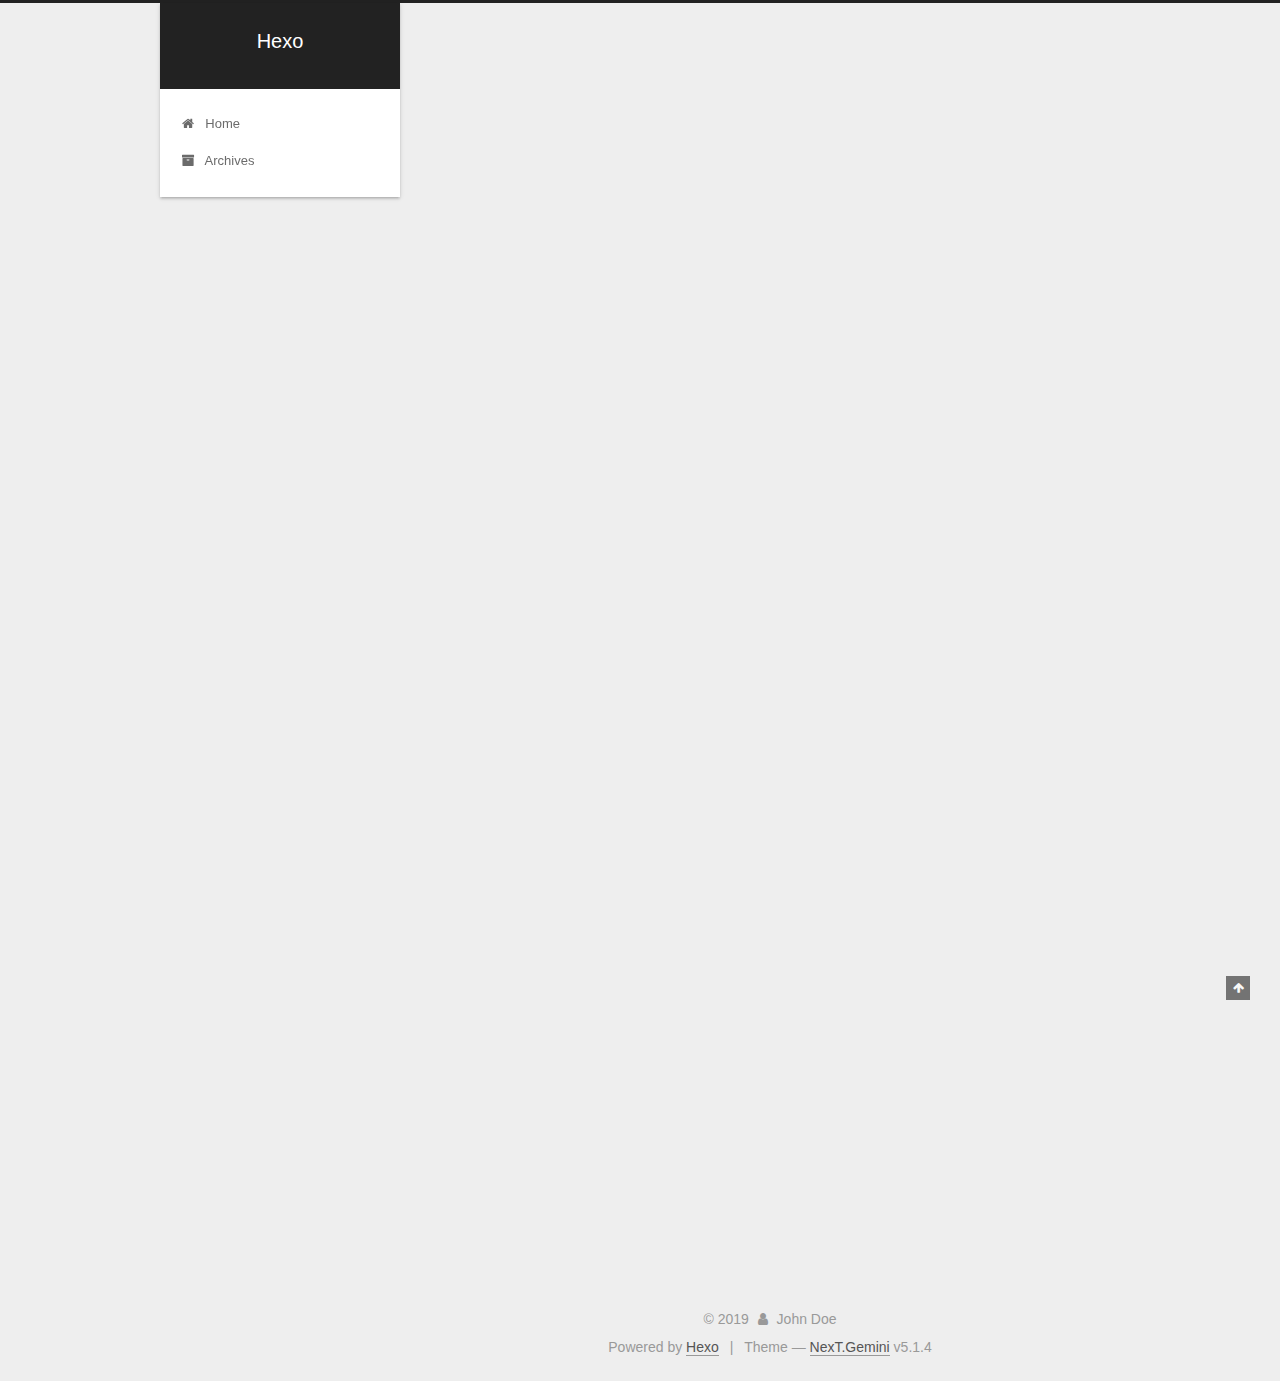
<file: 2019/02/16/qttabbar/index.html>
<!DOCTYPE html>



  


<html class="theme-next gemini use-motion" lang>
<head><meta name="generator" content="Hexo 3.8.0">
  <meta charset="UTF-8">
<meta http-equiv="X-UA-Compatible" content="IE=edge">
<meta name="viewport" content="width=device-width, initial-scale=1, maximum-scale=1">
<meta name="theme-color" content="#222">









<meta http-equiv="Cache-Control" content="no-transform">
<meta http-equiv="Cache-Control" content="no-siteapp">
















  
  
  <link href="/lib/fancybox/source/jquery.fancybox.css?v=2.1.5" rel="stylesheet" type="text/css">







<link href="/lib/font-awesome/css/font-awesome.min.css?v=4.6.2" rel="stylesheet" type="text/css">

<link href="/css/main.css?v=5.1.4" rel="stylesheet" type="text/css">


  <link rel="apple-touch-icon" sizes="180x180" href="/images/apple-touch-icon-next.png?v=5.1.4">


  <link rel="icon" type="image/png" sizes="32x32" href="/images/favicon-32x32-next.png?v=5.1.4">


  <link rel="icon" type="image/png" sizes="16x16" href="/images/favicon-16x16-next.png?v=5.1.4">


  <link rel="mask-icon" href="/images/logo.svg?v=5.1.4" color="#222">





  <meta name="keywords" content="Hexo, NexT">










<meta name="description" content="qttabbar1. 下载安装 http://qttabbar.wikidot.com/ 先只能装1038，再安装1039 文件夹快速访问：CLOVER到QTTabBar的升级 - 知乎 QTTabBar 资源管理器 多标签 及功能扩展工具(Ver1039)  2. 设置 不保留工具栏，记住快捷键  复制当前文件夹路径 Alt+c，复制当前文件夹名 Alt+x  复制选中的文件路径 Ctrl+Sh">
<meta property="og:type" content="article">
<meta property="og:title" content="Hexo">
<meta property="og:url" content="http://yoursite.com/2019/02/16/qttabbar/index.html">
<meta property="og:site_name" content="Hexo">
<meta property="og:description" content="qttabbar1. 下载安装 http://qttabbar.wikidot.com/ 先只能装1038，再安装1039 文件夹快速访问：CLOVER到QTTabBar的升级 - 知乎 QTTabBar 资源管理器 多标签 及功能扩展工具(Ver1039)  2. 设置 不保留工具栏，记住快捷键  复制当前文件夹路径 Alt+c，复制当前文件夹名 Alt+x  复制选中的文件路径 Ctrl+Sh">
<meta property="og:locale" content="default">
<meta property="og:updated_time" content="2019-02-15T07:54:09.974Z">
<meta name="twitter:card" content="summary">
<meta name="twitter:title" content="Hexo">
<meta name="twitter:description" content="qttabbar1. 下载安装 http://qttabbar.wikidot.com/ 先只能装1038，再安装1039 文件夹快速访问：CLOVER到QTTabBar的升级 - 知乎 QTTabBar 资源管理器 多标签 及功能扩展工具(Ver1039)  2. 设置 不保留工具栏，记住快捷键  复制当前文件夹路径 Alt+c，复制当前文件夹名 Alt+x  复制选中的文件路径 Ctrl+Sh">



<script type="text/javascript" id="hexo.configurations">
  var NexT = window.NexT || {};
  var CONFIG = {
    root: '/',
    scheme: 'Gemini',
    version: '5.1.4',
    sidebar: {"position":"left","display":"post","offset":12,"b2t":false,"scrollpercent":false,"onmobile":false},
    fancybox: true,
    tabs: true,
    motion: {"enable":true,"async":false,"transition":{"post_block":"fadeIn","post_header":"slideDownIn","post_body":"slideDownIn","coll_header":"slideLeftIn","sidebar":"slideUpIn"}},
    duoshuo: {
      userId: '0',
      author: 'Author'
    },
    algolia: {
      applicationID: '',
      apiKey: '',
      indexName: '',
      hits: {"per_page":10},
      labels: {"input_placeholder":"Search for Posts","hits_empty":"We didn't find any results for the search: ${query}","hits_stats":"${hits} results found in ${time} ms"}
    }
  };
</script>



  <link rel="canonical" href="http://yoursite.com/2019/02/16/qttabbar/">





  <title> | Hexo</title>
  








</head>

<body itemscope itemtype="http://schema.org/WebPage" lang="default">

  
  
    
  

  <div class="container sidebar-position-left page-post-detail">
    <div class="headband"></div>

    <header id="header" class="header" itemscope itemtype="http://schema.org/WPHeader">
      <div class="header-inner"><div class="site-brand-wrapper">
  <div class="site-meta ">
    

    <div class="custom-logo-site-title">
      <a href="/" class="brand" rel="start">
        <span class="logo-line-before"><i></i></span>
        <span class="site-title">Hexo</span>
        <span class="logo-line-after"><i></i></span>
      </a>
    </div>
      
        <p class="site-subtitle"></p>
      
  </div>

  <div class="site-nav-toggle">
    <button>
      <span class="btn-bar"></span>
      <span class="btn-bar"></span>
      <span class="btn-bar"></span>
    </button>
  </div>
</div>

<nav class="site-nav">
  

  
    <ul id="menu" class="menu">
      
        
        <li class="menu-item menu-item-home">
          <a href="/" rel="section">
            
              <i class="menu-item-icon fa fa-fw fa-home"></i> <br>
            
            Home
          </a>
        </li>
      
        
        <li class="menu-item menu-item-archives">
          <a href="/archives/" rel="section">
            
              <i class="menu-item-icon fa fa-fw fa-archive"></i> <br>
            
            Archives
          </a>
        </li>
      

      
    </ul>
  

  
</nav>



 </div>
    </header>

    <main id="main" class="main">
      <div class="main-inner">
        <div class="content-wrap">
          <div id="content" class="content">
            

  <div id="posts" class="posts-expand">
    

  

  
  
  

  <article class="post post-type-normal" itemscope itemtype="http://schema.org/Article">
  
  
  
  <div class="post-block">
    <link itemprop="mainEntityOfPage" href="http://yoursite.com/2019/02/16/qttabbar/">

    <span hidden itemprop="author" itemscope itemtype="http://schema.org/Person">
      <meta itemprop="name" content="John Doe">
      <meta itemprop="description" content>
      <meta itemprop="image" content="/images/avatar.gif">
    </span>

    <span hidden itemprop="publisher" itemscope itemtype="http://schema.org/Organization">
      <meta itemprop="name" content="Hexo">
    </span>

    
      <header class="post-header">

        
        
          <h1 class="post-title" itemprop="name headline"></h1>
        

        <div class="post-meta">
          <span class="post-time">
            
              <span class="post-meta-item-icon">
                <i class="fa fa-calendar-o"></i>
              </span>
              
                <span class="post-meta-item-text">Posted on</span>
              
              <time title="Post created" itemprop="dateCreated datePublished" datetime="2019-02-16T14:23:38+08:00">
                2019-02-16
              </time>
            

            

            
          </span>

          

          
            
          

          
          

          

          

          

        </div>
      </header>
    

    
    
    
    <div class="post-body" itemprop="articleBody">

      
      

      
        <h1 id="qttabbar"><a href="#qttabbar" class="headerlink" title="qttabbar"></a>qttabbar</h1><h2 id="1-下载安装"><a href="#1-下载安装" class="headerlink" title="1. 下载安装"></a>1. 下载安装</h2><ul>
<li><a href="http://qttabbar.wikidot.com/" target="_blank" rel="noopener">http://qttabbar.wikidot.com/</a></li>
<li>先只能装1038，再安装1039</li>
<li><a href="http://964b77e4.wiz03.com/share/s/2miTvA3ry4Oo2AEpoj3VWxji2i430H2Mc4mV2Yzxat0tZc46" target="_blank" rel="noopener">文件夹快速访问：CLOVER到QTTabBar的升级 - 知乎</a></li>
<li><a href="http://964b77e4.wiz03.com/share/s/2miTvA3ry4Oo2AEpoj3VWxji2A1tPs0dRAtk2ie8Kp17bjAY" target="_blank" rel="noopener">QTTabBar 资源管理器 多标签 及功能扩展工具(Ver1039)</a></li>
</ul>
<h2 id="2-设置"><a href="#2-设置" class="headerlink" title="2. 设置"></a>2. 设置</h2><ul>
<li><p>不保留工具栏，记住快捷键</p>
</li>
<li><p>复制当前文件夹路径 Alt+c，复制当前文件夹名 Alt+x</p>
</li>
<li><p>复制选中的文件路径 Ctrl+Shift+c， 复制选中文件名Ctrl+Shift+x</p>
</li>
<li><p>在新标签页打开文件夹，鼠标中键点击文件夹，或者按住Ctrl左键双击</p>
<blockquote>
<p>解决和listary冲突，在listary选项-应用程序设置-windows explorer，取消勾选中键弹出</p>
</blockquote>
</li>
<li><p>新窗口打开，Ctrl+鼠标中键点击文件夹</p>
</li>
<li><p>打开新窗口，win+E</p>
</li>
<li><p>关闭标签，鼠标中键点击标签名</p>
</li>
<li><p>双栏快捷键，显示或隐藏额外视图，Ctrl+e</p>
</li>
<li><p>复制当前标签，Ctrl+n</p>
</li>
<li><p>按住快捷键预览，Shift+鼠标悬停</p>
</li>
<li><p>空白处双击返回上一级目录</p>
<blockquote>
<p>解决listary冲突，选项-应用程序设置-windows explorer，取消勾选双击弹出</p>
</blockquote>
</li>
</ul>
<h2 id="3-导入文件"><a href="#3-导入文件" class="headerlink" title="3. 导入文件"></a>3. 导入文件</h2><ul>
<li>标签背景，附件1</li>
<li>汉化<br>-</li>
</ul>

      
    </div>
    
    
    

    

    

    

    <footer class="post-footer">
      

      
      
      

      
        <div class="post-nav">
          <div class="post-nav-next post-nav-item">
            
              <a href="/2019/02/15/hello-world/" rel="next" title="Hello World">
                <i class="fa fa-chevron-left"></i> Hello World
              </a>
            
          </div>

          <span class="post-nav-divider"></span>

          <div class="post-nav-prev post-nav-item">
            
              <a href="/2019/02/16/markdown/" rel="prev" title>
                 <i class="fa fa-chevron-right"></i>
              </a>
            
          </div>
        </div>
      

      
      
    </footer>
  </div>
  
  
  
  </article>



    <div class="post-spread">
      
    </div>
  </div>


          </div>
          


          

  



        </div>
        
          
  
  <div class="sidebar-toggle">
    <div class="sidebar-toggle-line-wrap">
      <span class="sidebar-toggle-line sidebar-toggle-line-first"></span>
      <span class="sidebar-toggle-line sidebar-toggle-line-middle"></span>
      <span class="sidebar-toggle-line sidebar-toggle-line-last"></span>
    </div>
  </div>

  <aside id="sidebar" class="sidebar">
    
    <div class="sidebar-inner">

      

      
        <ul class="sidebar-nav motion-element">
          <li class="sidebar-nav-toc sidebar-nav-active" data-target="post-toc-wrap">
            Table of Contents
          </li>
          <li class="sidebar-nav-overview" data-target="site-overview-wrap">
            Overview
          </li>
        </ul>
      

      <section class="site-overview-wrap sidebar-panel">
        <div class="site-overview">
          <div class="site-author motion-element" itemprop="author" itemscope itemtype="http://schema.org/Person">
            
              <p class="site-author-name" itemprop="name">John Doe</p>
              <p class="site-description motion-element" itemprop="description"></p>
          </div>

          <nav class="site-state motion-element">

            
              <div class="site-state-item site-state-posts">
              
                <a href="/archives/">
              
                  <span class="site-state-item-count">4</span>
                  <span class="site-state-item-name">posts</span>
                </a>
              </div>
            

            

            

          </nav>

          

          

          
          

          
          

          

        </div>
      </section>

      
      <!--noindex-->
        <section class="post-toc-wrap motion-element sidebar-panel sidebar-panel-active">
          <div class="post-toc">

            
              
            

            
              <div class="post-toc-content"><ol class="nav"><li class="nav-item nav-level-1"><a class="nav-link" href="#qttabbar"><span class="nav-number">1.</span> <span class="nav-text">qttabbar</span></a><ol class="nav-child"><li class="nav-item nav-level-2"><a class="nav-link" href="#1-下载安装"><span class="nav-number">1.1.</span> <span class="nav-text">1. 下载安装</span></a></li><li class="nav-item nav-level-2"><a class="nav-link" href="#2-设置"><span class="nav-number">1.2.</span> <span class="nav-text">2. 设置</span></a></li><li class="nav-item nav-level-2"><a class="nav-link" href="#3-导入文件"><span class="nav-number">1.3.</span> <span class="nav-text">3. 导入文件</span></a></li></ol></li></ol></div>
            

          </div>
        </section>
      <!--/noindex-->
      

      

    </div>
  </aside>


        
      </div>
    </main>

    <footer id="footer" class="footer">
      <div class="footer-inner">
        <div class="copyright">&copy; <span itemprop="copyrightYear">2019</span>
  <span class="with-love">
    <i class="fa fa-user"></i>
  </span>
  <span class="author" itemprop="copyrightHolder">John Doe</span>

  
</div>


  <div class="powered-by">Powered by <a class="theme-link" target="_blank" href="https://hexo.io">Hexo</a></div>



  <span class="post-meta-divider">|</span>



  <div class="theme-info">Theme &mdash; <a class="theme-link" target="_blank" href="https://github.com/iissnan/hexo-theme-next">NexT.Gemini</a> v5.1.4</div>




        







        
      </div>
    </footer>

    
      <div class="back-to-top">
        <i class="fa fa-arrow-up"></i>
        
      </div>
    

    

  </div>

  

<script type="text/javascript">
  if (Object.prototype.toString.call(window.Promise) !== '[object Function]') {
    window.Promise = null;
  }
</script>









  












  
  
    <script type="text/javascript" src="/lib/jquery/index.js?v=2.1.3"></script>
  

  
  
    <script type="text/javascript" src="/lib/fastclick/lib/fastclick.min.js?v=1.0.6"></script>
  

  
  
    <script type="text/javascript" src="/lib/jquery_lazyload/jquery.lazyload.js?v=1.9.7"></script>
  

  
  
    <script type="text/javascript" src="/lib/velocity/velocity.min.js?v=1.2.1"></script>
  

  
  
    <script type="text/javascript" src="/lib/velocity/velocity.ui.min.js?v=1.2.1"></script>
  

  
  
    <script type="text/javascript" src="/lib/fancybox/source/jquery.fancybox.pack.js?v=2.1.5"></script>
  


  


  <script type="text/javascript" src="/js/src/utils.js?v=5.1.4"></script>

  <script type="text/javascript" src="/js/src/motion.js?v=5.1.4"></script>



  
  


  <script type="text/javascript" src="/js/src/affix.js?v=5.1.4"></script>

  <script type="text/javascript" src="/js/src/schemes/pisces.js?v=5.1.4"></script>



  
  <script type="text/javascript" src="/js/src/scrollspy.js?v=5.1.4"></script>
<script type="text/javascript" src="/js/src/post-details.js?v=5.1.4"></script>



  


  <script type="text/javascript" src="/js/src/bootstrap.js?v=5.1.4"></script>



  


  




	





  





  












  





  

  

  

  
  

  

  

  

</body>
</html>
</file>
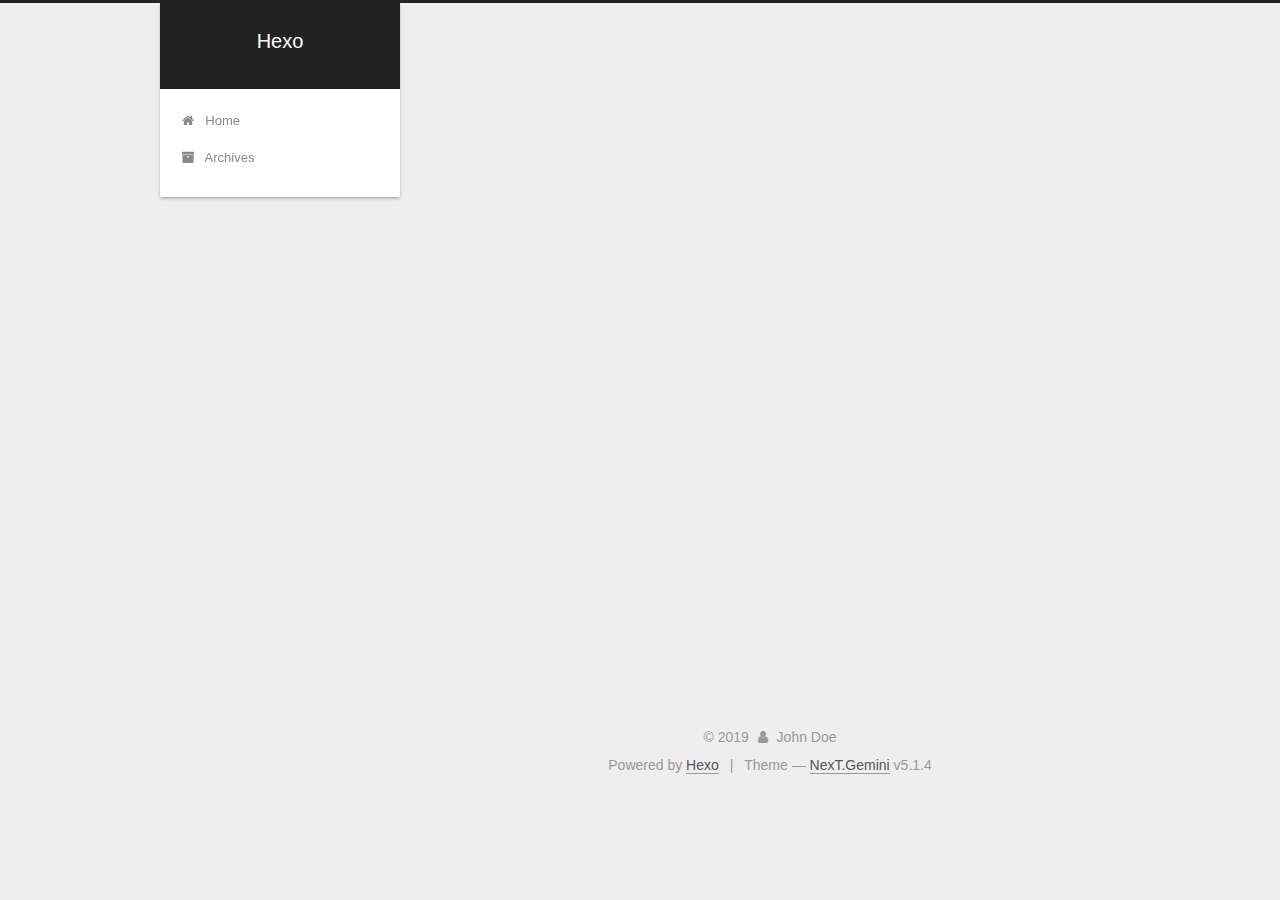
<file: 2019/02/16/test/index.html>
<!DOCTYPE html>



  


<html class="theme-next gemini use-motion" lang>
<head><meta name="generator" content="Hexo 3.8.0">
  <meta charset="UTF-8">
<meta http-equiv="X-UA-Compatible" content="IE=edge">
<meta name="viewport" content="width=device-width, initial-scale=1, maximum-scale=1">
<meta name="theme-color" content="#222">









<meta http-equiv="Cache-Control" content="no-transform">
<meta http-equiv="Cache-Control" content="no-siteapp">
















  
  
  <link href="/lib/fancybox/source/jquery.fancybox.css?v=2.1.5" rel="stylesheet" type="text/css">







<link href="/lib/font-awesome/css/font-awesome.min.css?v=4.6.2" rel="stylesheet" type="text/css">

<link href="/css/main.css?v=5.1.4" rel="stylesheet" type="text/css">


  <link rel="apple-touch-icon" sizes="180x180" href="/images/apple-touch-icon-next.png?v=5.1.4">


  <link rel="icon" type="image/png" sizes="32x32" href="/images/favicon-32x32-next.png?v=5.1.4">


  <link rel="icon" type="image/png" sizes="16x16" href="/images/favicon-16x16-next.png?v=5.1.4">


  <link rel="mask-icon" href="/images/logo.svg?v=5.1.4" color="#222">





  <meta name="keywords" content="Hexo, NexT">










<meta name="description" content="test">
<meta property="og:type" content="article">
<meta property="og:title" content="test">
<meta property="og:url" content="http://yoursite.com/2019/02/16/test/index.html">
<meta property="og:site_name" content="Hexo">
<meta property="og:description" content="test">
<meta property="og:locale" content="default">
<meta property="og:image" content="http://yoursite.com/2019/02/16/test/11.png">
<meta property="og:updated_time" content="2019-02-16T07:01:11.837Z">
<meta name="twitter:card" content="summary">
<meta name="twitter:title" content="test">
<meta name="twitter:description" content="test">
<meta name="twitter:image" content="http://yoursite.com/2019/02/16/test/11.png">



<script type="text/javascript" id="hexo.configurations">
  var NexT = window.NexT || {};
  var CONFIG = {
    root: '/',
    scheme: 'Gemini',
    version: '5.1.4',
    sidebar: {"position":"left","display":"post","offset":12,"b2t":false,"scrollpercent":false,"onmobile":false},
    fancybox: true,
    tabs: true,
    motion: {"enable":true,"async":false,"transition":{"post_block":"fadeIn","post_header":"slideDownIn","post_body":"slideDownIn","coll_header":"slideLeftIn","sidebar":"slideUpIn"}},
    duoshuo: {
      userId: '0',
      author: 'Author'
    },
    algolia: {
      applicationID: '',
      apiKey: '',
      indexName: '',
      hits: {"per_page":10},
      labels: {"input_placeholder":"Search for Posts","hits_empty":"We didn't find any results for the search: ${query}","hits_stats":"${hits} results found in ${time} ms"}
    }
  };
</script>



  <link rel="canonical" href="http://yoursite.com/2019/02/16/test/">





  <title>test | Hexo</title>
  








</head>

<body itemscope itemtype="http://schema.org/WebPage" lang="default">

  
  
    
  

  <div class="container sidebar-position-left page-post-detail">
    <div class="headband"></div>

    <header id="header" class="header" itemscope itemtype="http://schema.org/WPHeader">
      <div class="header-inner"><div class="site-brand-wrapper">
  <div class="site-meta ">
    

    <div class="custom-logo-site-title">
      <a href="/" class="brand" rel="start">
        <span class="logo-line-before"><i></i></span>
        <span class="site-title">Hexo</span>
        <span class="logo-line-after"><i></i></span>
      </a>
    </div>
      
        <p class="site-subtitle"></p>
      
  </div>

  <div class="site-nav-toggle">
    <button>
      <span class="btn-bar"></span>
      <span class="btn-bar"></span>
      <span class="btn-bar"></span>
    </button>
  </div>
</div>

<nav class="site-nav">
  

  
    <ul id="menu" class="menu">
      
        
        <li class="menu-item menu-item-home">
          <a href="/" rel="section">
            
              <i class="menu-item-icon fa fa-fw fa-home"></i> <br>
            
            Home
          </a>
        </li>
      
        
        <li class="menu-item menu-item-archives">
          <a href="/archives/" rel="section">
            
              <i class="menu-item-icon fa fa-fw fa-archive"></i> <br>
            
            Archives
          </a>
        </li>
      

      
    </ul>
  

  
</nav>



 </div>
    </header>

    <main id="main" class="main">
      <div class="main-inner">
        <div class="content-wrap">
          <div id="content" class="content">
            

  <div id="posts" class="posts-expand">
    

  

  
  
  

  <article class="post post-type-normal" itemscope itemtype="http://schema.org/Article">
  
  
  
  <div class="post-block">
    <link itemprop="mainEntityOfPage" href="http://yoursite.com/2019/02/16/test/">

    <span hidden itemprop="author" itemscope itemtype="http://schema.org/Person">
      <meta itemprop="name" content="John Doe">
      <meta itemprop="description" content>
      <meta itemprop="image" content="/images/avatar.gif">
    </span>

    <span hidden itemprop="publisher" itemscope itemtype="http://schema.org/Organization">
      <meta itemprop="name" content="Hexo">
    </span>

    
      <header class="post-header">

        
        
          <h1 class="post-title" itemprop="name headline">test</h1>
        

        <div class="post-meta">
          <span class="post-time">
            
              <span class="post-meta-item-icon">
                <i class="fa fa-calendar-o"></i>
              </span>
              
                <span class="post-meta-item-text">Posted on</span>
              
              <time title="Post created" itemprop="dateCreated datePublished" datetime="2019-02-16T14:50:19+08:00">
                2019-02-16
              </time>
            

            

            
          </span>

          

          
            
          

          
          

          

          

          

        </div>
      </header>
    

    
    
    
    <div class="post-body" itemprop="articleBody">

      
      

      
        <h1 id="test"><a href="#test" class="headerlink" title="test"></a>test</h1><p><img src="/2019/02/16/test/11.png" alt="11"></p>

      
    </div>
    
    
    

    

    

    

    <footer class="post-footer">
      

      
      
      

      
        <div class="post-nav">
          <div class="post-nav-next post-nav-item">
            
              <a href="/2019/02/16/markdown/" rel="next" title>
                <i class="fa fa-chevron-left"></i> 
              </a>
            
          </div>

          <span class="post-nav-divider"></span>

          <div class="post-nav-prev post-nav-item">
            
          </div>
        </div>
      

      
      
    </footer>
  </div>
  
  
  
  </article>



    <div class="post-spread">
      
    </div>
  </div>


          </div>
          


          

  



        </div>
        
          
  
  <div class="sidebar-toggle">
    <div class="sidebar-toggle-line-wrap">
      <span class="sidebar-toggle-line sidebar-toggle-line-first"></span>
      <span class="sidebar-toggle-line sidebar-toggle-line-middle"></span>
      <span class="sidebar-toggle-line sidebar-toggle-line-last"></span>
    </div>
  </div>

  <aside id="sidebar" class="sidebar">
    
    <div class="sidebar-inner">

      

      
        <ul class="sidebar-nav motion-element">
          <li class="sidebar-nav-toc sidebar-nav-active" data-target="post-toc-wrap">
            Table of Contents
          </li>
          <li class="sidebar-nav-overview" data-target="site-overview-wrap">
            Overview
          </li>
        </ul>
      

      <section class="site-overview-wrap sidebar-panel">
        <div class="site-overview">
          <div class="site-author motion-element" itemprop="author" itemscope itemtype="http://schema.org/Person">
            
              <p class="site-author-name" itemprop="name">John Doe</p>
              <p class="site-description motion-element" itemprop="description"></p>
          </div>

          <nav class="site-state motion-element">

            
              <div class="site-state-item site-state-posts">
              
                <a href="/archives/">
              
                  <span class="site-state-item-count">4</span>
                  <span class="site-state-item-name">posts</span>
                </a>
              </div>
            

            

            

          </nav>

          

          

          
          

          
          

          

        </div>
      </section>

      
      <!--noindex-->
        <section class="post-toc-wrap motion-element sidebar-panel sidebar-panel-active">
          <div class="post-toc">

            
              
            

            
              <div class="post-toc-content"><ol class="nav"><li class="nav-item nav-level-1"><a class="nav-link" href="#test"><span class="nav-number">1.</span> <span class="nav-text">test</span></a></li></ol></div>
            

          </div>
        </section>
      <!--/noindex-->
      

      

    </div>
  </aside>


        
      </div>
    </main>

    <footer id="footer" class="footer">
      <div class="footer-inner">
        <div class="copyright">&copy; <span itemprop="copyrightYear">2019</span>
  <span class="with-love">
    <i class="fa fa-user"></i>
  </span>
  <span class="author" itemprop="copyrightHolder">John Doe</span>

  
</div>


  <div class="powered-by">Powered by <a class="theme-link" target="_blank" href="https://hexo.io">Hexo</a></div>



  <span class="post-meta-divider">|</span>



  <div class="theme-info">Theme &mdash; <a class="theme-link" target="_blank" href="https://github.com/iissnan/hexo-theme-next">NexT.Gemini</a> v5.1.4</div>




        







        
      </div>
    </footer>

    
      <div class="back-to-top">
        <i class="fa fa-arrow-up"></i>
        
      </div>
    

    

  </div>

  

<script type="text/javascript">
  if (Object.prototype.toString.call(window.Promise) !== '[object Function]') {
    window.Promise = null;
  }
</script>









  












  
  
    <script type="text/javascript" src="/lib/jquery/index.js?v=2.1.3"></script>
  

  
  
    <script type="text/javascript" src="/lib/fastclick/lib/fastclick.min.js?v=1.0.6"></script>
  

  
  
    <script type="text/javascript" src="/lib/jquery_lazyload/jquery.lazyload.js?v=1.9.7"></script>
  

  
  
    <script type="text/javascript" src="/lib/velocity/velocity.min.js?v=1.2.1"></script>
  

  
  
    <script type="text/javascript" src="/lib/velocity/velocity.ui.min.js?v=1.2.1"></script>
  

  
  
    <script type="text/javascript" src="/lib/fancybox/source/jquery.fancybox.pack.js?v=2.1.5"></script>
  


  


  <script type="text/javascript" src="/js/src/utils.js?v=5.1.4"></script>

  <script type="text/javascript" src="/js/src/motion.js?v=5.1.4"></script>



  
  


  <script type="text/javascript" src="/js/src/affix.js?v=5.1.4"></script>

  <script type="text/javascript" src="/js/src/schemes/pisces.js?v=5.1.4"></script>



  
  <script type="text/javascript" src="/js/src/scrollspy.js?v=5.1.4"></script>
<script type="text/javascript" src="/js/src/post-details.js?v=5.1.4"></script>



  


  <script type="text/javascript" src="/js/src/bootstrap.js?v=5.1.4"></script>



  


  




	





  





  












  





  

  

  

  
  

  

  

  

</body>
</html>
</file>
<file: css/main.css>
/* normalize.css v3.0.2 | MIT License | git.io/normalize */
html {
  font-family: sans-serif; /* 1 */
  -ms-text-size-adjust: 100%; /* 2 */
  -webkit-text-size-adjust: 100%; /* 2 */
}
body {
  margin: 0;
}
article,
aside,
details,
figcaption,
figure,
footer,
header,
hgroup,
main,
menu,
nav,
section,
summary {
  display: block;
}
audio,
canvas,
progress,
video {
  display: inline-block; /* 1 */
  vertical-align: baseline; /* 2 */
}
audio:not([controls]) {
  display: none;
  height: 0;
}
[hidden],
template {
  display: none;
}
a {
  background-color: transparent;
}
a:active,
a:hover {
  outline: 0;
}
abbr[title] {
  border-bottom: 1px dotted;
}
b,
strong {
  font-weight: bold;
}
dfn {
  font-style: italic;
}
h1 {
  font-size: 2em;
  margin: 0.67em 0;
}
mark {
  background: #ff0;
  color: #000;
}
small {
  font-size: 80%;
}
sub,
sup {
  font-size: 75%;
  line-height: 0;
  position: relative;
  vertical-align: baseline;
}
sup {
  top: -0.5em;
}
sub {
  bottom: -0.25em;
}
img {
  border: 0;
}
svg:not(:root) {
  overflow: hidden;
}
figure {
  margin: 1em 40px;
}
hr {
  -moz-box-sizing: content-box;
  box-sizing: content-box;
  height: 0;
}
pre {
  overflow: auto;
}
code,
kbd,
pre,
samp {
  font-family: monospace, monospace;
  font-size: 1em;
}
button,
input,
optgroup,
select,
textarea {
  color: inherit; /* 1 */
  font: inherit; /* 2 */
  margin: 0; /* 3 */
}
button {
  overflow: visible;
}
button,
select {
  text-transform: none;
}
button,
html input[type="button"],
input[type="reset"],
input[type="submit"] {
  -webkit-appearance: button; /* 2 */
  cursor: pointer; /* 3 */
}
button[disabled],
html input[disabled] {
  cursor: default;
}
button::-moz-focus-inner,
input::-moz-focus-inner {
  border: 0;
  padding: 0;
}
input {
  line-height: normal;
}
input[type="checkbox"],
input[type="radio"] {
  box-sizing: border-box; /* 1 */
  padding: 0; /* 2 */
}
input[type="number"]::-webkit-inner-spin-button,
input[type="number"]::-webkit-outer-spin-button {
  height: auto;
}
input[type="search"] {
  -webkit-appearance: textfield; /* 1 */
  -moz-box-sizing: content-box;
  -webkit-box-sizing: content-box; /* 2 */
  box-sizing: content-box;
}
input[type="search"]::-webkit-search-cancel-button,
input[type="search"]::-webkit-search-decoration {
  -webkit-appearance: none;
}
fieldset {
  border: 1px solid #c0c0c0;
  margin: 0 2px;
  padding: 0.35em 0.625em 0.75em;
}
legend {
  border: 0; /* 1 */
  padding: 0; /* 2 */
}
textarea {
  overflow: auto;
}
optgroup {
  font-weight: bold;
}
table {
  border-collapse: collapse;
  border-spacing: 0;
}
td,
th {
  padding: 0;
}
::selection {
  background: #262a30;
  color: #fff;
}
body {
  position: relative;
  font-family: 'Lato', "PingFang SC", "Microsoft YaHei", sans-serif;
  font-size: 14px;
  line-height: 2;
  color: #555;
  background: #eee;
}
@media (max-width: 767px) {
  body {
    padding-right: 0 !important;
  }
}
@media (min-width: 768px) and (max-width: 991px) {
  body {
    padding-right: 0 !important;
  }
}
@media (min-width: 1600px) {
  body {
    font-size: 16px;
  }
}
h1,
h2,
h3,
h4,
h5,
h6 {
  margin: 0;
  padding: 0;
  font-weight: bold;
  line-height: 1.5;
  font-family: 'Lato', "PingFang SC", "Microsoft YaHei", sans-serif;
}
h2,
h3,
h4,
h5,
h6 {
  margin: 20px 0 15px;
}
h1 {
  font-size: 22px;
}
@media (max-width: 767px) {
  h1 {
    font-size: 18px;
  }
}
h2 {
  font-size: 20px;
}
@media (max-width: 767px) {
  h2 {
    font-size: 16px;
  }
}
h3 {
  font-size: 18px;
}
@media (max-width: 767px) {
  h3 {
    font-size: 14px;
  }
}
h4 {
  font-size: 16px;
}
@media (max-width: 767px) {
  h4 {
    font-size: 12px;
  }
}
h5 {
  font-size: 14px;
}
@media (max-width: 767px) {
  h5 {
    font-size: 10px;
  }
}
h6 {
  font-size: 12px;
}
@media (max-width: 767px) {
  h6 {
    font-size: 8px;
  }
}
p {
  margin: 0 0 20px 0;
}
a {
  color: #555;
  text-decoration: none;
  outline: none;
  border-bottom: 1px solid #999;
  word-wrap: break-word;
}
a:hover {
  color: #222;
  border-bottom-color: #222;
}
blockquote {
  margin: 0;
  padding: 0;
}
img {
  display: block;
  margin: auto;
  max-width: 100%;
  height: auto;
}
hr {
  margin: 40px 0;
  height: 3px;
  border: none;
  background-color: #ddd;
  background-image: repeating-linear-gradient(-45deg, #fff, #fff 4px, transparent 4px, transparent 8px);
}
blockquote {
  padding: 0 15px;
  color: #666;
  border-left: 4px solid #ddd;
}
blockquote cite::before {
  content: "-";
  padding: 0 5px;
}
dt {
  font-weight: 700;
}
dd {
  margin: 0;
  padding: 0;
}
kbd {
  border: 1px solid #ccc;
  border-radius: 0.2em;
  box-shadow: 0.1em 0.1em 0.2em rgba(0,0,0,0.1);
  background-color: #f9f9f9;
  font-family: inherit;
  background-image: -webkit-linear-gradient(top, #eee, #fff, #eee);
  padding: 0.1em 0.3em;
  white-space: nowrap;
}
.text-left {
  text-align: left;
}
.text-center {
  text-align: center;
}
.text-right {
  text-align: right;
}
.text-justify {
  text-align: justify;
}
.text-nowrap {
  white-space: nowrap;
}
.text-lowercase {
  text-transform: lowercase;
}
.text-uppercase {
  text-transform: uppercase;
}
.text-capitalize {
  text-transform: capitalize;
}
.center-block {
  display: block;
  margin-left: auto;
  margin-right: auto;
}
.clearfix:before,
.clearfix:after {
  content: " ";
  display: table;
}
.clearfix:after {
  clear: both;
}
.pullquote {
  width: 45%;
}
.pullquote.left {
  float: left;
  margin-left: 5px;
  margin-right: 10px;
}
.pullquote.right {
  float: right;
  margin-left: 10px;
  margin-right: 5px;
}
.affix.affix.affix {
  position: fixed;
}
.translation {
  margin-top: -20px;
  font-size: 14px;
  color: #999;
}
.scrollbar-measure {
  width: 100px;
  height: 100px;
  overflow: scroll;
  position: absolute;
  top: -9999px;
}
.use-motion .motion-element {
  opacity: 0;
}
table {
  margin: 20px 0;
  width: 100%;
  border-collapse: collapse;
  border-spacing: 0;
  border: 1px solid #ddd;
  font-size: 14px;
  table-layout: fixed;
  word-wrap: break-all;
}
table>tbody>tr:nth-of-type(odd) {
  background-color: #f9f9f9;
}
table>tbody>tr:hover {
  background-color: #f5f5f5;
}
caption,
th,
td {
  padding: 8px;
  text-align: left;
  vertical-align: middle;
  font-weight: normal;
}
th,
td {
  border-bottom: 3px solid #ddd;
  border-right: 1px solid #eee;
}
th {
  padding-bottom: 10px;
  font-weight: 700;
}
td {
  border-bottom-width: 1px;
}
html,
body {
  height: 100%;
}
.container {
  position: relative;
  min-height: 100%;
}
.header-inner {
  margin: 0 auto;
  padding: 100px 0 70px;
  width: calc(100% - 252px);
}
@media (min-width: 1600px) {
  .container .header-inner {
    width: 900px;
  }
}
.main {
  padding-bottom: 150px;
}
.main-inner {
  margin: 0 auto;
  width: calc(100% - 252px);
}
@media (min-width: 1600px) {
  .container .main-inner {
    width: 900px;
  }
}
.footer {
  position: absolute;
  left: 0;
  bottom: 0;
  width: 100%;
  min-height: 50px;
}
.footer-inner {
  box-sizing: border-box;
  margin: 20px auto;
  width: calc(100% - 252px);
}
@media (min-width: 1600px) {
  .container .footer-inner {
    width: 900px;
  }
}
pre,
.highlight {
  overflow: auto;
  margin: 20px 0;
  padding: 0;
  font-size: 13px;
  color: #4d4d4c;
  background: #f7f7f7;
  line-height: 1.6;
}
pre,
code {
  font-family: consolas, Menlo, "PingFang SC", "Microsoft YaHei", monospace;
}
code {
  padding: 2px 4px;
  word-wrap: break-word;
  color: #555;
  background: #eee;
  border-radius: 3px;
  font-size: 13px;
}
pre {
  padding: 10px;
}
pre code {
  padding: 0;
  color: #4d4d4c;
  background: none;
  text-shadow: none;
}
.highlight {
  border-radius: 1px;
}
.highlight pre {
  border: none;
  margin: 0;
  padding: 10px 0;
}
.highlight table {
  margin: 0;
  width: auto;
  border: none;
}
.highlight td {
  border: none;
  padding: 0;
}
.highlight figcaption {
  font-size: 1em;
  color: #4d4d4c;
  line-height: 1em;
  margin-bottom: 1em;
}
.highlight figcaption:before,
.highlight figcaption:after {
  content: " ";
  display: table;
}
.highlight figcaption:after {
  clear: both;
}
.highlight figcaption a {
  float: right;
  color: #4d4d4c;
}
.highlight figcaption a:hover {
  border-bottom-color: #4d4d4c;
}
.highlight .gutter pre {
  padding-left: 10px;
  padding-right: 10px;
  color: #869194;
  text-align: right;
  background-color: #eff2f3;
}
.highlight .code pre {
  width: 100%;
  padding-left: 10px;
  padding-right: 10px;
  background-color: #f7f7f7;
}
.highlight .line {
  height: 20px;
}
.gutter {
  -webkit-user-select: none;
  -moz-user-select: none;
  -ms-user-select: none;
  user-select: none;
}
.gist table {
  width: auto;
}
.gist table td {
  border: none;
}
pre .deletion {
  background: #fdd;
}
pre .addition {
  background: #dfd;
}
pre .meta {
  color: #8959a8;
}
pre .comment {
  color: #8e908c;
}
pre .variable,
pre .attribute,
pre .tag,
pre .regexp,
pre .ruby .constant,
pre .xml .tag .title,
pre .xml .pi,
pre .xml .doctype,
pre .html .doctype,
pre .css .id,
pre .css .class,
pre .css .pseudo {
  color: #c82829;
}
pre .number,
pre .preprocessor,
pre .built_in,
pre .literal,
pre .params,
pre .constant,
pre .command {
  color: #f5871f;
}
pre .ruby .class .title,
pre .css .rules .attribute,
pre .string,
pre .value,
pre .inheritance,
pre .header,
pre .ruby .symbol,
pre .xml .cdata,
pre .special,
pre .number,
pre .formula {
  color: #718c00;
}
pre .title,
pre .css .hexcolor {
  color: #3e999f;
}
pre .function,
pre .python .decorator,
pre .python .title,
pre .ruby .function .title,
pre .ruby .title .keyword,
pre .perl .sub,
pre .javascript .title,
pre .coffeescript .title {
  color: #4271ae;
}
pre .keyword,
pre .javascript .function {
  color: #8959a8;
}
.full-image.full-image.full-image.full-image {
  border: none;
  max-width: 100%;
  width: auto;
  margin: 20px auto 25px;
}
@media (min-width: 992px) {
  .full-image.full-image.full-image.full-image {
    max-width: none;
    width: 118%;
    margin: 0 -9%;
  }
}
.blockquote-center,
.page-home .post-type-quote blockquote,
.page-post-detail .post-type-quote blockquote {
  position: relative;
  margin: 40px 0;
  padding: 0;
  border-left: none;
  text-align: center;
}
.blockquote-center::before,
.page-home .post-type-quote blockquote::before,
.page-post-detail .post-type-quote blockquote::before,
.blockquote-center::after,
.page-home .post-type-quote blockquote::after,
.page-post-detail .post-type-quote blockquote::after {
  position: absolute;
  content: ' ';
  display: block;
  width: 100%;
  height: 24px;
  opacity: 0.2;
  background-repeat: no-repeat;
  background-position: 0 -6px;
  background-size: 22px 22px;
}
.blockquote-center::before,
.page-home .post-type-quote blockquote::before,
.page-post-detail .post-type-quote blockquote::before {
  top: -20px;
  background-image: url("../images/quote-l.svg");
  border-top: 1px solid #ccc;
}
.blockquote-center::after,
.page-home .post-type-quote blockquote::after,
.page-post-detail .post-type-quote blockquote::after {
  bottom: -20px;
  background-image: url("../images/quote-r.svg");
  border-bottom: 1px solid #ccc;
  background-position: 100% 8px;
}
.blockquote-center p,
.page-home .post-type-quote blockquote p,
.page-post-detail .post-type-quote blockquote p,
.blockquote-center div,
.page-home .post-type-quote blockquote div,
.page-post-detail .post-type-quote blockquote div {
  text-align: center;
}
.post .post-body .group-picture img {
  box-sizing: border-box;
  padding: 0 3px;
  border: none;
}
.post .group-picture-row {
  overflow: hidden;
  margin-top: 6px;
}
.post .group-picture-row:first-child {
  margin-top: 0;
}
.post .group-picture-column {
  float: left;
}
.page-post-detail .post-body .group-picture-column {
  float: none;
  margin-top: 10px;
  width: auto !important;
}
.page-post-detail .post-body .group-picture-column img {
  margin: 0 auto;
}
.page-archive .group-picture-container {
  overflow: hidden;
}
.page-archive .group-picture-row {
  float: left;
}
.page-archive .group-picture-row:first-child {
  margin-top: 6px;
}
.page-archive .group-picture-column {
  max-width: 150px;
  max-height: 150px;
}
.post-body .note {
  position: relative;
  padding: 15px;
  margin-bottom: 20px;
  border: 1px solid #eee;
  border-left-width: 5px;
  border-radius: 3px;
}
.post-body .note h2,
.post-body .note h3,
.post-body .note h4,
.post-body .note h5,
.post-body .note h6 {
  margin-top: 0;
  margin-bottom: 0;
  border-bottom: initial;
  padding-top: 0 !important;
}
.post-body .note p:first-child,
.post-body .note ul:first-child,
.post-body .note ol:first-child,
.post-body .note table:first-child,
.post-body .note pre:first-child,
.post-body .note blockquote:first-child {
  margin-top: 0;
}
.post-body .note p:last-child,
.post-body .note ul:last-child,
.post-body .note ol:last-child,
.post-body .note table:last-child,
.post-body .note pre:last-child,
.post-body .note blockquote:last-child {
  margin-bottom: 0;
}
.post-body .note.default {
  border-left-color: #777;
}
.post-body .note.default h2,
.post-body .note.default h3,
.post-body .note.default h4,
.post-body .note.default h5,
.post-body .note.default h6 {
  color: #777;
}
.post-body .note.primary {
  border-left-color: #6f42c1;
}
.post-body .note.primary h2,
.post-body .note.primary h3,
.post-body .note.primary h4,
.post-body .note.primary h5,
.post-body .note.primary h6 {
  color: #6f42c1;
}
.post-body .note.info {
  border-left-color: #428bca;
}
.post-body .note.info h2,
.post-body .note.info h3,
.post-body .note.info h4,
.post-body .note.info h5,
.post-body .note.info h6 {
  color: #428bca;
}
.post-body .note.success {
  border-left-color: #5cb85c;
}
.post-body .note.success h2,
.post-body .note.success h3,
.post-body .note.success h4,
.post-body .note.success h5,
.post-body .note.success h6 {
  color: #5cb85c;
}
.post-body .note.warning {
  border-left-color: #f0ad4e;
}
.post-body .note.warning h2,
.post-body .note.warning h3,
.post-body .note.warning h4,
.post-body .note.warning h5,
.post-body .note.warning h6 {
  color: #f0ad4e;
}
.post-body .note.danger {
  border-left-color: #d9534f;
}
.post-body .note.danger h2,
.post-body .note.danger h3,
.post-body .note.danger h4,
.post-body .note.danger h5,
.post-body .note.danger h6 {
  color: #d9534f;
}
.post-body .label {
  display: inline;
  padding: 0 2px;
  white-space: nowrap;
}
.post-body .label.default {
  background-color: #f0f0f0;
}
.post-body .label.primary {
  background-color: #efe6f7;
}
.post-body .label.info {
  background-color: #e5f2f8;
}
.post-body .label.success {
  background-color: #e7f4e9;
}
.post-body .label.warning {
  background-color: #fcf6e1;
}
.post-body .label.danger {
  background-color: #fae8eb;
}
.post-body .tabs {
  position: relative;
  display: block;
  margin-bottom: 20px;
  padding-top: 10px;
}
.post-body .tabs ul.nav-tabs {
  margin: 0;
  padding: 0;
  display: flex;
  margin-bottom: -1px;
}
@media (max-width: 413px) {
  .post-body .tabs ul.nav-tabs {
    display: block;
    margin-bottom: 5px;
  }
}
.post-body .tabs ul.nav-tabs li.tab {
  list-style-type: none !important;
  margin: 0 0.25em 0 0;
  border-top: 3px solid transparent;
  border-left: 1px solid transparent;
  border-right: 1px solid transparent;
}
@media (max-width: 413px) {
  .post-body .tabs ul.nav-tabs li.tab {
    margin: initial;
    border-top: 1px solid transparent;
    border-left: 3px solid transparent;
    border-right: 1px solid transparent;
    border-bottom: 1px solid transparent;
  }
}
.post-body .tabs ul.nav-tabs li.tab a {
  outline: 0;
  border-bottom: initial;
  display: block;
  line-height: 1.8em;
  padding: 0.25em 0.75em;
  transition-duration: 0.2s;
  transition-timing-function: ease-out;
  transition-delay: 0s;
}
.post-body .tabs ul.nav-tabs li.tab a i {
  width: 1.285714285714286em;
}
.post-body .tabs ul.nav-tabs li.tab.active {
  border-top: 3px solid #fc6423;
  border-left: 1px solid #ddd;
  border-right: 1px solid #ddd;
  background-color: #fff;
}
@media (max-width: 413px) {
  .post-body .tabs ul.nav-tabs li.tab.active {
    border-top: 1px solid #ddd;
    border-left: 3px solid #fc6423;
    border-right: 1px solid #ddd;
    border-bottom: 1px solid #ddd;
  }
}
.post-body .tabs ul.nav-tabs li.tab.active a {
  cursor: default;
  color: #555;
}
.post-body .tabs .tab-content {
  background-color: #fff;
}
.post-body .tabs .tab-content .tab-pane {
  border: 1px solid #ddd;
  padding: 20px 20px 0 20px;
}
.post-body .tabs .tab-content .tab-pane:not(.active) {
  display: none !important;
}
.post-body .tabs .tab-content .tab-pane.active {
  display: block !important;
}
.btn {
  display: inline-block;
  padding: 0 20px;
  font-size: 14px;
  color: #555;
  background: #fff;
  border: 2px solid #555;
  text-decoration: none;
  border-radius: 2px;
  transition-property: background-color;
  transition-duration: 0.2s;
  transition-timing-function: ease-in-out;
  transition-delay: 0s;
  line-height: 2;
}
.btn:hover {
  border-color: #222;
  color: #fff;
  background: #222;
}
.btn +.btn {
  margin: 0 0 8px 8px;
}
.btn .fa-fw {
  width: 1.285714285714286em;
  text-align: left;
}
.btn-bar {
  display: block;
  width: 22px;
  height: 2px;
  background: #555;
  border-radius: 1px;
}
.btn-bar+.btn-bar {
  margin-top: 4px;
}
.pagination {
  margin: 120px 0 40px;
  text-align: center;
  border-top: 1px solid #eee;
}
.page-number-basic,
.pagination .prev,
.pagination .next,
.pagination .page-number,
.pagination .space {
  display: inline-block;
  position: relative;
  top: -1px;
  margin: 0 10px;
  padding: 0 11px;
}
@media (max-width: 767px) {
  .page-number-basic,
  .pagination .prev,
  .pagination .next,
  .pagination .page-number,
  .pagination .space {
    margin: 0 5px;
  }
}
.pagination .prev,
.pagination .next,
.pagination .page-number {
  border-bottom: 0;
  border-top: 1px solid #eee;
  transition-property: border-color;
  transition-duration: 0.2s;
  transition-timing-function: ease-in-out;
  transition-delay: 0s;
}
.pagination .prev:hover,
.pagination .next:hover,
.pagination .page-number:hover {
  border-top-color: #222;
}
.pagination .space {
  padding: 0;
  margin: 0;
}
.pagination .prev {
  margin-left: 0;
}
.pagination .next {
  margin-right: 0;
}
.pagination .page-number.current {
  color: #fff;
  background: #ccc;
  border-top-color: #ccc;
}
@media (max-width: 767px) {
  .pagination {
    border-top: none;
  }
  .pagination .prev,
  .pagination .next,
  .pagination .page-number {
    margin-bottom: 10px;
    border-top: 0;
    border-bottom: 1px solid #eee;
    padding: 0 10px;
  }
  .pagination .prev:hover,
  .pagination .next:hover,
  .pagination .page-number:hover {
    border-bottom-color: #222;
  }
}
.comments {
  margin: 60px 20px 0;
}
.tag-cloud {
  text-align: center;
}
.tag-cloud a {
  display: inline-block;
  margin: 10px;
}
.back-to-top {
  box-sizing: border-box;
  position: fixed;
  bottom: -100px;
  right: 30px;
  z-index: 1050;
  padding: 0 6px;
  width: 24px;
  background: #222;
  font-size: 12px;
  opacity: 0.6;
  color: #fff;
  cursor: pointer;
  text-align: center;
  -webkit-transform: translateZ(0);
  transition-property: bottom;
  transition-duration: 0.2s;
  transition-timing-function: ease-in-out;
  transition-delay: 0s;
}
@media (min-width: 768px) and (max-width: 991px) {
  .back-to-top {
    display: none !important;
  }
}
@media (max-width: 767px) {
  .back-to-top {
    display: none !important;
  }
}
.back-to-top.back-to-top-on {
  bottom: 30px;
}
.header {
  background: transparent;
}
.header-inner {
  position: relative;
}
.headband {
  height: 3px;
  background: #222;
}
.site-meta {
  margin: 0;
  text-align: center;
}
@media (max-width: 767px) {
  .site-meta {
    text-align: center;
  }
}
.brand {
  position: relative;
  display: inline-block;
  padding: 0 40px;
  color: #fff;
  background: #222;
  border-bottom: none;
}
.brand:hover {
  color: #fff;
}
.logo {
  display: inline-block;
  margin-right: 5px;
  line-height: 36px;
  vertical-align: top;
}
.site-title {
  display: inline-block;
  vertical-align: top;
  line-height: 36px;
  font-size: 20px;
  font-weight: normal;
  font-family: 'Lato', "PingFang SC", "Microsoft YaHei", sans-serif;
}
.site-subtitle {
  margin-top: 10px;
  font-size: 13px;
  color: #ddd;
}
.use-motion .brand {
  opacity: 0;
}
.use-motion .logo,
.use-motion .site-title,
.use-motion .site-subtitle {
  opacity: 0;
  position: relative;
  top: -10px;
}
.site-nav-toggle {
  display: none;
  position: absolute;
  top: 10px;
  left: 10px;
}
@media (max-width: 767px) {
  .site-nav-toggle {
    display: block;
  }
}
.site-nav-toggle button {
  margin-top: 2px;
  padding: 9px 10px;
  background: transparent;
  border: none;
}
@media (max-width: 767px) {
  .site-nav {
    display: none;
    margin: 0 -10px;
    padding: 0 10px;
    clear: both;
    border-top: 1px solid #ddd;
  }
}
@media (min-width: 768px) and (max-width: 991px) {
  .site-nav {
    display: block !important;
  }
}
@media (min-width: 992px) {
  .site-nav {
    display: block !important;
  }
}
.menu {
  margin-top: 20px;
  padding-left: 0;
  text-align: center;
}
.menu .menu-item {
  display: inline-block;
  margin: 0 10px;
  list-style: none;
}
@media screen and (max-width: 767px) {
  .menu .menu-item {
    margin-top: 10px;
  }
}
.menu .menu-item a {
  display: block;
  font-size: 13px;
  line-height: inherit;
  border-bottom: 1px solid transparent;
  transition-property: border-color;
  transition-duration: 0.2s;
  transition-timing-function: ease-in-out;
  transition-delay: 0s;
}
.menu .menu-item a:hover,
.menu-item-active a {
  border-bottom-color: #222;
}
.menu .menu-item .fa {
  margin-right: 5px;
}
.use-motion .menu-item {
  opacity: 0;
}
.post-body {
  font-family: 'Lato', "PingFang SC", "Microsoft YaHei", sans-serif;
}
@media (max-width: 767px) {
  .post-body {
    word-break: break-word;
  }
}
.post-body .fancybox img {
  display: block !important;
  margin: 0 auto;
  cursor: pointer;
  cursor: zoom-in;
  cursor: -webkit-zoom-in;
}
.post-body .image-caption,
.post-body .figure .caption {
  margin: -20px auto 15px;
  text-align: center;
  font-size: 14px;
  color: #999;
  font-weight: bold;
  line-height: 1;
}
.post-sticky-flag {
  display: inline-block;
  font-size: 16px;
  -ms-transform: rotate(30deg);
  -webkit-transform: rotate(30deg);
  -moz-transform: rotate(30deg);
  -ms-transform: rotate(30deg);
  -o-transform: rotate(30deg);
  transform: rotate(30deg);
}
.use-motion .post-block,
.use-motion .pagination,
.use-motion .comments {
  opacity: 0;
}
.use-motion .post-header {
  opacity: 0;
}
.use-motion .post-body {
  opacity: 0;
}
.use-motion .collection-title {
  opacity: 0;
}
.posts-expand {
  padding-top: 40px;
}
@media (max-width: 767px) {
  .posts-expand {
    margin: 0 20px;
  }
  .post-body pre .gutter pre {
    padding-right: 10px;
  }
  .post-body .highlight {
    margin-left: 0px;
    margin-right: 0px;
    padding: 0;
  }
  .post-body .highlight .gutter pre {
    padding-right: 10px;
  }
}
@media (min-width: 992px) {
  .posts-expand .post-body {
    text-align: justify;
  }
}
.posts-expand .post-body h2,
.posts-expand .post-body h3,
.posts-expand .post-body h4,
.posts-expand .post-body h5,
.posts-expand .post-body h6 {
  padding-top: 10px;
}
.posts-expand .post-body h2 .header-anchor,
.posts-expand .post-body h3 .header-anchor,
.posts-expand .post-body h4 .header-anchor,
.posts-expand .post-body h5 .header-anchor,
.posts-expand .post-body h6 .header-anchor {
  float: right;
  margin-left: 10px;
  color: #ccc;
  border-bottom-style: none;
  visibility: hidden;
}
.posts-expand .post-body h2 .header-anchor:hover,
.posts-expand .post-body h3 .header-anchor:hover,
.posts-expand .post-body h4 .header-anchor:hover,
.posts-expand .post-body h5 .header-anchor:hover,
.posts-expand .post-body h6 .header-anchor:hover {
  color: inherit;
}
.posts-expand .post-body h2:hover .header-anchor,
.posts-expand .post-body h3:hover .header-anchor,
.posts-expand .post-body h4:hover .header-anchor,
.posts-expand .post-body h5:hover .header-anchor,
.posts-expand .post-body h6:hover .header-anchor {
  visibility: visible;
}
.posts-expand .post-body ul li {
  list-style: circle;
}
.posts-expand .post-body img {
  box-sizing: border-box;
  margin: auto;
  padding: 3px;
  border: 1px solid #ddd;
}
.posts-expand .post-body .fancybox img {
  margin: 0 auto 25px;
}
@media (max-width: 767px) {
  .posts-collapse {
    margin: 0 20px;
  }
  .posts-collapse .post-title,
  .posts-collapse .post-meta {
    display: block;
    width: auto;
    text-align: left;
  }
}
.posts-collapse {
  position: relative;
  z-index: 1010;
  margin-left: 55px;
}
.posts-collapse::after {
  content: " ";
  position: absolute;
  top: 20px;
  left: 0;
  margin-left: -2px;
  width: 4px;
  height: 100%;
  background: #f5f5f5;
  z-index: -1;
}
@media (max-width: 767px) {
  .posts-collapse {
    margin: 0 20px;
  }
}
.posts-collapse .collection-title {
  position: relative;
  margin: 60px 0;
}
.posts-collapse .collection-title h1,
.posts-collapse .collection-title h2 {
  margin-left: 20px;
}
.posts-collapse .collection-title small {
  color: #bbb;
  margin-left: 5px;
}
.posts-collapse .collection-title::before {
  content: " ";
  position: absolute;
  left: 0;
  top: 50%;
  margin-left: -4px;
  margin-top: -4px;
  width: 8px;
  height: 8px;
  background: #bbb;
  border-radius: 50%;
}
.posts-collapse .post {
  margin: 30px 0;
}
.posts-collapse .post-header {
  position: relative;
  transition-duration: 0.2s;
  transition-timing-function: ease-in-out;
  transition-delay: 0s;
  transition-property: border;
  border-bottom: 1px dashed #ccc;
}
.posts-collapse .post-header::before {
  content: " ";
  position: absolute;
  left: 0;
  top: 12px;
  width: 6px;
  height: 6px;
  margin-left: -4px;
  background: #bbb;
  border-radius: 50%;
  border: 1px solid #fff;
  transition-duration: 0.2s;
  transition-timing-function: ease-in-out;
  transition-delay: 0s;
  transition-property: background;
}
.posts-collapse .post-header:hover {
  border-bottom-color: #666;
}
.posts-collapse .post-header:hover::before {
  background: #222;
}
.posts-collapse .post-meta {
  position: absolute;
  font-size: 12px;
  left: 20px;
  top: 5px;
}
.posts-collapse .post-comments-count {
  display: none;
}
.posts-collapse .post-title {
  margin-left: 60px;
  font-size: 16px;
  font-weight: normal;
  line-height: inherit;
}
.posts-collapse .post-title::after {
  margin-left: 3px;
  opacity: 0.6;
}
.posts-collapse .post-title a {
  color: #666;
  border-bottom: none;
}
.page-home .post-type-quote .post-header,
.page-post-detail .post-type-quote .post-header,
.page-home .post-type-quote .post-tags,
.page-post-detail .post-type-quote .post-tags {
  display: none;
}
.posts-expand .post-title {
  text-align: center;
  word-break: break-word;
  font-weight: 400;
}
.posts-expand .post-title-link {
  display: inline-block;
  position: relative;
  color: #555;
  border-bottom: none;
  line-height: 1.2;
  vertical-align: top;
}
.posts-expand .post-title-link::before {
  content: "";
  position: absolute;
  width: 100%;
  height: 2px;
  bottom: 0;
  left: 0;
  background-color: #000;
  visibility: hidden;
  -webkit-transform: scaleX(0);
  -moz-transform: scaleX(0);
  -ms-transform: scaleX(0);
  -o-transform: scaleX(0);
  transform: scaleX(0);
  transition-duration: 0.2s;
  transition-timing-function: ease-in-out;
  transition-delay: 0s;
}
.posts-expand .post-title-link:hover::before {
  visibility: visible;
  -webkit-transform: scaleX(1);
  -moz-transform: scaleX(1);
  -ms-transform: scaleX(1);
  -o-transform: scaleX(1);
  transform: scaleX(1);
}
.posts-expand .post-title-link .fa {
  font-size: 16px;
}
.posts-expand .post-meta {
  margin: 3px 0 60px 0;
  color: #999;
  font-family: 'Lato', "PingFang SC", "Microsoft YaHei", sans-serif;
  font-size: 12px;
  text-align: center;
}
.posts-expand .post-meta .post-category-list {
  display: inline-block;
  margin: 0;
  padding: 3px;
}
.posts-expand .post-meta .post-category-list-link {
  color: #999;
}
.posts-expand .post-meta .post-description {
  font-size: 14px;
  margin-top: 2px;
}
.post-meta-divider {
  margin: 0 0.5em;
}
.post-meta-item-icon {
  margin-right: 3px;
}
@media (min-width: 768px) and (max-width: 991px) {
  .post-meta-item-icon {
    display: inline-block;
  }
}
@media (max-width: 767px) {
  .post-meta-item-icon {
    display: inline-block;
  }
}
@media (min-width: 768px) and (max-width: 991px) {
  .post-meta-item-text {
    display: none;
  }
}
@media (max-width: 767px) {
  .post-meta-item-text {
    display: none;
  }
}
@media (max-width: 767px) {
  .posts-expand .post-comments-count {
    display: none;
  }
}
.post-button {
  margin-top: 40px;
}
.posts-expand .post-tags {
  margin-top: 40px;
  text-align: center;
}
.posts-expand .post-tags a {
  display: inline-block;
  margin-right: 10px;
  font-size: 13px;
}
.post-nav {
  display: table;
  margin-top: 15px;
  width: 100%;
  border-top: 1px solid #eee;
}
.post-nav-divider {
  display: table-cell;
  width: 10%;
}
.post-nav-item {
  display: table-cell;
  padding: 10px 0 0 0;
  width: 45%;
  vertical-align: top;
}
.post-nav-item a {
  position: relative;
  display: block;
  line-height: 25px;
  font-size: 14px;
  color: #555;
  border-bottom: none;
}
.post-nav-item a:hover {
  color: #222;
  border-bottom: none;
}
.post-nav-item a:active {
  top: 2px;
}
.post-nav-item .fa {
  position: absolute;
  top: 8px;
  left: 0;
  font-size: 12px;
}
.post-nav-next a {
  padding-left: 15px;
}
.post-nav-prev {
  text-align: right;
}
.post-nav-prev a {
  padding-right: 15px;
}
.post-nav-prev .fa {
  right: 0;
  left: auto;
}
.posts-expand .post-eof {
  display: block;
  margin: 80px auto 60px;
  width: 8%;
  height: 1px;
  background: #ccc;
  text-align: center;
}
.post:last-child .post-eof.post-eof.post-eof {
  display: none;
}
.post-gallery {
  display: table;
  table-layout: fixed;
  width: 100%;
  border-collapse: separate;
}
.post-gallery-row {
  display: table-row;
}
.post-gallery .post-gallery-img {
  display: table-cell;
  text-align: center;
  vertical-align: middle;
  border: none;
}
.post-gallery .post-gallery-img img {
  max-width: 100%;
  max-height: 100%;
  border: none;
}
.fancybox-close,
.fancybox-close:hover {
  border: none;
}
.rtl.post-body p,
.rtl.post-body a,
.rtl.post-body h1,
.rtl.post-body h2,
.rtl.post-body h3,
.rtl.post-body h4,
.rtl.post-body h5,
.rtl.post-body h6,
.rtl.post-body li,
.rtl.post-body ul,
.rtl.post-body ol {
  direction: rtl;
  font-family: UKIJ Ekran;
}
.rtl.post-title {
  font-family: UKIJ Ekran;
}
.sidebar {
  position: fixed;
  right: 0;
  top: 0;
  bottom: 0;
  width: 0;
  z-index: 1040;
  box-shadow: inset 0 2px 6px #000;
  background: #222;
  -webkit-transform: translateZ(0);
}
.sidebar a {
  color: #999;
  border-bottom-color: #555;
}
.sidebar a:hover {
  color: #eee;
}
@media (min-width: 768px) and (max-width: 991px) {
  .sidebar {
    display: none !important;
  }
}
@media (max-width: 767px) {
  .sidebar {
    display: none !important;
  }
}
.sidebar-inner {
  position: relative;
  padding: 20px 10px;
  color: #999;
  text-align: center;
}
.site-overview-wrap {
  overflow: hidden;
}
.site-overview {
  overflow-y: auto;
  overflow-x: hidden;
}
.sidebar-toggle {
  position: fixed;
  right: 30px;
  bottom: 45px;
  width: 14px;
  height: 14px;
  padding: 5px;
  background: #222;
  line-height: 0;
  z-index: 1050;
  cursor: pointer;
  -webkit-transform: translateZ(0);
}
@media (min-width: 768px) and (max-width: 991px) {
  .sidebar-toggle {
    display: none !important;
  }
}
@media (max-width: 767px) {
  .sidebar-toggle {
    display: none !important;
  }
}
.sidebar-toggle-line {
  position: relative;
  display: inline-block;
  vertical-align: top;
  height: 2px;
  width: 100%;
  background: #fff;
  margin-top: 3px;
}
.sidebar-toggle-line:first-child {
  margin-top: 0;
}
.site-author-image {
  display: block;
  margin: 0 auto;
  padding: 2px;
  max-width: 120px;
  height: auto;
  border: 1px solid #eee;
}
.site-author-name {
  margin: 0;
  text-align: center;
  color: #222;
  font-weight: 600;
}
.site-description {
  margin-top: 0;
  text-align: center;
  font-size: 13px;
  color: #999;
}
.site-state {
  overflow: hidden;
  line-height: 1.4;
  white-space: nowrap;
  text-align: center;
}
.site-state-item {
  display: inline-block;
  padding: 0 15px;
  border-left: 1px solid #eee;
}
.site-state-item:first-child {
  border-left: none;
}
.site-state-item a {
  border-bottom: none;
}
.site-state-item-count {
  display: block;
  text-align: center;
  color: inherit;
  font-weight: 600;
  font-size: 16px;
}
.site-state-item-name {
  font-size: 13px;
  color: #999;
}
.feed-link {
  margin-top: 20px;
}
.feed-link a {
  display: inline-block;
  padding: 0 15px;
  color: #fc6423;
  border: 1px solid #fc6423;
  border-radius: 4px;
}
.feed-link a i {
  color: #fc6423;
  font-size: 14px;
}
.feed-link a:hover {
  color: #fff;
  background: #fc6423;
}
.feed-link a:hover i {
  color: #fff;
}
.links-of-author {
  margin-top: 20px;
}
.links-of-author a {
  display: inline-block;
  vertical-align: middle;
  margin-right: 10px;
  margin-bottom: 10px;
  border-bottom-color: #555;
  font-size: 13px;
}
.links-of-author a:before {
  display: inline-block;
  vertical-align: middle;
  margin-right: 3px;
  content: " ";
  width: 4px;
  height: 4px;
  border-radius: 50%;
  background: #ff99d4;
}
.links-of-blogroll {
  font-size: 13px;
}
.links-of-blogroll-title {
  margin-top: 20px;
  font-size: 14px;
  font-weight: 600;
}
.links-of-blogroll-list {
  margin: 0;
  padding: 0;
  list-style: none;
}
.links-of-blogroll-item {
  padding: 2px 10px;
}
.links-of-blogroll-item a {
  max-width: 280px;
  box-sizing: border-box;
  display: inline-block;
  overflow: hidden;
  white-space: nowrap;
  text-overflow: ellipsis;
}
.sidebar-nav {
  margin: 0 0 20px;
  padding-left: 0;
}
.sidebar-nav li {
  display: inline-block;
  cursor: pointer;
  border-bottom: 1px solid transparent;
  font-size: 14px;
  color: #555;
}
.sidebar-nav li:hover {
  color: #fc6423;
}
.page-post-detail .sidebar-nav-toc {
  padding: 0 5px;
}
.page-post-detail .sidebar-nav-overview {
  margin-left: 10px;
}
.sidebar-nav .sidebar-nav-active {
  color: #fc6423;
  border-bottom-color: #fc6423;
}
.sidebar-nav .sidebar-nav-active:hover {
  color: #fc6423;
}
.sidebar-panel {
  display: none;
}
.sidebar-panel-active {
  display: block;
}
.post-toc-empty {
  font-size: 14px;
  color: #666;
}
.post-toc-wrap {
  overflow: hidden;
}
.post-toc {
  overflow: auto;
}
.post-toc ol {
  margin: 0;
  padding: 0 2px 5px 10px;
  text-align: left;
  list-style: none;
  font-size: 14px;
}
.post-toc ol > ol {
  padding-left: 0;
}
.post-toc ol a {
  transition-duration: 0.2s;
  transition-timing-function: ease-in-out;
  transition-delay: 0s;
  transition-property: all;
  color: #666;
  border-bottom-color: #ccc;
}
.post-toc ol a:hover {
  color: #000;
  border-bottom-color: #000;
}
.post-toc .nav-item {
  overflow: hidden;
  text-overflow: ellipsis;
  text-align: justify;
  white-space: nowrap;
  line-height: 1.8;
}
.post-toc .nav .nav-child {
  display: none;
}
.post-toc .nav .active > .nav-child {
  display: block;
}
.post-toc .nav .active-current > .nav-child {
  display: block;
}
.post-toc .nav .active-current > .nav-child > .nav-item {
  display: block;
}
.post-toc .nav .active > a {
  color: #fc6423;
  border-bottom-color: #fc6423;
}
.post-toc .nav .active-current > a {
  color: #fc6423;
}
.post-toc .nav .active-current > a:hover {
  color: #fc6423;
}
.footer {
  font-size: 14px;
  color: #999;
}
.footer img {
  border: none;
}
.footer-inner {
  text-align: center;
}
.with-love {
  display: inline-block;
  margin: 0 5px;
}
.powered-by,
.theme-info {
  display: inline-block;
}
.cc-license {
  margin-top: 10px;
  text-align: center;
}
.cc-license .cc-opacity {
  opacity: 0.7;
  border-bottom: none;
}
.cc-license .cc-opacity:hover {
  opacity: 0.9;
}
.cc-license img {
  display: inline-block;
}
.theme-next #ds-thread #ds-reset {
  color: #555;
}
.theme-next #ds-thread #ds-reset .ds-replybox {
  margin-bottom: 30px;
}
.theme-next #ds-thread #ds-reset .ds-replybox .ds-avatar,
.theme-next #ds-reset .ds-avatar img {
  box-shadow: none;
}
.theme-next #ds-thread #ds-reset .ds-textarea-wrapper {
  border-color: #c7d4e1;
  background: none;
  border-top-right-radius: 3px;
  border-top-left-radius: 3px;
}
.theme-next #ds-thread #ds-reset .ds-textarea-wrapper textarea {
  height: 60px;
}
.theme-next #ds-reset .ds-rounded-top {
  border-radius: 0;
}
.theme-next #ds-thread #ds-reset .ds-post-toolbar {
  box-sizing: border-box;
  border: 1px solid #c7d4e1;
  background: #f6f8fa;
}
.theme-next #ds-thread #ds-reset .ds-post-options {
  height: 40px;
  border: none;
  background: none;
}
.theme-next #ds-thread #ds-reset .ds-toolbar-buttons {
  top: 11px;
}
.theme-next #ds-thread #ds-reset .ds-sync {
  top: 5px;
}
.theme-next #ds-thread #ds-reset .ds-post-button {
  top: 4px;
  right: 5px;
  width: 90px;
  height: 30px;
  border: 1px solid #c5ced7;
  border-radius: 3px;
  background-image: linear-gradient(#fbfbfc, #f5f7f9);
  color: #60676d;
}
.theme-next #ds-thread #ds-reset .ds-post-button:hover {
  background-position: 0 -30px;
  color: #60676d;
}
.theme-next #ds-thread #ds-reset .ds-comments-info {
  padding: 10px 0;
}
.theme-next #ds-thread #ds-reset .ds-sort {
  display: none;
}
.theme-next #ds-thread #ds-reset li.ds-tab a.ds-current {
  border: none;
  background: #f6f8fa;
  color: #60676d;
}
.theme-next #ds-thread #ds-reset li.ds-tab a.ds-current:hover {
  background-color: #e9f0f7;
  color: #60676d;
}
.theme-next #ds-thread #ds-reset li.ds-tab a {
  border-radius: 2px;
  padding: 5px;
}
.theme-next #ds-thread #ds-reset .ds-login-buttons p {
  color: #999;
  line-height: 36px;
}
.theme-next #ds-thread #ds-reset .ds-login-buttons .ds-service-list li {
  height: 28px;
}
.theme-next #ds-thread #ds-reset .ds-service-list a {
  background: none;
  padding: 5px;
  border: 1px solid;
  border-radius: 3px;
  text-align: center;
}
.theme-next #ds-thread #ds-reset .ds-service-list a:hover {
  color: #fff;
  background: #666;
}
.theme-next #ds-thread #ds-reset .ds-service-list .ds-weibo {
  color: #fc9b00;
  border-color: #fc9b00;
}
.theme-next #ds-thread #ds-reset .ds-service-list .ds-weibo:hover {
  background: #fc9b00;
}
.theme-next #ds-thread #ds-reset .ds-service-list .ds-qq {
  color: #60a3ec;
  border-color: #60a3ec;
}
.theme-next #ds-thread #ds-reset .ds-service-list .ds-qq:hover {
  background: #60a3ec;
}
.theme-next #ds-thread #ds-reset .ds-service-list .ds-renren {
  color: #2e7ac4;
  border-color: #2e7ac4;
}
.theme-next #ds-thread #ds-reset .ds-service-list .ds-renren:hover {
  background: #2e7ac4;
}
.theme-next #ds-thread #ds-reset .ds-service-list .ds-douban {
  color: #37994c;
  border-color: #37994c;
}
.theme-next #ds-thread #ds-reset .ds-service-list .ds-douban:hover {
  background: #37994c;
}
.theme-next #ds-thread #ds-reset .ds-service-list .ds-kaixin {
  color: #fef20d;
  border-color: #fef20d;
}
.theme-next #ds-thread #ds-reset .ds-service-list .ds-kaixin:hover {
  background: #fef20d;
}
.theme-next #ds-thread #ds-reset .ds-service-list .ds-netease {
  color: #f00;
  border-color: #f00;
}
.theme-next #ds-thread #ds-reset .ds-service-list .ds-netease:hover {
  background: #f00;
}
.theme-next #ds-thread #ds-reset .ds-service-list .ds-sohu {
  color: #ffcb05;
  border-color: #ffcb05;
}
.theme-next #ds-thread #ds-reset .ds-service-list .ds-sohu:hover {
  background: #ffcb05;
}
.theme-next #ds-thread #ds-reset .ds-service-list .ds-baidu {
  color: #2831e0;
  border-color: #2831e0;
}
.theme-next #ds-thread #ds-reset .ds-service-list .ds-baidu:hover {
  background: #2831e0;
}
.theme-next #ds-thread #ds-reset .ds-service-list .ds-google {
  color: #166bec;
  border-color: #166bec;
}
.theme-next #ds-thread #ds-reset .ds-service-list .ds-google:hover {
  background: #166bec;
}
.theme-next #ds-thread #ds-reset .ds-service-list .ds-weixin {
  color: #00ce0d;
  border-color: #00ce0d;
}
.theme-next #ds-thread #ds-reset .ds-service-list .ds-weixin:hover {
  background: #00ce0d;
}
.theme-next #ds-thread #ds-reset .ds-service-list .ds-more-services {
  border: none;
}
.theme-next #ds-thread #ds-reset .ds-service-list .ds-more-services:hover {
  background: none;
}
.theme-next #ds-reset .duoshuo-ua-admin {
  display: inline-block;
  color: #f00;
}
.theme-next #ds-reset .duoshuo-ua-platform,
.theme-next #ds-reset .duoshuo-ua-browser {
  color: #ccc;
}
.theme-next #ds-reset .duoshuo-ua-platform .fa,
.theme-next #ds-reset .duoshuo-ua-browser .fa {
  display: inline-block;
  margin-right: 3px;
}
.theme-next #ds-reset .duoshuo-ua-separator {
  display: inline-block;
  margin-left: 5px;
}
.theme-next .this_ua {
  background-color: #ccc !important;
  border-radius: 4px;
  padding: 0 5px !important;
  margin: 1px 1px !important;
  border: 1px solid #bbb !important;
  color: #fff;
  display: inline-block !important;
}
.theme-next .this_ua.admin {
  background-color: #d9534f !important;
  border-color: #d9534f !important;
}
.theme-next .this_ua.platform.iOS,
.theme-next .this_ua.platform.Mac,
.theme-next .this_ua.platform.Windows {
  background-color: #39b3d7 !important;
  border-color: #46b8da !important;
}
.theme-next .this_ua.platform.Linux {
  background-color: #3a3a3a !important;
  border-color: #1f1f1f !important;
}
.theme-next .this_ua.platform.Android {
  background-color: #00c47d !important;
  border-color: #01b171 !important;
}
.theme-next .this_ua.browser.Mobile,
.theme-next .this_ua.browser.Chrome {
  background-color: #5cb85c !important;
  border-color: #4cae4c !important;
}
.theme-next .this_ua.browser.Firefox {
  background-color: #f0ad4e !important;
  border-color: #eea236 !important;
}
.theme-next .this_ua.browser.Maxthon,
.theme-next .this_ua.browser.IE {
  background-color: #428bca !important;
  border-color: #357ebd !important;
}
.theme-next .this_ua.browser.baidu,
.theme-next .this_ua.browser.UCBrowser,
.theme-next .this_ua.browser.Opera {
  background-color: #d9534f !important;
  border-color: #d43f3a !important;
}
.theme-next .this_ua.browser.Android,
.theme-next .this_ua.browser.QQBrowser {
  background-color: #78ace9 !important;
  border-color: #4cae4c !important;
}
.post-spread {
  margin-top: 20px;
  text-align: center;
}
.jiathis_style {
  display: inline-block;
}
.jiathis_style a {
  border: none;
}
.fa {
  font-family: FontAwesome !important;
}
.post-spread {
  margin-top: 20px;
  text-align: center;
}
.bdshare-slide-button-box a {
  border: none;
}
.bdsharebuttonbox {
  display: inline-block;
}
.bdsharebuttonbox a {
  border: none;
}
.local-search-pop-overlay {
  position: fixed;
  width: 100%;
  height: 100%;
  top: 0;
  left: 0;
  z-index: 2080;
  background-color: rgba(0,0,0,0.3);
}
.local-search-popup {
  display: none;
  position: fixed;
  top: 10%;
  left: 50%;
  margin-left: -350px;
  width: 700px;
  height: 80%;
  padding: 0;
  background: #fff;
  color: #333;
  z-index: 9999;
  border-radius: 5px;
}
@media (max-width: 767px) {
  .local-search-popup {
    padding: 0;
    top: 0;
    left: 0;
    margin: 0;
    width: 100%;
    height: 100%;
    border-radius: 0;
  }
}
.local-search-popup ul.search-result-list {
  padding: 0;
  margin: 0 5px;
}
.local-search-popup p.search-result {
  border-bottom: 1px dashed #ccc;
  padding: 5px 0;
}
.local-search-popup a.search-result-title {
  font-weight: bold;
  font-size: 16px;
}
.local-search-popup .search-keyword {
  border-bottom: 1px dashed #f00;
  font-weight: bold;
  color: #f00;
}
.local-search-popup .local-search-header {
  padding: 5px;
  height: 36px;
  background: #f5f5f5;
  border-top-left-radius: 5px;
  border-top-right-radius: 5px;
}
.local-search-popup #local-search-result {
  overflow: auto;
  position: relative;
  padding: 5px 25px;
  height: calc(100% - 55px);
}
.local-search-popup .local-search-input-wrapper {
  display: inline-block;
  width: calc(100% - 90px);
  height: 36px;
  line-height: 36px;
  padding: 0 5px;
}
.local-search-popup .local-search-input-wrapper input {
  padding: 8px 0;
  height: 20px;
  display: block;
  width: 100%;
  outline: none;
  border: none;
  background: transparent;
  vertical-align: middle;
}
.local-search-popup .search-icon,
.local-search-popup .popup-btn-close {
  display: inline-block;
  font-size: 18px;
  color: #999;
  height: 36px;
  width: 18px;
  padding-left: 10px;
  padding-right: 10px;
}
.local-search-popup .search-icon {
  float: left;
}
.local-search-popup .popup-btn-close {
  border-left: 1px solid #eee;
  float: right;
  cursor: pointer;
}
.local-search-popup #no-result {
  position: absolute;
  left: 50%;
  top: 50%;
  -webkit-transform: translate(-50%, -50%);
  -webkit-transform: translate(-50%, -50%);
  -moz-transform: translate(-50%, -50%);
  -ms-transform: translate(-50%, -50%);
  -o-transform: translate(-50%, -50%);
  transform: translate(-50%, -50%);
  color: #ccc;
}
.site-uv,
.site-pv,
.page-pv {
  display: inline-block;
}
.site-uv .busuanzi-value,
.site-pv .busuanzi-value,
.page-pv .busuanzi-value {
  margin: 0 5px;
}
.site-uv {
  margin-right: 10px;
}
.site-uv::after {
  content: "|";
  padding-left: 10px;
}
.page-archive .archive-page-counter {
  position: relative;
  top: 3px;
  left: 20px;
}
@media (max-width: 767px) {
  .page-archive .archive-page-counter {
    top: 5px;
  }
}
.page-archive .posts-collapse .archive-move-on {
  position: absolute;
  top: 11px;
  left: 0;
  margin-left: -6px;
  width: 10px;
  height: 10px;
  opacity: 0.5;
  background: #555;
  border: 1px solid #fff;
  border-radius: 50%;
}
.category-all-page .category-all-title {
  text-align: center;
}
.category-all-page .category-all {
  margin-top: 20px;
}
.category-all-page .category-list {
  margin: 0;
  padding: 0;
  list-style: none;
}
.category-all-page .category-list-item {
  margin: 5px 10px;
}
.category-all-page .category-list-count {
  color: #bbb;
}
.category-all-page .category-list-count:before {
  display: inline;
  content: " (";
}
.category-all-page .category-list-count:after {
  display: inline;
  content: ") ";
}
.category-all-page .category-list-child {
  padding-left: 10px;
}
#schedule ul#event-list {
  padding-left: 30px;
}
#schedule ul#event-list hr {
  margin: 20px 0 45px 0 !important;
  background: #222;
}
#schedule ul#event-list hr:after {
  display: inline-block;
  content: 'NOW';
  background: #222;
  color: #fff;
  font-weight: bold;
  text-align: right;
  padding: 0 5px;
}
#schedule ul#event-list li.event {
  margin: 20px 0px;
  background: #f9f9f9;
  padding-left: 10px;
  min-height: 40px;
}
#schedule ul#event-list li.event h2.event-summary {
  margin: 0;
  padding-bottom: 3px;
}
#schedule ul#event-list li.event h2.event-summary:before {
  display: inline-block;
  font-family: FontAwesome;
  font-size: 8px;
  content: '\f111';
  vertical-align: middle;
  margin-right: 25px;
  color: #bbb;
}
#schedule ul#event-list li.event span.event-relative-time {
  display: inline-block;
  font-size: 12px;
  font-weight: 400;
  padding-left: 12px;
  color: #bbb;
}
#schedule ul#event-list li.event span.event-details {
  display: block;
  color: #bbb;
  margin-left: 56px;
  padding-top: 3px;
  padding-bottom: 6px;
  text-indent: -24px;
  line-height: 18px;
}
#schedule ul#event-list li.event span.event-details:before {
  text-indent: 0;
  display: inline-block;
  width: 14px;
  font-family: FontAwesome;
  text-align: center;
  margin-right: 9px;
  color: #bbb;
}
#schedule ul#event-list li.event span.event-details.event-location:before {
  content: '\f041';
}
#schedule ul#event-list li.event span.event-details.event-duration:before {
  content: '\f017';
}
#schedule ul#event-list li.event-past {
  background: #fcfcfc;
}
#schedule ul#event-list li.event-past > * {
  opacity: 0.6;
}
#schedule ul#event-list li.event-past h2.event-summary {
  color: #bbb;
}
#schedule ul#event-list li.event-past h2.event-summary:before {
  color: #dfdfdf;
}
#schedule ul#event-list li.event-now {
  background: #222;
  color: #fff;
  padding: 15px 0 15px 10px;
}
#schedule ul#event-list li.event-now h2.event-summary:before {
  -webkit-transform: scale(1.2);
  -moz-transform: scale(1.2);
  -ms-transform: scale(1.2);
  -o-transform: scale(1.2);
  transform: scale(1.2);
  color: #fff;
  animation: dot-flash 1s alternate infinite ease-in-out;
}
#schedule ul#event-list li.event-now * {
  color: #fff !important;
}
@-moz-keyframes dot-flash {
  from {
    opacity: 1;
    -webkit-transform: scale(1.1);
    -moz-transform: scale(1.1);
    -ms-transform: scale(1.1);
    -o-transform: scale(1.1);
    transform: scale(1.1);
  }
  to {
    opacity: 0;
    -webkit-transform: scale(1);
    -moz-transform: scale(1);
    -ms-transform: scale(1);
    -o-transform: scale(1);
    transform: scale(1);
  }
}
@-webkit-keyframes dot-flash {
  from {
    opacity: 1;
    -webkit-transform: scale(1.1);
    -moz-transform: scale(1.1);
    -ms-transform: scale(1.1);
    -o-transform: scale(1.1);
    transform: scale(1.1);
  }
  to {
    opacity: 0;
    -webkit-transform: scale(1);
    -moz-transform: scale(1);
    -ms-transform: scale(1);
    -o-transform: scale(1);
    transform: scale(1);
  }
}
@-o-keyframes dot-flash {
  from {
    opacity: 1;
    -webkit-transform: scale(1.1);
    -moz-transform: scale(1.1);
    -ms-transform: scale(1.1);
    -o-transform: scale(1.1);
    transform: scale(1.1);
  }
  to {
    opacity: 0;
    -webkit-transform: scale(1);
    -moz-transform: scale(1);
    -ms-transform: scale(1);
    -o-transform: scale(1);
    transform: scale(1);
  }
}
@keyframes dot-flash {
  from {
    opacity: 1;
    -webkit-transform: scale(1.1);
    -moz-transform: scale(1.1);
    -ms-transform: scale(1.1);
    -o-transform: scale(1.1);
    transform: scale(1.1);
  }
  to {
    opacity: 0;
    -webkit-transform: scale(1);
    -moz-transform: scale(1);
    -ms-transform: scale(1);
    -o-transform: scale(1);
    transform: scale(1);
  }
}
.page-post-detail .sidebar-toggle-line {
  background: #fc6423;
}
.page-post-detail .comments {
  overflow: hidden;
}
.header {
  position: relative;
  margin: 0 auto;
  width: 75%;
}
@media (min-width: 768px) and (max-width: 991px) {
  .header {
    width: auto;
  }
}
@media (max-width: 767px) {
  .header {
    width: auto;
  }
}
.header-inner {
  position: absolute;
  top: 0;
  overflow: hidden;
  padding: 0;
  width: 240px;
  background: #fff;
  box-shadow: 0 2px 2px 0 rgba(0,0,0,0.12), 0 3px 1px -2px rgba(0,0,0,0.06), 0 1px 5px 0 rgba(0,0,0,0.12);
  border-radius: initial;
}
@media (min-width: 1600px) {
  .container .header-inner {
    width: 240px;
  }
}
@media (min-width: 768px) and (max-width: 991px) {
  .header-inner {
    position: relative;
    width: auto;
    border-radius: initial;
  }
}
@media (max-width: 767px) {
  .header-inner {
    position: relative;
    width: auto;
    border-radius: initial;
  }
}
.main:before,
.main:after {
  content: " ";
  display: table;
}
.main:after {
  clear: both;
}
@media (min-width: 768px) and (max-width: 991px) {
  .main {
    padding-bottom: 100px;
  }
}
@media (max-width: 767px) {
  .main {
    padding-bottom: 100px;
  }
}
.container .main-inner {
  width: 75%;
}
@media (min-width: 768px) and (max-width: 991px) {
  .container .main-inner {
    width: auto;
  }
}
@media (max-width: 767px) {
  .container .main-inner {
    width: auto;
  }
}
.content-wrap {
  float: right;
  box-sizing: border-box;
  padding: 40px;
  width: calc(100% - 252px);
  background: #fff;
  min-height: 700px;
  box-shadow: 0 2px 2px 0 rgba(0,0,0,0.12), 0 3px 1px -2px rgba(0,0,0,0.06), 0 1px 5px 0 rgba(0,0,0,0.12);
  border-radius: initial;
}
@media (min-width: 768px) and (max-width: 991px) {
  .content-wrap {
    width: 100%;
    padding: 20px;
    border-radius: initial;
  }
}
@media (max-width: 767px) {
  .content-wrap {
    width: 100%;
    padding: 20px;
    min-height: auto;
    border-radius: initial;
  }
}
.sidebar {
  position: static;
  float: left;
  margin-top: 300px;
  width: 240px;
  background: #eee;
  box-shadow: none;
}
@media (min-width: 768px) and (max-width: 991px) {
  .sidebar {
    display: none;
  }
}
@media (max-width: 767px) {
  .sidebar {
    display: none;
  }
}
.sidebar-toggle {
  display: none;
}
.footer-inner {
  width: 75%;
  padding-left: 260px;
}
@media (min-width: 768px) and (max-width: 991px) {
  .footer-inner {
    width: auto;
    padding-left: 0 !important;
    padding-right: 0 !important;
  }
}
@media (max-width: 767px) {
  .footer-inner {
    width: auto;
    padding-left: 0 !important;
    padding-right: 0 !important;
  }
}
.sidebar-position-right .header-inner {
  right: 0;
}
.sidebar-position-right .content-wrap {
  float: left;
}
.sidebar-position-right .sidebar {
  float: right;
}
.sidebar-position-right .footer-inner {
  padding-left: 0;
  padding-right: 260px;
}
.site-brand-wrapper {
  position: relative;
}
.site-meta {
  padding: 20px 0;
  color: #fff;
  background: #222;
}
@media (min-width: 768px) and (max-width: 991px) {
  .site-meta {
    box-shadow: 0 0 16px rgba(0,0,0,0.5);
  }
}
@media (max-width: 767px) {
  .site-meta {
    box-shadow: 0 0 16px rgba(0,0,0,0.5);
  }
}
.brand {
  padding: 0;
  background: none;
}
.brand:hover {
  color: #fff;
}
.site-subtitle {
  margin: 10px 10px 0;
  font-weight: initial;
}
.site-search form {
  display: none;
}
.site-nav {
  border-top: none;
}
@media (min-width: 768px) and (max-width: 991px) {
  .site-nav {
    display: none !important;
  }
}
@media (min-width: 768px) and (max-width: 991px) {
  .site-nav-on {
    display: block !important;
  }
}
.menu .menu-item {
  display: block;
  margin: 0;
}
.menu .menu-item a {
  position: relative;
  box-sizing: border-box;
  padding: 5px 20px;
  text-align: left;
  line-height: inherit;
  transition-property: background-color;
  transition-duration: 0.2s;
  transition-timing-function: ease-in-out;
  transition-delay: 0s;
}
.menu .menu-item a:hover,
.menu-item-active a {
  background: #f9f9f9;
  border-bottom-color: #fff;
}
.menu .menu-item br {
  display: none;
}
.menu-item-active a:after {
  content: " ";
  position: absolute;
  top: 50%;
  margin-top: -3px;
  right: 15px;
  width: 6px;
  height: 6px;
  border-radius: 50%;
  background-color: #bbb;
}
.btn-bar {
  background-color: #fff;
}
.site-nav-toggle {
  left: 20px;
  top: 50%;
  -webkit-transform: translateY(-50%);
  -webkit-transform: translateY(-50%);
  -moz-transform: translateY(-50%);
  -ms-transform: translateY(-50%);
  -o-transform: translateY(-50%);
  transform: translateY(-50%);
}
@media (min-width: 768px) and (max-width: 991px) {
  .site-nav-toggle {
    display: block;
  }
}
.use-motion .sidebar .motion-element {
  opacity: 1;
}
.sidebar {
  margin-left: -100%;
  right: auto;
  bottom: auto;
  -webkit-transform: none;
}
.sidebar-inner {
  box-sizing: border-box;
  width: 240px;
  color: #555;
  background: #fff;
  box-shadow: 0 2px 2px 0 rgba(0,0,0,0.12), 0 3px 1px -2px rgba(0,0,0,0.06), 0 1px 5px 0 rgba(0,0,0,0.12), 0 -1px 0.5px 0 rgba(0,0,0,0.09);
  border-radius: initial;
  opacity: 0;
}
.sidebar-inner.affix {
  position: fixed;
  top: 12px;
}
.sidebar-inner.affix-bottom {
  position: absolute;
}
.site-overview {
  text-align: left;
}
.site-author:before,
.site-author:after {
  content: " ";
  display: table;
}
.site-author:after {
  clear: both;
}
.sidebar a {
  color: #555;
}
.sidebar a:hover {
  color: #222;
}
.site-state-item {
  padding: 0 10px;
}
.links-of-author-item a:before {
  display: none;
}
.links-of-author-item a {
  border-bottom: none;
  text-decoration: underline;
}
.feed-link {
  border-top: 1px dotted #ccc;
  border-bottom: 1px dotted #ccc;
  text-align: center;
}
.feed-link a {
  display: block;
  color: #fc6423;
  border: none;
}
.feed-link a:hover {
  background: none;
  color: #e34603;
}
.feed-link a:hover i {
  color: #e34603;
}
.links-of-author {
  display: flex;
  flex-wrap: wrap;
  justify-content: center;
}
.links-of-author-item {
  margin: 5px 0 0;
  width: 50%;
}
.links-of-author-item a {
  max-width: 216px;
  box-sizing: border-box;
  display: inline-block;
  margin-right: 0;
  margin-bottom: 0;
  padding: 0 5px;
  overflow: hidden;
  white-space: nowrap;
  text-overflow: ellipsis;
}
.links-of-author-item a {
  display: block;
  text-decoration: none;
}
.links-of-author-item a:hover {
  border-radius: 4px;
  background: #eee;
}
.links-of-author-item .fa {
  margin-right: 2px;
  font-size: 16px;
}
.links-of-author-item .fa-globe {
  font-size: 15px;
}
.links-of-blogroll {
  text-align: center;
  margin-top: 20px;
  padding: 3px 0 0;
  border-top: 1px dotted #ccc;
}
.links-of-blogroll-title {
  margin-top: 0;
}
.links-of-blogroll-item {
  padding: 0;
}
.links-of-blogroll-inline:before,
.links-of-blogroll-inline:after {
  content: " ";
  display: table;
}
.links-of-blogroll-inline:after {
  clear: both;
}
.links-of-blogroll-inline .links-of-blogroll-item {
  margin: 5px 0 0;
  width: 50%;
  display: inline-block;
  width: unset;
}
.links-of-blogroll-inline .links-of-blogroll-item a {
  max-width: 216px;
  box-sizing: border-box;
  display: inline-block;
  margin-right: 0;
  margin-bottom: 0;
  padding: 0 5px;
  overflow: hidden;
  white-space: nowrap;
  text-overflow: ellipsis;
}
.content-wrap {
  padding: initial;
  background: initial;
  box-shadow: initial;
  border-radius: initial;
}
.post-block {
  padding: 40px;
  background: #fff;
  box-shadow: 0 2px 2px 0 rgba(0,0,0,0.12), 0 3px 1px -2px rgba(0,0,0,0.06), 0 1px 5px 0 rgba(0,0,0,0.12);
  border-radius: initial;
}
#posts > article + article .post-block {
  margin-top: 12px;
  box-shadow: 0 2px 2px 0 rgba(0,0,0,0.12), 0 3px 1px -2px rgba(0,0,0,0.06), 0 1px 5px 0 rgba(0,0,0,0.12), 0 -1px 0.5px 0 rgba(0,0,0,0.09);
  border-radius: initial;
}
.comments {
  padding: 40px;
  margin: initial;
  margin-top: 12px;
  background: #fff;
  box-shadow: 0 2px 2px 0 rgba(0,0,0,0.12), 0 3px 1px -2px rgba(0,0,0,0.06), 0 1px 5px 0 rgba(0,0,0,0.12), 0 -1px 0.5px 0 rgba(0,0,0,0.09);
  border-radius: initial;
}
.posts-expand {
  padding-top: initial;
}
.post-nav-divider {
  width: 4%;
}
.post-nav-item {
  width: 48%;
}
.post-eof,
.post-spread {
  display: none !important;
}
.pagination {
  margin: 12px 0 0;
  border-top: initial;
  background: #fff;
  box-shadow: 0 2px 2px 0 rgba(0,0,0,0.12), 0 3px 1px -2px rgba(0,0,0,0.06), 0 1px 5px 0 rgba(0,0,0,0.12), 0 -1px 0.5px 0 rgba(0,0,0,0.09);
  border-radius: initial;
  padding: 10px 0 10px;
}
.pagination .prev,
.pagination .next,
.pagination .page-number {
  margin-bottom: initial;
  top: initial;
}
.main {
  padding-bottom: initial;
}
.footer {
  bottom: auto;
}
.post-header h1,
.post-header h2 {
  margin: initial;
}
.posts-expand .post-title-link {
  line-height: inherit;
}
.posts-expand .post-title {
  font-size: 1.7em;
}
.post-body h1 {
  font-size: 1.6em;
  border-bottom: 1px solid #eee;
}
.post-body h2 {
  font-size: 1.45em;
  border-bottom: 1px solid #eee;
}
.post-body h3 {
  font-size: 1.3em;
  border-bottom: 1px dotted #eee;
}
.post-body h4 {
  font-size: 1.2em;
}
.post-body h5 {
  font-size: 1.07em;
}
.post-body h6 {
  font-size: 1.03em;
}
@media (min-width: 768px) and (max-width: 991px) {
  .content-wrap {
    padding: 10px;
  }
  .posts-expand {
    margin: initial;
  }
  .posts-expand .post-button {
    margin-top: 20px;
  }
  .post-block {
    padding: 20px;
    box-shadow: 0 2px 2px 0 rgba(0,0,0,0.12), 0 3px 1px -2px rgba(0,0,0,0.06), 0 1px 5px 0 rgba(0,0,0,0.12), 0 -1px 0.5px 0 rgba(0,0,0,0.09);
    border-radius: initial;
  }
  #posts > article + article .post-block {
    margin-top: 10px;
  }
  .comments {
    margin-top: 10px;
    padding: 10px 20px;
  }
  .pagination {
    margin: 10px 0 0;
  }
}
@media (max-width: 767px) {
  .content-wrap {
    padding: 8px;
  }
  .posts-expand {
    margin: initial;
  }
  .posts-expand .post-button {
    margin-top: 12px;
  }
  .posts-expand img {
    padding: initial !important;
  }
  .post-block {
    padding: 12px;
    min-height: auto;
    box-shadow: 0 2px 2px 0 rgba(0,0,0,0.12), 0 3px 1px -2px rgba(0,0,0,0.06), 0 1px 5px 0 rgba(0,0,0,0.12), 0 -1px 0.5px 0 rgba(0,0,0,0.09);
    border-radius: initial;
  }
  #posts > article + article .post-block {
    margin-top: 8px;
  }
  .comments {
    margin-top: 8px;
    padding: 0 12px;
  }
  .pagination {
    margin: 8px 0 0;
  }
}
</file>
